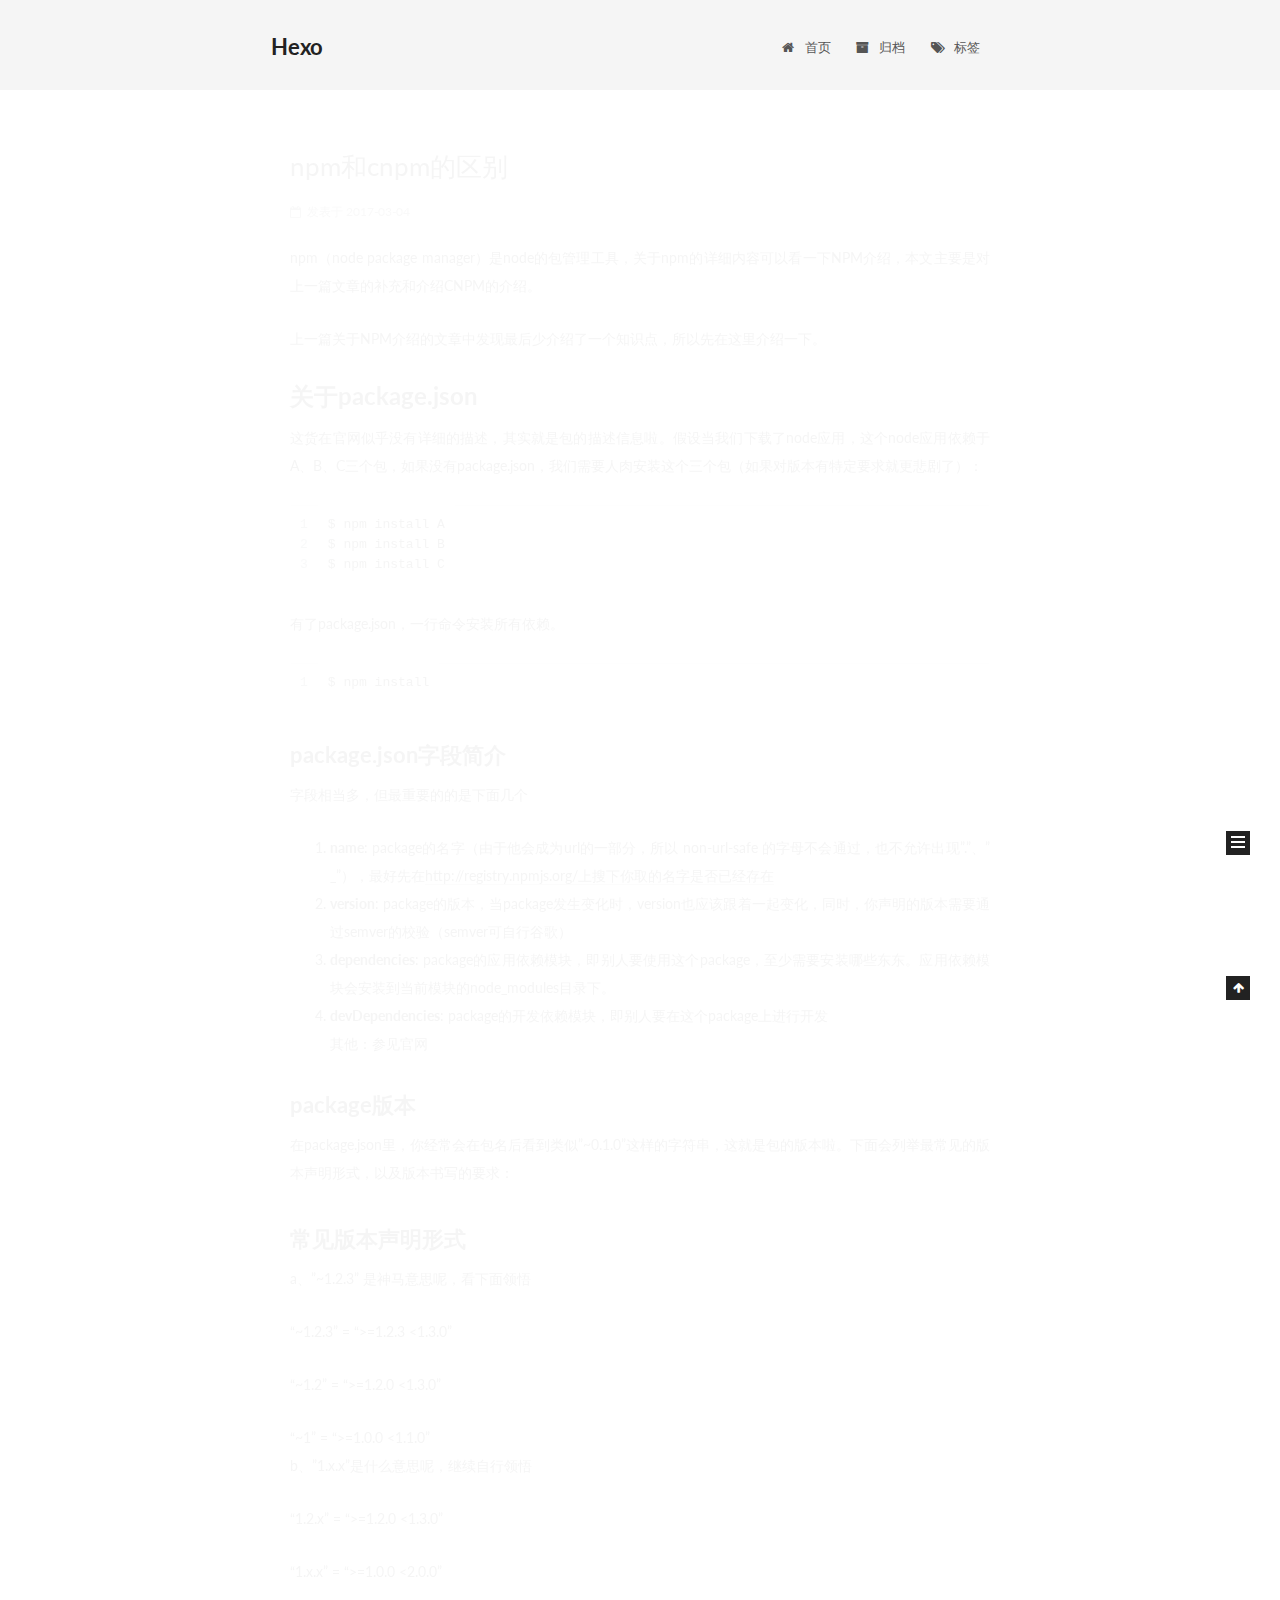
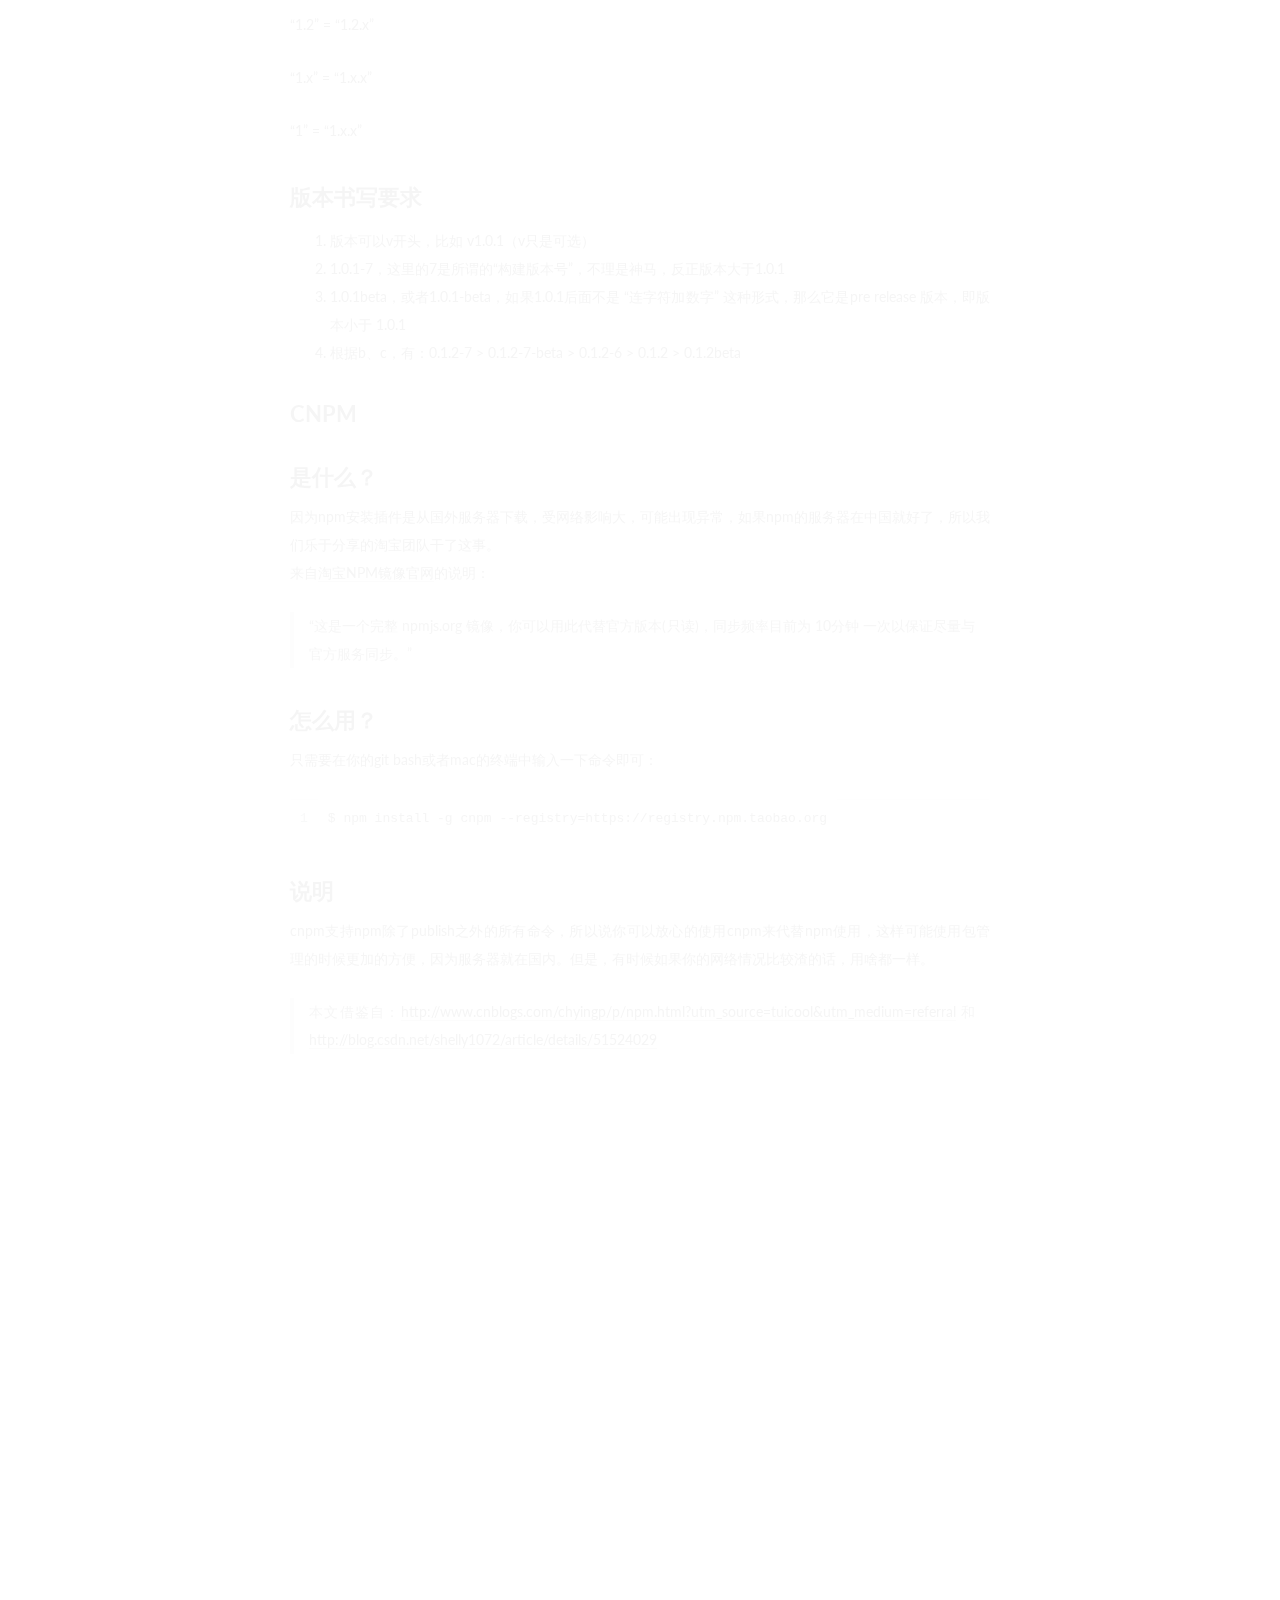
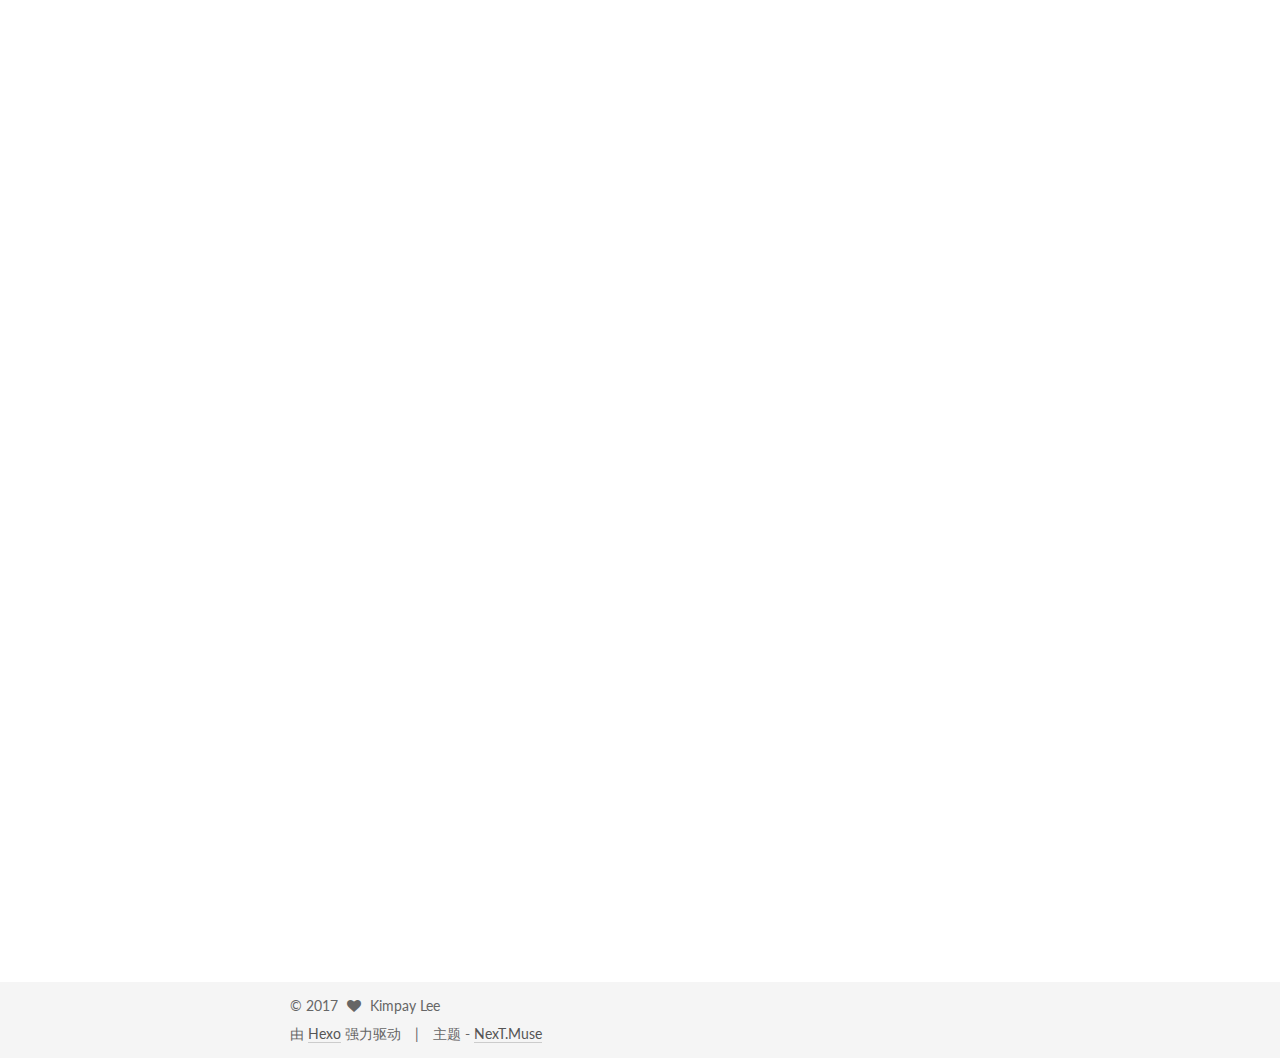
<file: index.html>
<!doctype html>



  


<html class="theme-next muse use-motion" lang="zh-Hans">
<head>
  <meta charset="UTF-8"/>
<meta http-equiv="X-UA-Compatible" content="IE=edge" />
<meta name="viewport" content="width=device-width, initial-scale=1, maximum-scale=1"/>



<meta http-equiv="Cache-Control" content="no-transform" />
<meta http-equiv="Cache-Control" content="no-siteapp" />















  
  
  <link href="/lib/fancybox/source/jquery.fancybox.css?v=2.1.5" rel="stylesheet" type="text/css" />




  
  
  
  

  
    
    
  

  

  

  

  

  
    
    
    <link href="//fonts.googleapis.com/css?family=Lato:300,300italic,400,400italic,700,700italic&subset=latin,latin-ext" rel="stylesheet" type="text/css">
  






<link href="/lib/font-awesome/css/font-awesome.min.css?v=4.6.2" rel="stylesheet" type="text/css" />

<link href="/css/main.css?v=5.1.0" rel="stylesheet" type="text/css" />


  <meta name="keywords" content="Hexo, NexT" />








  <link rel="shortcut icon" type="image/x-icon" href="/favicon.ico?v=5.1.0" />






<meta property="og:type" content="website">
<meta property="og:title" content="Hexo">
<meta property="og:url" content="http://yoursite.com/index.html">
<meta property="og:site_name" content="Hexo">
<meta name="twitter:card" content="summary">
<meta name="twitter:title" content="Hexo">



<script type="text/javascript" id="hexo.configurations">
  var NexT = window.NexT || {};
  var CONFIG = {
    root: '/',
    scheme: 'Muse',
    sidebar: {"position":"left","display":"post","offset":12,"offset_float":0,"b2t":false,"scrollpercent":false},
    fancybox: true,
    motion: true,
    duoshuo: {
      userId: '0',
      author: '博主'
    },
    algolia: {
      applicationID: '',
      apiKey: '',
      indexName: '',
      hits: {"per_page":10},
      labels: {"input_placeholder":"Search for Posts","hits_empty":"We didn't find any results for the search: ${query}","hits_stats":"${hits} results found in ${time} ms"}
    }
  };
</script>



  <link rel="canonical" href="http://yoursite.com/"/>





  <title> Hexo </title>
</head>

<body itemscope itemtype="http://schema.org/WebPage" lang="zh-Hans">

  














  
  
    
  

  <div class="container one-collumn sidebar-position-left 
   page-home 
 ">
    <div class="headband"></div>

    <header id="header" class="header" itemscope itemtype="http://schema.org/WPHeader">
      <div class="header-inner"><div class="site-brand-wrapper">
  <div class="site-meta ">
    

    <div class="custom-logo-site-title">
      <a href="/"  class="brand" rel="start">
        <span class="logo-line-before"><i></i></span>
        <span class="site-title">Hexo</span>
        <span class="logo-line-after"><i></i></span>
      </a>
    </div>
      
        <p class="site-subtitle">i love you</p>
      
  </div>

  <div class="site-nav-toggle">
    <button>
      <span class="btn-bar"></span>
      <span class="btn-bar"></span>
      <span class="btn-bar"></span>
    </button>
  </div>
</div>

<nav class="site-nav">
  

  
    <ul id="menu" class="menu">
      
        
        <li class="menu-item menu-item-home">
          <a href="/" rel="section">
            
              <i class="menu-item-icon fa fa-fw fa-home"></i> <br />
            
            首页
          </a>
        </li>
      
        
        <li class="menu-item menu-item-archives">
          <a href="/archives" rel="section">
            
              <i class="menu-item-icon fa fa-fw fa-archive"></i> <br />
            
            归档
          </a>
        </li>
      
        
        <li class="menu-item menu-item-tags">
          <a href="/tags" rel="section">
            
              <i class="menu-item-icon fa fa-fw fa-tags"></i> <br />
            
            标签
          </a>
        </li>
      

      
    </ul>
  

  
</nav>



 </div>
    </header>

    <main id="main" class="main">
      <div class="main-inner">
        <div class="content-wrap">
          <div id="content" class="content">
            
  <section id="posts" class="posts-expand">
    
      

  

  
  
  

  <article class="post post-type-normal " itemscope itemtype="http://schema.org/Article">
    <link itemprop="mainEntityOfPage" href="http://yoursite.com/2017/03/04/npm和cnpm的区别/">

    <span hidden itemprop="author" itemscope itemtype="http://schema.org/Person">
      <meta itemprop="name" content="Kimpay Lee">
      <meta itemprop="description" content="">
      <meta itemprop="image" content="/images/k.png">
    </span>

    <span hidden itemprop="publisher" itemscope itemtype="http://schema.org/Organization">
      <meta itemprop="name" content="Hexo">
    </span>

    
      <header class="post-header">

        
        
          <h1 class="post-title" itemprop="name headline">
            
            
              
                
                <a class="post-title-link" href="/2017/03/04/npm和cnpm的区别/" itemprop="url">
                  npm和cnpm的区别
                </a>
              
            
          </h1>
        

        <div class="post-meta">
          <span class="post-time">
            
              <span class="post-meta-item-icon">
                <i class="fa fa-calendar-o"></i>
              </span>
              
                <span class="post-meta-item-text">发表于</span>
              
              <time title="创建于" itemprop="dateCreated datePublished" datetime="2017-03-04T16:56:54+08:00">
                2017-03-04
              </time>
            

            

            
          </span>

          

          
            
          

          
          

          

          

          

        </div>
      </header>
    


    <div class="post-body" itemprop="articleBody">

      
      

      
        
          
            <p>npm（node package manager）是node的包管理工具，关于npm的详细内容可以看一下NPM介绍，本文主要是对上一篇文章的补充和介绍CNPM的介绍。</p>
<p>上一篇关于NPM介绍的文章中发现最后少介绍了一个知识点，所以先在这里介绍一下。</p>
<h1 id="关于package-json"><a href="#关于package-json" class="headerlink" title="关于package.json"></a>关于package.json</h1><p>这货在官网似乎没有详细的描述，其实就是包的描述信息啦。假设当我们下载了node应用，这个node应用依赖于A、B、C三个包，如果没有package.json，我们需要人肉安装这个三个包（如果对版本有特定要求就更悲剧了）：<br><figure class="highlight plain"><table><tr><td class="gutter"><pre><div class="line">1</div><div class="line">2</div><div class="line">3</div></pre></td><td class="code"><pre><div class="line">$ npm install A</div><div class="line">$ npm install B</div><div class="line">$ npm install C</div></pre></td></tr></table></figure></p>
<p>有了package.json，一行命令安装所有依赖。<br><figure class="highlight plain"><table><tr><td class="gutter"><pre><div class="line">1</div></pre></td><td class="code"><pre><div class="line">$ npm install</div></pre></td></tr></table></figure></p>
<h2 id="package-json字段简介"><a href="#package-json字段简介" class="headerlink" title="package.json字段简介"></a>package.json字段简介</h2><p>字段相当多，但最重要的的是下面几个</p>
<ol>
<li><strong>name</strong>: package的名字（由于他会成为url的一部分，所以 non-url-safe 的字母不会通过，也不允许出现”.”、”_”），最好先在<a href="http://registry.npmjs.org/上搜下你取的名字是否已经存在" target="_blank" rel="external">http://registry.npmjs.org/上搜下你取的名字是否已经存在</a></li>
<li><strong>version</strong>: package的版本，当package发生变化时，version也应该跟着一起变化，同时，你声明的版本需要通过semver的校验（semver可自行谷歌）</li>
<li><strong>dependencies</strong>: package的应用依赖模块，即别人要使用这个package，至少需要安装哪些东东。应用依赖模块会安装到当前模块的node_modules目录下。</li>
<li><strong>devDependencies</strong>: package的开发依赖模块，即别人要在这个package上进行开发<br>其他：参见官网</li>
</ol>
<h2 id="package版本"><a href="#package版本" class="headerlink" title="package版本"></a>package版本</h2><p>在package.json里，你经常会在包名后看到类似”~0.1.0”这样的字符串，这就是包的版本啦。下面会列举最常见的版本声明形式，以及版本书写的要求：</p>
<h2 id="常见版本声明形式"><a href="#常见版本声明形式" class="headerlink" title="常见版本声明形式"></a>常见版本声明形式</h2><p>a、”~1.2.3” 是神马意思呢，看下面领悟</p>
<p>“~1.2.3” = “&gt;=1.2.3 &lt;1.3.0”</p>
<p>“~1.2” = “&gt;=1.2.0 &lt;1.3.0”</p>
<p>“~1” = “&gt;=1.0.0 &lt;1.1.0”<br>b、”1.x.x”是什么意思呢，继续自行领悟</p>
<p>“1.2.x” = “&gt;=1.2.0 &lt;1.3.0”</p>
<p>“1.x.x” = “&gt;=1.0.0 &lt;2.0.0”</p>
<p>“1.2” = “1.2.x”</p>
<p>“1.x” = “1.x.x”</p>
<p>“1” = “1.x.x”</p>
<h2 id="版本书写要求"><a href="#版本书写要求" class="headerlink" title="版本书写要求"></a>版本书写要求</h2><ol>
<li>版本可以v开头，比如 v1.0.1（v只是可选）</li>
<li>1.0.1-7，这里的7是所谓的“构建版本号”，不理是神马，反正版本大于1.0.1</li>
<li>1.0.1beta，或者1.0.1-beta，如果1.0.1后面不是 “连字符加数字” 这种形式，那么它是pre release 版本，即版本小于 1.0.1</li>
<li>根据b、c，有：0.1.2-7 &gt; 0.1.2-7-beta &gt; 0.1.2-6 &gt; 0.1.2 &gt; 0.1.2beta</li>
</ol>
<h2 id="CNPM"><a href="#CNPM" class="headerlink" title="CNPM"></a>CNPM</h2><h2 id="是什么？"><a href="#是什么？" class="headerlink" title="是什么？"></a>是什么？</h2><p>因为npm安装插件是从国外服务器下载，受网络影响大，可能出现异常，如果npm的服务器在中国就好了，所以我们乐于分享的淘宝团队干了这事。<br>来自<a href="https://npm.taobao.org/" target="_blank" rel="external">淘宝NPM镜像官网</a>的说明：</p>
<blockquote>
<p>“这是一个完整 npmjs.org 镜像，你可以用此代替官方版本(只读)，同步频率目前为 10分钟 一次以保证尽量与官方服务同步。”</p>
</blockquote>
<h2 id="怎么用？"><a href="#怎么用？" class="headerlink" title="怎么用？"></a>怎么用？</h2><p>只需要在你的git bash或者mac的终端中输入一下命令即可：<br><figure class="highlight plain"><table><tr><td class="gutter"><pre><div class="line">1</div></pre></td><td class="code"><pre><div class="line">$ npm install -g cnpm --registry=https://registry.npm.taobao.org</div></pre></td></tr></table></figure></p>
<h2 id="说明"><a href="#说明" class="headerlink" title="说明"></a>说明</h2><p>cnpm支持npm除了publish之外的所有命令，所以说你可以放心的使用cnpm来代替npm使用，这样可能使用包管理的时候更加的方便，因为服务器就在国内。但是，有时候如果你的网络情况比较渣的话，用啥都一样。</p>
<blockquote>
<p>本文借鉴自：<a href="http://www.cnblogs.com/chyingp/p/npm.html?utm_source=tuicool&amp;utm_medium=referral" target="_blank" rel="external">http://www.cnblogs.com/chyingp/p/npm.html?utm_source=tuicool&amp;utm_medium=referral</a> 和 <a href="http://blog.csdn.net/shelly1072/article/details/51524029" target="_blank" rel="external">http://blog.csdn.net/shelly1072/article/details/51524029</a></p>
</blockquote>

          
        
      
    </div>

    <div>
      
    </div>

    <div>
      
    </div>


    <footer class="post-footer">
      

      

      

      
      
        <div class="post-eof"></div>
      
    </footer>
  </article>


    
      

  

  
  
  

  <article class="post post-type-normal " itemscope itemtype="http://schema.org/Article">
    <link itemprop="mainEntityOfPage" href="http://yoursite.com/2017/03/03/博客测试/">

    <span hidden itemprop="author" itemscope itemtype="http://schema.org/Person">
      <meta itemprop="name" content="Kimpay Lee">
      <meta itemprop="description" content="">
      <meta itemprop="image" content="/images/k.png">
    </span>

    <span hidden itemprop="publisher" itemscope itemtype="http://schema.org/Organization">
      <meta itemprop="name" content="Hexo">
    </span>

    
      <header class="post-header">

        
        
          <h1 class="post-title" itemprop="name headline">
            
            
              
                
                <a class="post-title-link" href="/2017/03/03/博客测试/" itemprop="url">
                  博客测试
                </a>
              
            
          </h1>
        

        <div class="post-meta">
          <span class="post-time">
            
              <span class="post-meta-item-icon">
                <i class="fa fa-calendar-o"></i>
              </span>
              
                <span class="post-meta-item-text">发表于</span>
              
              <time title="创建于" itemprop="dateCreated datePublished" datetime="2017-03-03T01:32:55+08:00">
                2017-03-03
              </time>
            

            

            
          </span>

          

          
            
          

          
          

          

          

          

        </div>
      </header>
    


    <div class="post-body" itemprop="articleBody">

      
      

      
        
          
            
          
        
      
    </div>

    <div>
      
    </div>

    <div>
      
    </div>


    <footer class="post-footer">
      

      

      

      
      
        <div class="post-eof"></div>
      
    </footer>
  </article>


    
      

  

  
  
  

  <article class="post post-type-normal " itemscope itemtype="http://schema.org/Article">
    <link itemprop="mainEntityOfPage" href="http://yoursite.com/2017/03/03/haha/">

    <span hidden itemprop="author" itemscope itemtype="http://schema.org/Person">
      <meta itemprop="name" content="Kimpay Lee">
      <meta itemprop="description" content="">
      <meta itemprop="image" content="/images/k.png">
    </span>

    <span hidden itemprop="publisher" itemscope itemtype="http://schema.org/Organization">
      <meta itemprop="name" content="Hexo">
    </span>

    
      <header class="post-header">

        
        
          <h1 class="post-title" itemprop="name headline">
            
            
              
                
                <a class="post-title-link" href="/2017/03/03/haha/" itemprop="url">
                  haha
                </a>
              
            
          </h1>
        

        <div class="post-meta">
          <span class="post-time">
            
              <span class="post-meta-item-icon">
                <i class="fa fa-calendar-o"></i>
              </span>
              
                <span class="post-meta-item-text">发表于</span>
              
              <time title="创建于" itemprop="dateCreated datePublished" datetime="2017-03-03T01:24:27+08:00">
                2017-03-03
              </time>
            

            

            
          </span>

          

          
            
          

          
          

          

          

          

        </div>
      </header>
    


    <div class="post-body" itemprop="articleBody">

      
      

      
        
          
            
          
        
      
    </div>

    <div>
      
    </div>

    <div>
      
    </div>


    <footer class="post-footer">
      

      

      

      
      
        <div class="post-eof"></div>
      
    </footer>
  </article>


    
      

  

  
  
  

  <article class="post post-type-normal " itemscope itemtype="http://schema.org/Article">
    <link itemprop="mainEntityOfPage" href="http://yoursite.com/2017/03/02/hello-world/">

    <span hidden itemprop="author" itemscope itemtype="http://schema.org/Person">
      <meta itemprop="name" content="Kimpay Lee">
      <meta itemprop="description" content="">
      <meta itemprop="image" content="/images/k.png">
    </span>

    <span hidden itemprop="publisher" itemscope itemtype="http://schema.org/Organization">
      <meta itemprop="name" content="Hexo">
    </span>

    
      <header class="post-header">

        
        
          <h1 class="post-title" itemprop="name headline">
            
            
              
                
                <a class="post-title-link" href="/2017/03/02/hello-world/" itemprop="url">
                  Hello World
                </a>
              
            
          </h1>
        

        <div class="post-meta">
          <span class="post-time">
            
              <span class="post-meta-item-icon">
                <i class="fa fa-calendar-o"></i>
              </span>
              
                <span class="post-meta-item-text">发表于</span>
              
              <time title="创建于" itemprop="dateCreated datePublished" datetime="2017-03-02T14:56:50+08:00">
                2017-03-02
              </time>
            

            

            
          </span>

          

          
            
          

          
          

          

          

          

        </div>
      </header>
    


    <div class="post-body" itemprop="articleBody">

      
      

      
        
          
            <p>Welcome to <a href="https://hexo.io/" target="_blank" rel="external">Hexo</a>! This is your very first post. Check <a href="https://hexo.io/docs/" target="_blank" rel="external">documentation</a> for more info. If you get any problems when using Hexo, you can find the answer in <a href="https://hexo.io/docs/troubleshooting.html" target="_blank" rel="external">troubleshooting</a> or you can ask me on <a href="https://github.com/hexojs/hexo/issues" target="_blank" rel="external">GitHub</a>.</p>
<h2 id="Quick-Start"><a href="#Quick-Start" class="headerlink" title="Quick Start"></a>Quick Start</h2><h3 id="Create-a-new-post"><a href="#Create-a-new-post" class="headerlink" title="Create a new post"></a>Create a new post</h3><figure class="highlight bash"><table><tr><td class="gutter"><pre><div class="line">1</div></pre></td><td class="code"><pre><div class="line">$ hexo new <span class="string">"My New Post"</span></div></pre></td></tr></table></figure>
<p>More info: <a href="https://hexo.io/docs/writing.html" target="_blank" rel="external">Writing</a></p>
<h3 id="Run-server"><a href="#Run-server" class="headerlink" title="Run server"></a>Run server</h3><figure class="highlight bash"><table><tr><td class="gutter"><pre><div class="line">1</div></pre></td><td class="code"><pre><div class="line">$ hexo server</div></pre></td></tr></table></figure>
<p>More info: <a href="https://hexo.io/docs/server.html" target="_blank" rel="external">Server</a></p>
<h3 id="Generate-static-files"><a href="#Generate-static-files" class="headerlink" title="Generate static files"></a>Generate static files</h3><figure class="highlight bash"><table><tr><td class="gutter"><pre><div class="line">1</div></pre></td><td class="code"><pre><div class="line">$ hexo generate</div></pre></td></tr></table></figure>
<p>More info: <a href="https://hexo.io/docs/generating.html" target="_blank" rel="external">Generating</a></p>
<h3 id="Deploy-to-remote-sites"><a href="#Deploy-to-remote-sites" class="headerlink" title="Deploy to remote sites"></a>Deploy to remote sites</h3><figure class="highlight bash"><table><tr><td class="gutter"><pre><div class="line">1</div></pre></td><td class="code"><pre><div class="line">$ hexo deploy</div></pre></td></tr></table></figure>
<p>More info: <a href="https://hexo.io/docs/deployment.html" target="_blank" rel="external">Deployment</a></p>

          
        
      
    </div>

    <div>
      
    </div>

    <div>
      
    </div>


    <footer class="post-footer">
      

      

      

      
      
        <div class="post-eof"></div>
      
    </footer>
  </article>


    
  </section>

  

          
          </div>
          


          

        </div>
        
          
  
  <div class="sidebar-toggle">
    <div class="sidebar-toggle-line-wrap">
      <span class="sidebar-toggle-line sidebar-toggle-line-first"></span>
      <span class="sidebar-toggle-line sidebar-toggle-line-middle"></span>
      <span class="sidebar-toggle-line sidebar-toggle-line-last"></span>
    </div>
  </div>

  <aside id="sidebar" class="sidebar">
    <div class="sidebar-inner">

      

      

      <section class="site-overview sidebar-panel sidebar-panel-active">
        <div class="site-author motion-element" itemprop="author" itemscope itemtype="http://schema.org/Person">
          <img class="site-author-image" itemprop="image"
               src="/images/k.png"
               alt="Kimpay Lee" />
          <p class="site-author-name" itemprop="name">Kimpay Lee</p>
           
              <p class="site-description motion-element" itemprop="description"></p>
          
        </div>
        <nav class="site-state motion-element">
        
          
            <div class="site-state-item site-state-posts">
              <a href="/archives">
                <span class="site-state-item-count">4</span>
                <span class="site-state-item-name">日志</span>
              </a>
            </div>
          

          

          

        </nav>

        

        <div class="links-of-author motion-element">
          
        </div>

        
        

        
        

        


      </section>

      

      

    </div>
  </aside>


        
      </div>
    </main>

    <footer id="footer" class="footer">
      <div class="footer-inner">
        <div class="copyright" >
  
  &copy; 
  <span itemprop="copyrightYear">2017</span>
  <span class="with-love">
    <i class="fa fa-heart"></i>
  </span>
  <span class="author" itemprop="copyrightHolder">Kimpay Lee</span>
</div>


<div class="powered-by">
  由 <a class="theme-link" href="https://hexo.io">Hexo</a> 强力驱动
</div>

<div class="theme-info">
  主题 -
  <a class="theme-link" href="https://github.com/iissnan/hexo-theme-next">
    NexT.Muse
  </a>
</div>


        

        
      </div>
    </footer>

    
      <div class="back-to-top">
        <i class="fa fa-arrow-up"></i>
        
      </div>
    
    
  </div>

  

<script type="text/javascript">
  if (Object.prototype.toString.call(window.Promise) !== '[object Function]') {
    window.Promise = null;
  }
</script>









  




  
  <script type="text/javascript" src="/lib/jquery/index.js?v=2.1.3"></script>

  
  <script type="text/javascript" src="/lib/fastclick/lib/fastclick.min.js?v=1.0.6"></script>

  
  <script type="text/javascript" src="/lib/jquery_lazyload/jquery.lazyload.js?v=1.9.7"></script>

  
  <script type="text/javascript" src="/lib/velocity/velocity.min.js?v=1.2.1"></script>

  
  <script type="text/javascript" src="/lib/velocity/velocity.ui.min.js?v=1.2.1"></script>

  
  <script type="text/javascript" src="/lib/fancybox/source/jquery.fancybox.pack.js?v=2.1.5"></script>


  


  <script type="text/javascript" src="/js/src/utils.js?v=5.1.0"></script>

  <script type="text/javascript" src="/js/src/motion.js?v=5.1.0"></script>



  
  

  

  


  <script type="text/javascript" src="/js/src/bootstrap.js?v=5.1.0"></script>



  



  




	





  





  





  



  
  

  

  

  

  


  

</body>
</html>
</file>
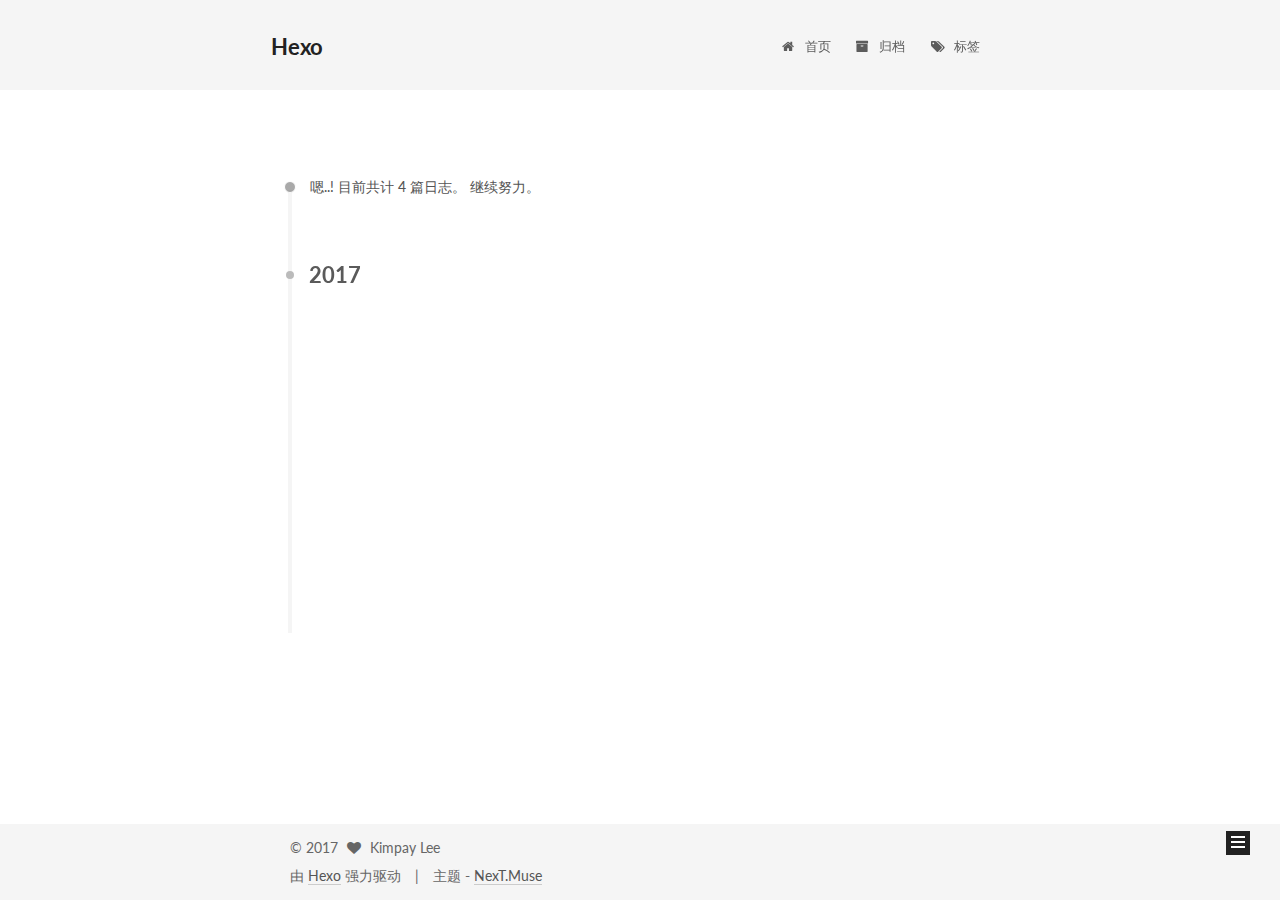
<file: archives/index.html>
<!doctype html>



  


<html class="theme-next muse use-motion" lang="zh-Hans">
<head>
  <meta charset="UTF-8"/>
<meta http-equiv="X-UA-Compatible" content="IE=edge" />
<meta name="viewport" content="width=device-width, initial-scale=1, maximum-scale=1"/>



<meta http-equiv="Cache-Control" content="no-transform" />
<meta http-equiv="Cache-Control" content="no-siteapp" />















  
  
  <link href="/lib/fancybox/source/jquery.fancybox.css?v=2.1.5" rel="stylesheet" type="text/css" />




  
  
  
  

  
    
    
  

  

  

  

  

  
    
    
    <link href="//fonts.googleapis.com/css?family=Lato:300,300italic,400,400italic,700,700italic&subset=latin,latin-ext" rel="stylesheet" type="text/css">
  






<link href="/lib/font-awesome/css/font-awesome.min.css?v=4.6.2" rel="stylesheet" type="text/css" />

<link href="/css/main.css?v=5.1.0" rel="stylesheet" type="text/css" />


  <meta name="keywords" content="Hexo, NexT" />








  <link rel="shortcut icon" type="image/x-icon" href="/favicon.ico?v=5.1.0" />






<meta property="og:type" content="website">
<meta property="og:title" content="Hexo">
<meta property="og:url" content="http://yoursite.com/archives/index.html">
<meta property="og:site_name" content="Hexo">
<meta name="twitter:card" content="summary">
<meta name="twitter:title" content="Hexo">



<script type="text/javascript" id="hexo.configurations">
  var NexT = window.NexT || {};
  var CONFIG = {
    root: '/',
    scheme: 'Muse',
    sidebar: {"position":"left","display":"post","offset":12,"offset_float":0,"b2t":false,"scrollpercent":false},
    fancybox: true,
    motion: true,
    duoshuo: {
      userId: '0',
      author: '博主'
    },
    algolia: {
      applicationID: '',
      apiKey: '',
      indexName: '',
      hits: {"per_page":10},
      labels: {"input_placeholder":"Search for Posts","hits_empty":"We didn't find any results for the search: ${query}","hits_stats":"${hits} results found in ${time} ms"}
    }
  };
</script>



  <link rel="canonical" href="http://yoursite.com/archives/"/>





  <title> 归档 | Hexo </title>
</head>

<body itemscope itemtype="http://schema.org/WebPage" lang="zh-Hans">

  














  
  
    
  

  <div class="container one-collumn sidebar-position-left  page-archive  ">
    <div class="headband"></div>

    <header id="header" class="header" itemscope itemtype="http://schema.org/WPHeader">
      <div class="header-inner"><div class="site-brand-wrapper">
  <div class="site-meta ">
    

    <div class="custom-logo-site-title">
      <a href="/"  class="brand" rel="start">
        <span class="logo-line-before"><i></i></span>
        <span class="site-title">Hexo</span>
        <span class="logo-line-after"><i></i></span>
      </a>
    </div>
      
        <p class="site-subtitle">i love you</p>
      
  </div>

  <div class="site-nav-toggle">
    <button>
      <span class="btn-bar"></span>
      <span class="btn-bar"></span>
      <span class="btn-bar"></span>
    </button>
  </div>
</div>

<nav class="site-nav">
  

  
    <ul id="menu" class="menu">
      
        
        <li class="menu-item menu-item-home">
          <a href="/" rel="section">
            
              <i class="menu-item-icon fa fa-fw fa-home"></i> <br />
            
            首页
          </a>
        </li>
      
        
        <li class="menu-item menu-item-archives">
          <a href="/archives" rel="section">
            
              <i class="menu-item-icon fa fa-fw fa-archive"></i> <br />
            
            归档
          </a>
        </li>
      
        
        <li class="menu-item menu-item-tags">
          <a href="/tags" rel="section">
            
              <i class="menu-item-icon fa fa-fw fa-tags"></i> <br />
            
            标签
          </a>
        </li>
      

      
    </ul>
  

  
</nav>



 </div>
    </header>

    <main id="main" class="main">
      <div class="main-inner">
        <div class="content-wrap">
          <div id="content" class="content">
            

  <section id="posts" class="posts-collapse">
    <span class="archive-move-on"></span>

    <span class="archive-page-counter">
      
      
      
        
      
      嗯..! 目前共计 4 篇日志。 继续努力。
    </span>

    

      
      
      

      
        
        <div class="collection-title">
          <h2 class="archive-year motion-element" id="archive-year-2017">2017</h2>
        </div>
      
      

      

  <article class="post post-type-normal" itemscope itemtype="http://schema.org/Article">
    <header class="post-header">

      <h1 class="post-title">
        
            <a class="post-title-link" href="/2017/03/04/npm和cnpm的区别/" itemprop="url">
              
                <span itemprop="name">npm和cnpm的区别</span>
              
            </a>
        
      </h1>

      <div class="post-meta">
        <time class="post-time" itemprop="dateCreated"
              datetime="2017-03-04T16:56:54+08:00"
              content="2017-03-04" >
          03-04
        </time>
      </div>

    </header>
  </article>



    

      
      
      

      
      

      

  <article class="post post-type-normal" itemscope itemtype="http://schema.org/Article">
    <header class="post-header">

      <h1 class="post-title">
        
            <a class="post-title-link" href="/2017/03/03/博客测试/" itemprop="url">
              
                <span itemprop="name">博客测试</span>
              
            </a>
        
      </h1>

      <div class="post-meta">
        <time class="post-time" itemprop="dateCreated"
              datetime="2017-03-03T01:32:55+08:00"
              content="2017-03-03" >
          03-03
        </time>
      </div>

    </header>
  </article>



    

      
      
      

      
      

      

  <article class="post post-type-normal" itemscope itemtype="http://schema.org/Article">
    <header class="post-header">

      <h1 class="post-title">
        
            <a class="post-title-link" href="/2017/03/03/haha/" itemprop="url">
              
                <span itemprop="name">haha</span>
              
            </a>
        
      </h1>

      <div class="post-meta">
        <time class="post-time" itemprop="dateCreated"
              datetime="2017-03-03T01:24:27+08:00"
              content="2017-03-03" >
          03-03
        </time>
      </div>

    </header>
  </article>



    

      
      
      

      
      

      

  <article class="post post-type-normal" itemscope itemtype="http://schema.org/Article">
    <header class="post-header">

      <h1 class="post-title">
        
            <a class="post-title-link" href="/2017/03/02/hello-world/" itemprop="url">
              
                <span itemprop="name">Hello World</span>
              
            </a>
        
      </h1>

      <div class="post-meta">
        <time class="post-time" itemprop="dateCreated"
              datetime="2017-03-02T14:56:50+08:00"
              content="2017-03-02" >
          03-02
        </time>
      </div>

    </header>
  </article>



    

  </section>

  


          
          </div>
          


          

        </div>
        
          
  
  <div class="sidebar-toggle">
    <div class="sidebar-toggle-line-wrap">
      <span class="sidebar-toggle-line sidebar-toggle-line-first"></span>
      <span class="sidebar-toggle-line sidebar-toggle-line-middle"></span>
      <span class="sidebar-toggle-line sidebar-toggle-line-last"></span>
    </div>
  </div>

  <aside id="sidebar" class="sidebar">
    <div class="sidebar-inner">

      

      

      <section class="site-overview sidebar-panel sidebar-panel-active">
        <div class="site-author motion-element" itemprop="author" itemscope itemtype="http://schema.org/Person">
          <img class="site-author-image" itemprop="image"
               src="/images/k.png"
               alt="Kimpay Lee" />
          <p class="site-author-name" itemprop="name">Kimpay Lee</p>
           
              <p class="site-description motion-element" itemprop="description"></p>
          
        </div>
        <nav class="site-state motion-element">
        
          
            <div class="site-state-item site-state-posts">
              <a href="/archives">
                <span class="site-state-item-count">4</span>
                <span class="site-state-item-name">日志</span>
              </a>
            </div>
          

          

          

        </nav>

        

        <div class="links-of-author motion-element">
          
        </div>

        
        

        
        

        


      </section>

      

      

    </div>
  </aside>


        
      </div>
    </main>

    <footer id="footer" class="footer">
      <div class="footer-inner">
        <div class="copyright" >
  
  &copy; 
  <span itemprop="copyrightYear">2017</span>
  <span class="with-love">
    <i class="fa fa-heart"></i>
  </span>
  <span class="author" itemprop="copyrightHolder">Kimpay Lee</span>
</div>


<div class="powered-by">
  由 <a class="theme-link" href="https://hexo.io">Hexo</a> 强力驱动
</div>

<div class="theme-info">
  主题 -
  <a class="theme-link" href="https://github.com/iissnan/hexo-theme-next">
    NexT.Muse
  </a>
</div>


        

        
      </div>
    </footer>

    
      <div class="back-to-top">
        <i class="fa fa-arrow-up"></i>
        
      </div>
    
    
  </div>

  

<script type="text/javascript">
  if (Object.prototype.toString.call(window.Promise) !== '[object Function]') {
    window.Promise = null;
  }
</script>









  




  
  <script type="text/javascript" src="/lib/jquery/index.js?v=2.1.3"></script>

  
  <script type="text/javascript" src="/lib/fastclick/lib/fastclick.min.js?v=1.0.6"></script>

  
  <script type="text/javascript" src="/lib/jquery_lazyload/jquery.lazyload.js?v=1.9.7"></script>

  
  <script type="text/javascript" src="/lib/velocity/velocity.min.js?v=1.2.1"></script>

  
  <script type="text/javascript" src="/lib/velocity/velocity.ui.min.js?v=1.2.1"></script>

  
  <script type="text/javascript" src="/lib/fancybox/source/jquery.fancybox.pack.js?v=2.1.5"></script>


  


  <script type="text/javascript" src="/js/src/utils.js?v=5.1.0"></script>

  <script type="text/javascript" src="/js/src/motion.js?v=5.1.0"></script>



  
  

  
  
    <script type="text/javascript" id="motion.page.archive">
      $('.archive-year').velocity('transition.slideLeftIn');
    </script>
  


  


  <script type="text/javascript" src="/js/src/bootstrap.js?v=5.1.0"></script>



  



  




	





  





  





  



  
  

  

  

  

  


  

</body>
</html>
</file>
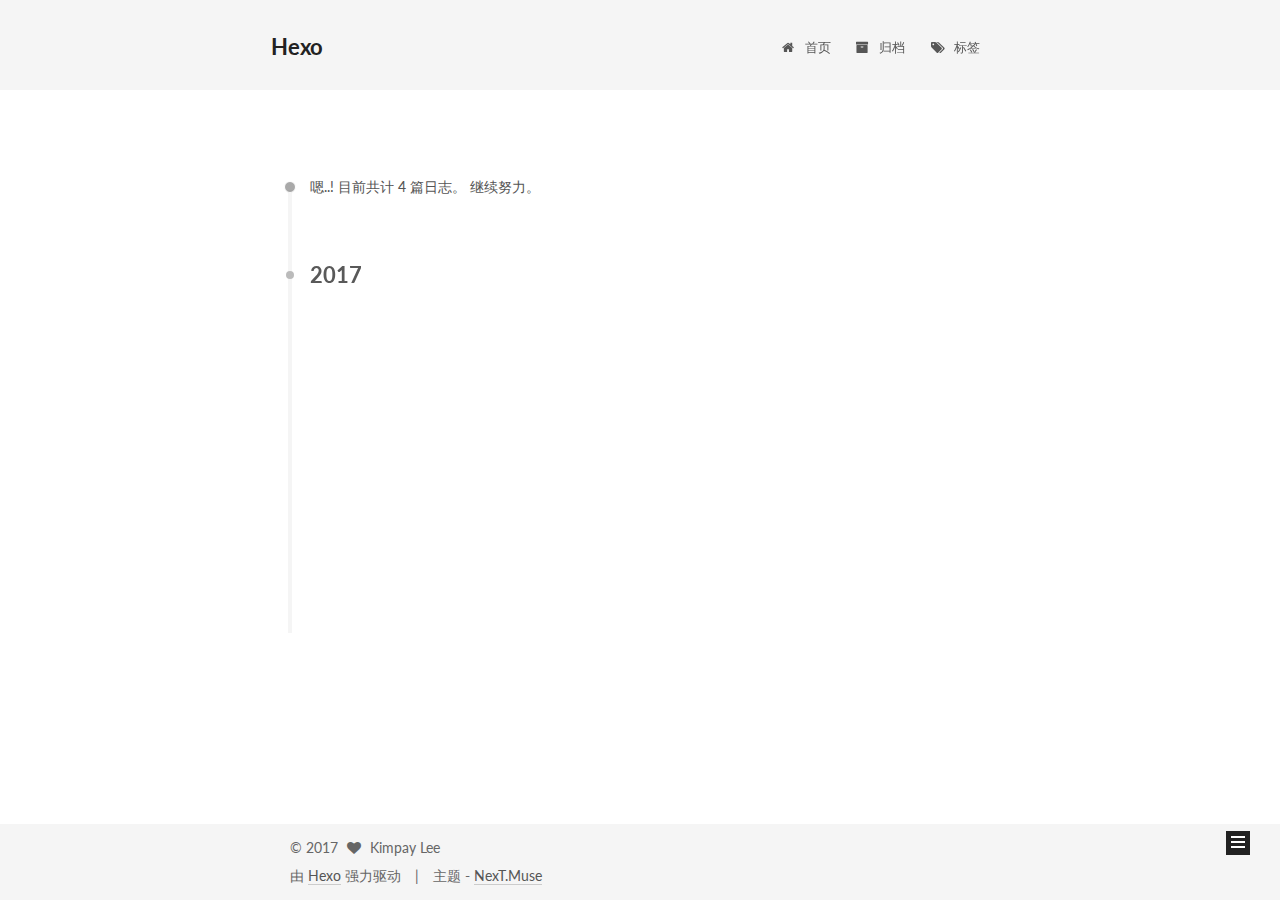
<file: archives/2017/index.html>
<!doctype html>



  


<html class="theme-next muse use-motion" lang="zh-Hans">
<head>
  <meta charset="UTF-8"/>
<meta http-equiv="X-UA-Compatible" content="IE=edge" />
<meta name="viewport" content="width=device-width, initial-scale=1, maximum-scale=1"/>



<meta http-equiv="Cache-Control" content="no-transform" />
<meta http-equiv="Cache-Control" content="no-siteapp" />















  
  
  <link href="/lib/fancybox/source/jquery.fancybox.css?v=2.1.5" rel="stylesheet" type="text/css" />




  
  
  
  

  
    
    
  

  

  

  

  

  
    
    
    <link href="//fonts.googleapis.com/css?family=Lato:300,300italic,400,400italic,700,700italic&subset=latin,latin-ext" rel="stylesheet" type="text/css">
  






<link href="/lib/font-awesome/css/font-awesome.min.css?v=4.6.2" rel="stylesheet" type="text/css" />

<link href="/css/main.css?v=5.1.0" rel="stylesheet" type="text/css" />


  <meta name="keywords" content="Hexo, NexT" />








  <link rel="shortcut icon" type="image/x-icon" href="/favicon.ico?v=5.1.0" />






<meta property="og:type" content="website">
<meta property="og:title" content="Hexo">
<meta property="og:url" content="http://yoursite.com/archives/2017/index.html">
<meta property="og:site_name" content="Hexo">
<meta name="twitter:card" content="summary">
<meta name="twitter:title" content="Hexo">



<script type="text/javascript" id="hexo.configurations">
  var NexT = window.NexT || {};
  var CONFIG = {
    root: '/',
    scheme: 'Muse',
    sidebar: {"position":"left","display":"post","offset":12,"offset_float":0,"b2t":false,"scrollpercent":false},
    fancybox: true,
    motion: true,
    duoshuo: {
      userId: '0',
      author: '博主'
    },
    algolia: {
      applicationID: '',
      apiKey: '',
      indexName: '',
      hits: {"per_page":10},
      labels: {"input_placeholder":"Search for Posts","hits_empty":"We didn't find any results for the search: ${query}","hits_stats":"${hits} results found in ${time} ms"}
    }
  };
</script>



  <link rel="canonical" href="http://yoursite.com/archives/2017/"/>





  <title> 归档 | Hexo </title>
</head>

<body itemscope itemtype="http://schema.org/WebPage" lang="zh-Hans">

  














  
  
    
  

  <div class="container one-collumn sidebar-position-left  page-archive  ">
    <div class="headband"></div>

    <header id="header" class="header" itemscope itemtype="http://schema.org/WPHeader">
      <div class="header-inner"><div class="site-brand-wrapper">
  <div class="site-meta ">
    

    <div class="custom-logo-site-title">
      <a href="/"  class="brand" rel="start">
        <span class="logo-line-before"><i></i></span>
        <span class="site-title">Hexo</span>
        <span class="logo-line-after"><i></i></span>
      </a>
    </div>
      
        <p class="site-subtitle">i love you</p>
      
  </div>

  <div class="site-nav-toggle">
    <button>
      <span class="btn-bar"></span>
      <span class="btn-bar"></span>
      <span class="btn-bar"></span>
    </button>
  </div>
</div>

<nav class="site-nav">
  

  
    <ul id="menu" class="menu">
      
        
        <li class="menu-item menu-item-home">
          <a href="/" rel="section">
            
              <i class="menu-item-icon fa fa-fw fa-home"></i> <br />
            
            首页
          </a>
        </li>
      
        
        <li class="menu-item menu-item-archives">
          <a href="/archives" rel="section">
            
              <i class="menu-item-icon fa fa-fw fa-archive"></i> <br />
            
            归档
          </a>
        </li>
      
        
        <li class="menu-item menu-item-tags">
          <a href="/tags" rel="section">
            
              <i class="menu-item-icon fa fa-fw fa-tags"></i> <br />
            
            标签
          </a>
        </li>
      

      
    </ul>
  

  
</nav>



 </div>
    </header>

    <main id="main" class="main">
      <div class="main-inner">
        <div class="content-wrap">
          <div id="content" class="content">
            

  <section id="posts" class="posts-collapse">
    <span class="archive-move-on"></span>

    <span class="archive-page-counter">
      
      
      
        
      
      嗯..! 目前共计 4 篇日志。 继续努力。
    </span>

    

      
      
      

      
        
        <div class="collection-title">
          <h2 class="archive-year motion-element" id="archive-year-2017">2017</h2>
        </div>
      
      

      

  <article class="post post-type-normal" itemscope itemtype="http://schema.org/Article">
    <header class="post-header">

      <h1 class="post-title">
        
            <a class="post-title-link" href="/2017/03/04/npm和cnpm的区别/" itemprop="url">
              
                <span itemprop="name">npm和cnpm的区别</span>
              
            </a>
        
      </h1>

      <div class="post-meta">
        <time class="post-time" itemprop="dateCreated"
              datetime="2017-03-04T16:56:54+08:00"
              content="2017-03-04" >
          03-04
        </time>
      </div>

    </header>
  </article>



    

      
      
      

      
      

      

  <article class="post post-type-normal" itemscope itemtype="http://schema.org/Article">
    <header class="post-header">

      <h1 class="post-title">
        
            <a class="post-title-link" href="/2017/03/03/博客测试/" itemprop="url">
              
                <span itemprop="name">博客测试</span>
              
            </a>
        
      </h1>

      <div class="post-meta">
        <time class="post-time" itemprop="dateCreated"
              datetime="2017-03-03T01:32:55+08:00"
              content="2017-03-03" >
          03-03
        </time>
      </div>

    </header>
  </article>



    

      
      
      

      
      

      

  <article class="post post-type-normal" itemscope itemtype="http://schema.org/Article">
    <header class="post-header">

      <h1 class="post-title">
        
            <a class="post-title-link" href="/2017/03/03/haha/" itemprop="url">
              
                <span itemprop="name">haha</span>
              
            </a>
        
      </h1>

      <div class="post-meta">
        <time class="post-time" itemprop="dateCreated"
              datetime="2017-03-03T01:24:27+08:00"
              content="2017-03-03" >
          03-03
        </time>
      </div>

    </header>
  </article>



    

      
      
      

      
      

      

  <article class="post post-type-normal" itemscope itemtype="http://schema.org/Article">
    <header class="post-header">

      <h1 class="post-title">
        
            <a class="post-title-link" href="/2017/03/02/hello-world/" itemprop="url">
              
                <span itemprop="name">Hello World</span>
              
            </a>
        
      </h1>

      <div class="post-meta">
        <time class="post-time" itemprop="dateCreated"
              datetime="2017-03-02T14:56:50+08:00"
              content="2017-03-02" >
          03-02
        </time>
      </div>

    </header>
  </article>



    

  </section>

  


          
          </div>
          


          

        </div>
        
          
  
  <div class="sidebar-toggle">
    <div class="sidebar-toggle-line-wrap">
      <span class="sidebar-toggle-line sidebar-toggle-line-first"></span>
      <span class="sidebar-toggle-line sidebar-toggle-line-middle"></span>
      <span class="sidebar-toggle-line sidebar-toggle-line-last"></span>
    </div>
  </div>

  <aside id="sidebar" class="sidebar">
    <div class="sidebar-inner">

      

      

      <section class="site-overview sidebar-panel sidebar-panel-active">
        <div class="site-author motion-element" itemprop="author" itemscope itemtype="http://schema.org/Person">
          <img class="site-author-image" itemprop="image"
               src="/images/k.png"
               alt="Kimpay Lee" />
          <p class="site-author-name" itemprop="name">Kimpay Lee</p>
           
              <p class="site-description motion-element" itemprop="description"></p>
          
        </div>
        <nav class="site-state motion-element">
        
          
            <div class="site-state-item site-state-posts">
              <a href="/archives">
                <span class="site-state-item-count">4</span>
                <span class="site-state-item-name">日志</span>
              </a>
            </div>
          

          

          

        </nav>

        

        <div class="links-of-author motion-element">
          
        </div>

        
        

        
        

        


      </section>

      

      

    </div>
  </aside>


        
      </div>
    </main>

    <footer id="footer" class="footer">
      <div class="footer-inner">
        <div class="copyright" >
  
  &copy; 
  <span itemprop="copyrightYear">2017</span>
  <span class="with-love">
    <i class="fa fa-heart"></i>
  </span>
  <span class="author" itemprop="copyrightHolder">Kimpay Lee</span>
</div>


<div class="powered-by">
  由 <a class="theme-link" href="https://hexo.io">Hexo</a> 强力驱动
</div>

<div class="theme-info">
  主题 -
  <a class="theme-link" href="https://github.com/iissnan/hexo-theme-next">
    NexT.Muse
  </a>
</div>


        

        
      </div>
    </footer>

    
      <div class="back-to-top">
        <i class="fa fa-arrow-up"></i>
        
      </div>
    
    
  </div>

  

<script type="text/javascript">
  if (Object.prototype.toString.call(window.Promise) !== '[object Function]') {
    window.Promise = null;
  }
</script>









  




  
  <script type="text/javascript" src="/lib/jquery/index.js?v=2.1.3"></script>

  
  <script type="text/javascript" src="/lib/fastclick/lib/fastclick.min.js?v=1.0.6"></script>

  
  <script type="text/javascript" src="/lib/jquery_lazyload/jquery.lazyload.js?v=1.9.7"></script>

  
  <script type="text/javascript" src="/lib/velocity/velocity.min.js?v=1.2.1"></script>

  
  <script type="text/javascript" src="/lib/velocity/velocity.ui.min.js?v=1.2.1"></script>

  
  <script type="text/javascript" src="/lib/fancybox/source/jquery.fancybox.pack.js?v=2.1.5"></script>


  


  <script type="text/javascript" src="/js/src/utils.js?v=5.1.0"></script>

  <script type="text/javascript" src="/js/src/motion.js?v=5.1.0"></script>



  
  

  
  
    <script type="text/javascript" id="motion.page.archive">
      $('.archive-year').velocity('transition.slideLeftIn');
    </script>
  


  


  <script type="text/javascript" src="/js/src/bootstrap.js?v=5.1.0"></script>



  



  




	





  





  





  



  
  

  

  

  

  


  

</body>
</html>
</file>
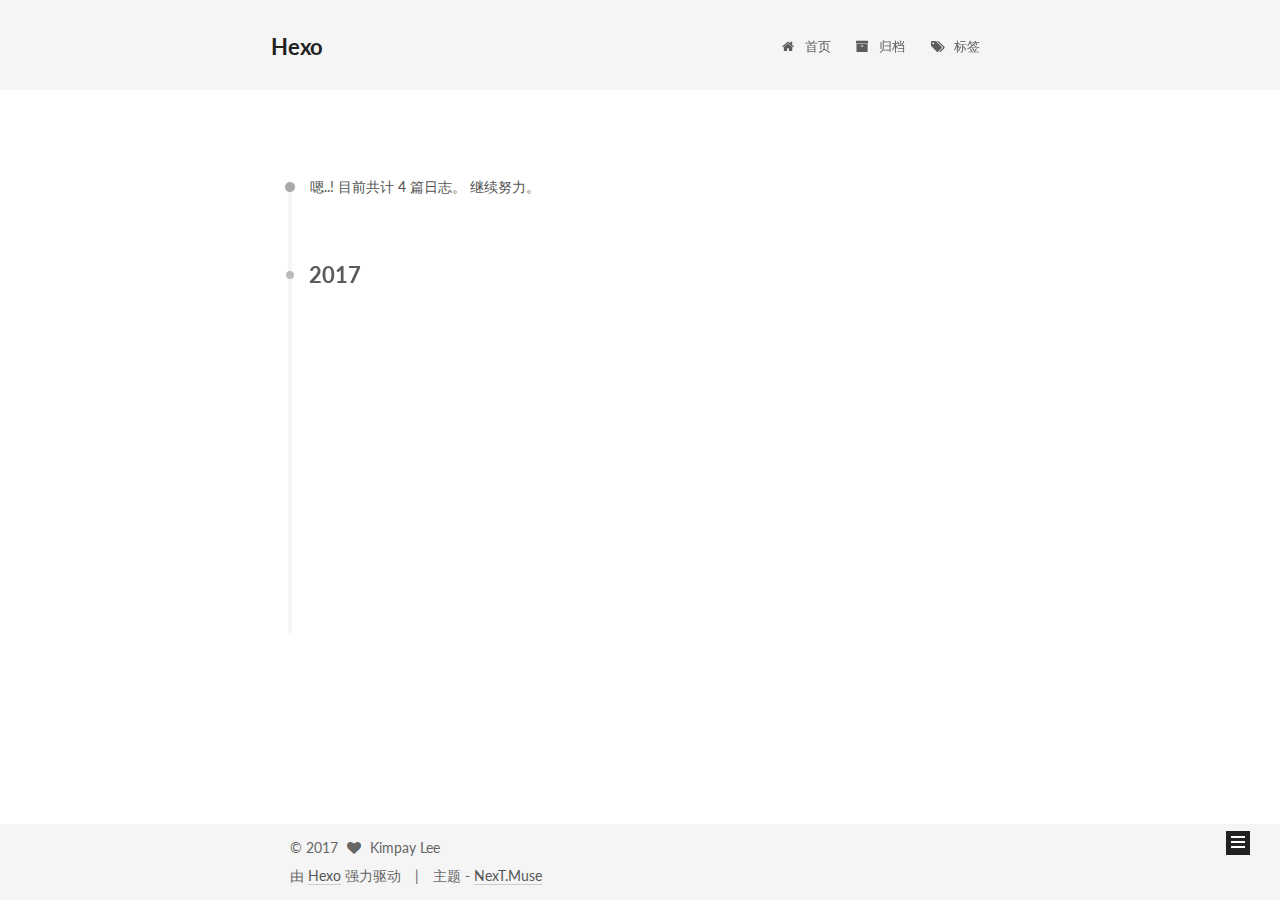
<file: archives/2017/03/index.html>
<!doctype html>



  


<html class="theme-next muse use-motion" lang="zh-Hans">
<head>
  <meta charset="UTF-8"/>
<meta http-equiv="X-UA-Compatible" content="IE=edge" />
<meta name="viewport" content="width=device-width, initial-scale=1, maximum-scale=1"/>



<meta http-equiv="Cache-Control" content="no-transform" />
<meta http-equiv="Cache-Control" content="no-siteapp" />















  
  
  <link href="/lib/fancybox/source/jquery.fancybox.css?v=2.1.5" rel="stylesheet" type="text/css" />




  
  
  
  

  
    
    
  

  

  

  

  

  
    
    
    <link href="//fonts.googleapis.com/css?family=Lato:300,300italic,400,400italic,700,700italic&subset=latin,latin-ext" rel="stylesheet" type="text/css">
  






<link href="/lib/font-awesome/css/font-awesome.min.css?v=4.6.2" rel="stylesheet" type="text/css" />

<link href="/css/main.css?v=5.1.0" rel="stylesheet" type="text/css" />


  <meta name="keywords" content="Hexo, NexT" />








  <link rel="shortcut icon" type="image/x-icon" href="/favicon.ico?v=5.1.0" />






<meta property="og:type" content="website">
<meta property="og:title" content="Hexo">
<meta property="og:url" content="http://yoursite.com/archives/2017/03/index.html">
<meta property="og:site_name" content="Hexo">
<meta name="twitter:card" content="summary">
<meta name="twitter:title" content="Hexo">



<script type="text/javascript" id="hexo.configurations">
  var NexT = window.NexT || {};
  var CONFIG = {
    root: '/',
    scheme: 'Muse',
    sidebar: {"position":"left","display":"post","offset":12,"offset_float":0,"b2t":false,"scrollpercent":false},
    fancybox: true,
    motion: true,
    duoshuo: {
      userId: '0',
      author: '博主'
    },
    algolia: {
      applicationID: '',
      apiKey: '',
      indexName: '',
      hits: {"per_page":10},
      labels: {"input_placeholder":"Search for Posts","hits_empty":"We didn't find any results for the search: ${query}","hits_stats":"${hits} results found in ${time} ms"}
    }
  };
</script>



  <link rel="canonical" href="http://yoursite.com/archives/2017/03/"/>





  <title> 归档 | Hexo </title>
</head>

<body itemscope itemtype="http://schema.org/WebPage" lang="zh-Hans">

  














  
  
    
  

  <div class="container one-collumn sidebar-position-left  page-archive  ">
    <div class="headband"></div>

    <header id="header" class="header" itemscope itemtype="http://schema.org/WPHeader">
      <div class="header-inner"><div class="site-brand-wrapper">
  <div class="site-meta ">
    

    <div class="custom-logo-site-title">
      <a href="/"  class="brand" rel="start">
        <span class="logo-line-before"><i></i></span>
        <span class="site-title">Hexo</span>
        <span class="logo-line-after"><i></i></span>
      </a>
    </div>
      
        <p class="site-subtitle">i love you</p>
      
  </div>

  <div class="site-nav-toggle">
    <button>
      <span class="btn-bar"></span>
      <span class="btn-bar"></span>
      <span class="btn-bar"></span>
    </button>
  </div>
</div>

<nav class="site-nav">
  

  
    <ul id="menu" class="menu">
      
        
        <li class="menu-item menu-item-home">
          <a href="/" rel="section">
            
              <i class="menu-item-icon fa fa-fw fa-home"></i> <br />
            
            首页
          </a>
        </li>
      
        
        <li class="menu-item menu-item-archives">
          <a href="/archives" rel="section">
            
              <i class="menu-item-icon fa fa-fw fa-archive"></i> <br />
            
            归档
          </a>
        </li>
      
        
        <li class="menu-item menu-item-tags">
          <a href="/tags" rel="section">
            
              <i class="menu-item-icon fa fa-fw fa-tags"></i> <br />
            
            标签
          </a>
        </li>
      

      
    </ul>
  

  
</nav>



 </div>
    </header>

    <main id="main" class="main">
      <div class="main-inner">
        <div class="content-wrap">
          <div id="content" class="content">
            

  <section id="posts" class="posts-collapse">
    <span class="archive-move-on"></span>

    <span class="archive-page-counter">
      
      
      
        
      
      嗯..! 目前共计 4 篇日志。 继续努力。
    </span>

    

      
      
      

      
        
        <div class="collection-title">
          <h2 class="archive-year motion-element" id="archive-year-2017">2017</h2>
        </div>
      
      

      

  <article class="post post-type-normal" itemscope itemtype="http://schema.org/Article">
    <header class="post-header">

      <h1 class="post-title">
        
            <a class="post-title-link" href="/2017/03/04/npm和cnpm的区别/" itemprop="url">
              
                <span itemprop="name">npm和cnpm的区别</span>
              
            </a>
        
      </h1>

      <div class="post-meta">
        <time class="post-time" itemprop="dateCreated"
              datetime="2017-03-04T16:56:54+08:00"
              content="2017-03-04" >
          03-04
        </time>
      </div>

    </header>
  </article>



    

      
      
      

      
      

      

  <article class="post post-type-normal" itemscope itemtype="http://schema.org/Article">
    <header class="post-header">

      <h1 class="post-title">
        
            <a class="post-title-link" href="/2017/03/03/博客测试/" itemprop="url">
              
                <span itemprop="name">博客测试</span>
              
            </a>
        
      </h1>

      <div class="post-meta">
        <time class="post-time" itemprop="dateCreated"
              datetime="2017-03-03T01:32:55+08:00"
              content="2017-03-03" >
          03-03
        </time>
      </div>

    </header>
  </article>



    

      
      
      

      
      

      

  <article class="post post-type-normal" itemscope itemtype="http://schema.org/Article">
    <header class="post-header">

      <h1 class="post-title">
        
            <a class="post-title-link" href="/2017/03/03/haha/" itemprop="url">
              
                <span itemprop="name">haha</span>
              
            </a>
        
      </h1>

      <div class="post-meta">
        <time class="post-time" itemprop="dateCreated"
              datetime="2017-03-03T01:24:27+08:00"
              content="2017-03-03" >
          03-03
        </time>
      </div>

    </header>
  </article>



    

      
      
      

      
      

      

  <article class="post post-type-normal" itemscope itemtype="http://schema.org/Article">
    <header class="post-header">

      <h1 class="post-title">
        
            <a class="post-title-link" href="/2017/03/02/hello-world/" itemprop="url">
              
                <span itemprop="name">Hello World</span>
              
            </a>
        
      </h1>

      <div class="post-meta">
        <time class="post-time" itemprop="dateCreated"
              datetime="2017-03-02T14:56:50+08:00"
              content="2017-03-02" >
          03-02
        </time>
      </div>

    </header>
  </article>



    

  </section>

  


          
          </div>
          


          

        </div>
        
          
  
  <div class="sidebar-toggle">
    <div class="sidebar-toggle-line-wrap">
      <span class="sidebar-toggle-line sidebar-toggle-line-first"></span>
      <span class="sidebar-toggle-line sidebar-toggle-line-middle"></span>
      <span class="sidebar-toggle-line sidebar-toggle-line-last"></span>
    </div>
  </div>

  <aside id="sidebar" class="sidebar">
    <div class="sidebar-inner">

      

      

      <section class="site-overview sidebar-panel sidebar-panel-active">
        <div class="site-author motion-element" itemprop="author" itemscope itemtype="http://schema.org/Person">
          <img class="site-author-image" itemprop="image"
               src="/images/k.png"
               alt="Kimpay Lee" />
          <p class="site-author-name" itemprop="name">Kimpay Lee</p>
           
              <p class="site-description motion-element" itemprop="description"></p>
          
        </div>
        <nav class="site-state motion-element">
        
          
            <div class="site-state-item site-state-posts">
              <a href="/archives">
                <span class="site-state-item-count">4</span>
                <span class="site-state-item-name">日志</span>
              </a>
            </div>
          

          

          

        </nav>

        

        <div class="links-of-author motion-element">
          
        </div>

        
        

        
        

        


      </section>

      

      

    </div>
  </aside>


        
      </div>
    </main>

    <footer id="footer" class="footer">
      <div class="footer-inner">
        <div class="copyright" >
  
  &copy; 
  <span itemprop="copyrightYear">2017</span>
  <span class="with-love">
    <i class="fa fa-heart"></i>
  </span>
  <span class="author" itemprop="copyrightHolder">Kimpay Lee</span>
</div>


<div class="powered-by">
  由 <a class="theme-link" href="https://hexo.io">Hexo</a> 强力驱动
</div>

<div class="theme-info">
  主题 -
  <a class="theme-link" href="https://github.com/iissnan/hexo-theme-next">
    NexT.Muse
  </a>
</div>


        

        
      </div>
    </footer>

    
      <div class="back-to-top">
        <i class="fa fa-arrow-up"></i>
        
      </div>
    
    
  </div>

  

<script type="text/javascript">
  if (Object.prototype.toString.call(window.Promise) !== '[object Function]') {
    window.Promise = null;
  }
</script>









  




  
  <script type="text/javascript" src="/lib/jquery/index.js?v=2.1.3"></script>

  
  <script type="text/javascript" src="/lib/fastclick/lib/fastclick.min.js?v=1.0.6"></script>

  
  <script type="text/javascript" src="/lib/jquery_lazyload/jquery.lazyload.js?v=1.9.7"></script>

  
  <script type="text/javascript" src="/lib/velocity/velocity.min.js?v=1.2.1"></script>

  
  <script type="text/javascript" src="/lib/velocity/velocity.ui.min.js?v=1.2.1"></script>

  
  <script type="text/javascript" src="/lib/fancybox/source/jquery.fancybox.pack.js?v=2.1.5"></script>


  


  <script type="text/javascript" src="/js/src/utils.js?v=5.1.0"></script>

  <script type="text/javascript" src="/js/src/motion.js?v=5.1.0"></script>



  
  

  
  
    <script type="text/javascript" id="motion.page.archive">
      $('.archive-year').velocity('transition.slideLeftIn');
    </script>
  


  


  <script type="text/javascript" src="/js/src/bootstrap.js?v=5.1.0"></script>



  



  




	





  





  





  



  
  

  

  

  

  


  

</body>
</html>
</file>
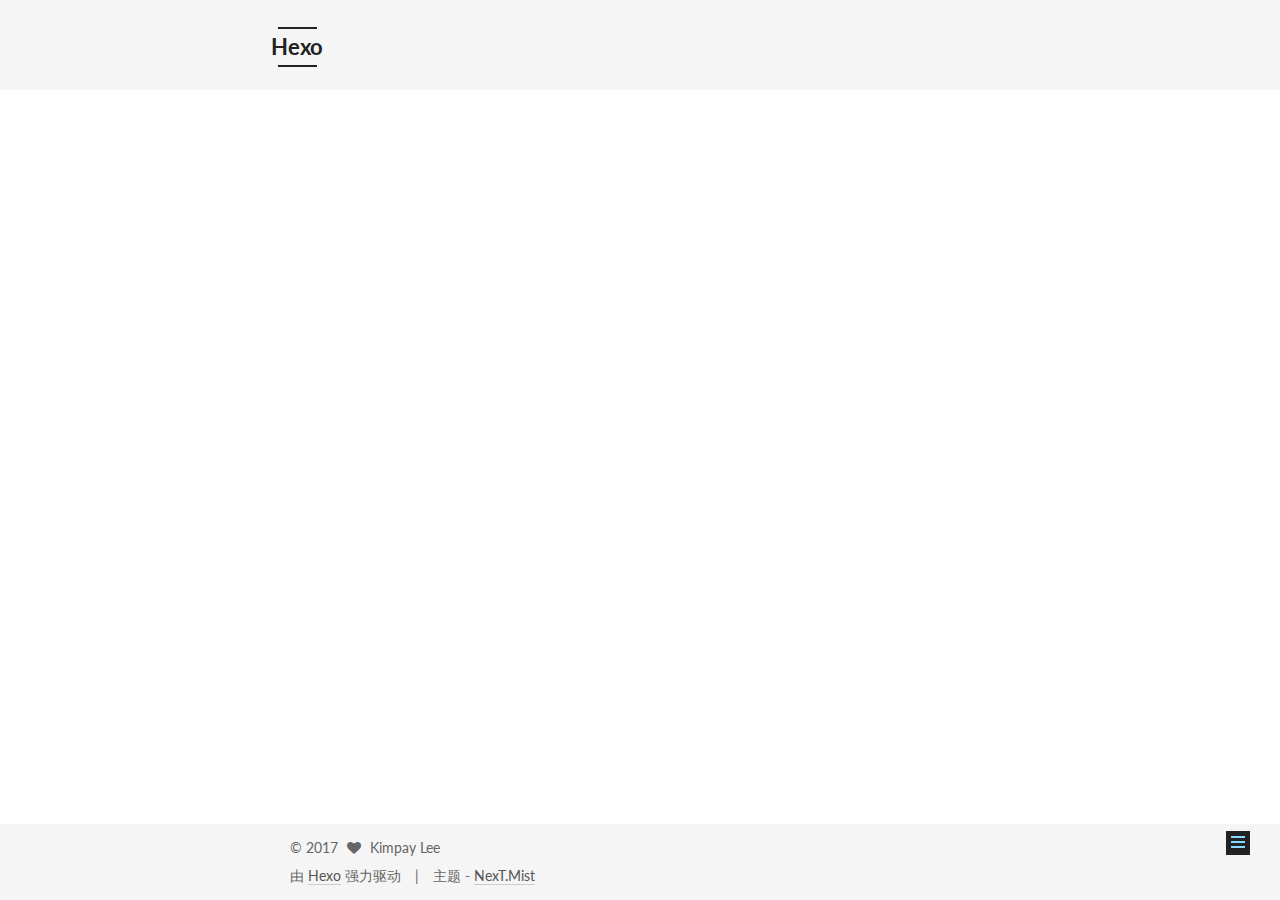
<file: 2017/03/02/article-title/index.html>
<!doctype html>



  


<html class="theme-next mist use-motion" lang="zh-Hans">
<head>
  <meta charset="UTF-8"/>
<meta http-equiv="X-UA-Compatible" content="IE=edge" />
<meta name="viewport" content="width=device-width, initial-scale=1, maximum-scale=1"/>



<meta http-equiv="Cache-Control" content="no-transform" />
<meta http-equiv="Cache-Control" content="no-siteapp" />















  
  
  <link href="/lib/fancybox/source/jquery.fancybox.css?v=2.1.5" rel="stylesheet" type="text/css" />




  
  
  
  

  
    
    
  

  

  

  

  

  
    
    
    <link href="//fonts.googleapis.com/css?family=Lato:300,300italic,400,400italic,700,700italic&subset=latin,latin-ext" rel="stylesheet" type="text/css">
  






<link href="/lib/font-awesome/css/font-awesome.min.css?v=4.6.2" rel="stylesheet" type="text/css" />

<link href="/css/main.css?v=5.1.0" rel="stylesheet" type="text/css" />


  <meta name="keywords" content="Hexo, NexT" />








  <link rel="shortcut icon" type="image/x-icon" href="/favicon.ico?v=5.1.0" />






<meta property="og:type" content="article">
<meta property="og:title" content="article title">
<meta property="og:url" content="http://yoursite.com/2017/03/02/article-title/index.html">
<meta property="og:site_name" content="Hexo">
<meta property="og:updated_time" content="2017-03-02T07:52:44.205Z">
<meta name="twitter:card" content="summary">
<meta name="twitter:title" content="article title">



<script type="text/javascript" id="hexo.configurations">
  var NexT = window.NexT || {};
  var CONFIG = {
    root: '/',
    scheme: 'Mist',
    sidebar: {"position":"left","display":"post","offset":12,"offset_float":0,"b2t":false,"scrollpercent":false},
    fancybox: true,
    motion: true,
    duoshuo: {
      userId: '0',
      author: '博主'
    },
    algolia: {
      applicationID: '',
      apiKey: '',
      indexName: '',
      hits: {"per_page":10},
      labels: {"input_placeholder":"Search for Posts","hits_empty":"We didn't find any results for the search: ${query}","hits_stats":"${hits} results found in ${time} ms"}
    }
  };
</script>



  <link rel="canonical" href="http://yoursite.com/2017/03/02/article-title/"/>





  <title> article title | Hexo </title>
</head>

<body itemscope itemtype="http://schema.org/WebPage" lang="zh-Hans">

  














  
  
    
  

  <div class="container one-collumn sidebar-position-left page-post-detail ">
    <div class="headband"></div>

    <header id="header" class="header" itemscope itemtype="http://schema.org/WPHeader">
      <div class="header-inner"><div class="site-brand-wrapper">
  <div class="site-meta ">
    

    <div class="custom-logo-site-title">
      <a href="/"  class="brand" rel="start">
        <span class="logo-line-before"><i></i></span>
        <span class="site-title">Hexo</span>
        <span class="logo-line-after"><i></i></span>
      </a>
    </div>
      
        <p class="site-subtitle">i love you</p>
      
  </div>

  <div class="site-nav-toggle">
    <button>
      <span class="btn-bar"></span>
      <span class="btn-bar"></span>
      <span class="btn-bar"></span>
    </button>
  </div>
</div>

<nav class="site-nav">
  

  
    <ul id="menu" class="menu">
      
        
        <li class="menu-item menu-item-home">
          <a href="/" rel="section">
            
              <i class="menu-item-icon fa fa-fw fa-home"></i> <br />
            
            首页
          </a>
        </li>
      
        
        <li class="menu-item menu-item-categories">
          <a href="/categories" rel="section">
            
              <i class="menu-item-icon fa fa-fw fa-th"></i> <br />
            
            分类
          </a>
        </li>
      
        
        <li class="menu-item menu-item-archives">
          <a href="/archives" rel="section">
            
              <i class="menu-item-icon fa fa-fw fa-archive"></i> <br />
            
            归档
          </a>
        </li>
      
        
        <li class="menu-item menu-item-tags">
          <a href="/tags" rel="section">
            
              <i class="menu-item-icon fa fa-fw fa-tags"></i> <br />
            
            标签
          </a>
        </li>
      

      
    </ul>
  

  
</nav>



 </div>
    </header>

    <main id="main" class="main">
      <div class="main-inner">
        <div class="content-wrap">
          <div id="content" class="content">
            

  <div id="posts" class="posts-expand">
    

  

  
  
  

  <article class="post post-type-normal " itemscope itemtype="http://schema.org/Article">
    <link itemprop="mainEntityOfPage" href="http://yoursite.com/2017/03/02/article-title/">

    <span hidden itemprop="author" itemscope itemtype="http://schema.org/Person">
      <meta itemprop="name" content="Kimpay Lee">
      <meta itemprop="description" content="">
      <meta itemprop="image" content="/images/avatar.gif">
    </span>

    <span hidden itemprop="publisher" itemscope itemtype="http://schema.org/Organization">
      <meta itemprop="name" content="Hexo">
    </span>

    
      <header class="post-header">

        
        
          <h1 class="post-title" itemprop="name headline">
            
            
              
                article title
              
            
          </h1>
        

        <div class="post-meta">
          <span class="post-time">
            
              <span class="post-meta-item-icon">
                <i class="fa fa-calendar-o"></i>
              </span>
              
                <span class="post-meta-item-text">发表于</span>
              
              <time title="创建于" itemprop="dateCreated datePublished" datetime="2017-03-02T15:52:44+08:00">
                2017-03-02
              </time>
            

            

            
          </span>

          

          
            
          

          
          

          

          

          

        </div>
      </header>
    


    <div class="post-body" itemprop="articleBody">

      
      

      
        
      
    </div>

    <div>
      
        

      
    </div>

    <div>
      
        

      
    </div>


    <footer class="post-footer">
      

      
        
      

      
        <div class="post-nav">
          <div class="post-nav-next post-nav-item">
            
              <a href="/2017/03/02/hello-world/" rel="next" title="Hello World">
                <i class="fa fa-chevron-left"></i> Hello World
              </a>
            
          </div>

          <span class="post-nav-divider"></span>

          <div class="post-nav-prev post-nav-item">
            
          </div>
        </div>
      

      
      
    </footer>
  </article>



    <div class="post-spread">
      
    </div>
  </div>

          
          </div>
          


          
  <div class="comments" id="comments">
    
  </div>


        </div>
        
          
  
  <div class="sidebar-toggle">
    <div class="sidebar-toggle-line-wrap">
      <span class="sidebar-toggle-line sidebar-toggle-line-first"></span>
      <span class="sidebar-toggle-line sidebar-toggle-line-middle"></span>
      <span class="sidebar-toggle-line sidebar-toggle-line-last"></span>
    </div>
  </div>

  <aside id="sidebar" class="sidebar">
    <div class="sidebar-inner">

      

      

      <section class="site-overview sidebar-panel sidebar-panel-active">
        <div class="site-author motion-element" itemprop="author" itemscope itemtype="http://schema.org/Person">
          <img class="site-author-image" itemprop="image"
               src="/images/avatar.gif"
               alt="Kimpay Lee" />
          <p class="site-author-name" itemprop="name">Kimpay Lee</p>
           
              <p class="site-description motion-element" itemprop="description"></p>
          
        </div>
        <nav class="site-state motion-element">
        
          
            <div class="site-state-item site-state-posts">
              <a href="/archives">
                <span class="site-state-item-count">2</span>
                <span class="site-state-item-name">日志</span>
              </a>
            </div>
          

          

          

        </nav>

        

        <div class="links-of-author motion-element">
          
        </div>

        
        

        
        

        


      </section>

      

      

    </div>
  </aside>


        
      </div>
    </main>

    <footer id="footer" class="footer">
      <div class="footer-inner">
        <div class="copyright" >
  
  &copy; 
  <span itemprop="copyrightYear">2017</span>
  <span class="with-love">
    <i class="fa fa-heart"></i>
  </span>
  <span class="author" itemprop="copyrightHolder">Kimpay Lee</span>
</div>


<div class="powered-by">
  由 <a class="theme-link" href="https://hexo.io">Hexo</a> 强力驱动
</div>

<div class="theme-info">
  主题 -
  <a class="theme-link" href="https://github.com/iissnan/hexo-theme-next">
    NexT.Mist
  </a>
</div>


        

        
      </div>
    </footer>

    
      <div class="back-to-top">
        <i class="fa fa-arrow-up"></i>
        
      </div>
    
    
  </div>

  

<script type="text/javascript">
  if (Object.prototype.toString.call(window.Promise) !== '[object Function]') {
    window.Promise = null;
  }
</script>









  




  
  <script type="text/javascript" src="/lib/jquery/index.js?v=2.1.3"></script>

  
  <script type="text/javascript" src="/lib/fastclick/lib/fastclick.min.js?v=1.0.6"></script>

  
  <script type="text/javascript" src="/lib/jquery_lazyload/jquery.lazyload.js?v=1.9.7"></script>

  
  <script type="text/javascript" src="/lib/velocity/velocity.min.js?v=1.2.1"></script>

  
  <script type="text/javascript" src="/lib/velocity/velocity.ui.min.js?v=1.2.1"></script>

  
  <script type="text/javascript" src="/lib/fancybox/source/jquery.fancybox.pack.js?v=2.1.5"></script>


  


  <script type="text/javascript" src="/js/src/utils.js?v=5.1.0"></script>

  <script type="text/javascript" src="/js/src/motion.js?v=5.1.0"></script>



  
  

  
  <script type="text/javascript" src="/js/src/scrollspy.js?v=5.1.0"></script>
<script type="text/javascript" src="/js/src/post-details.js?v=5.1.0"></script>



  


  <script type="text/javascript" src="/js/src/bootstrap.js?v=5.1.0"></script>



  



  




	





  





  





  



  
  

  

  

  

  


  

</body>
</html>
</file>
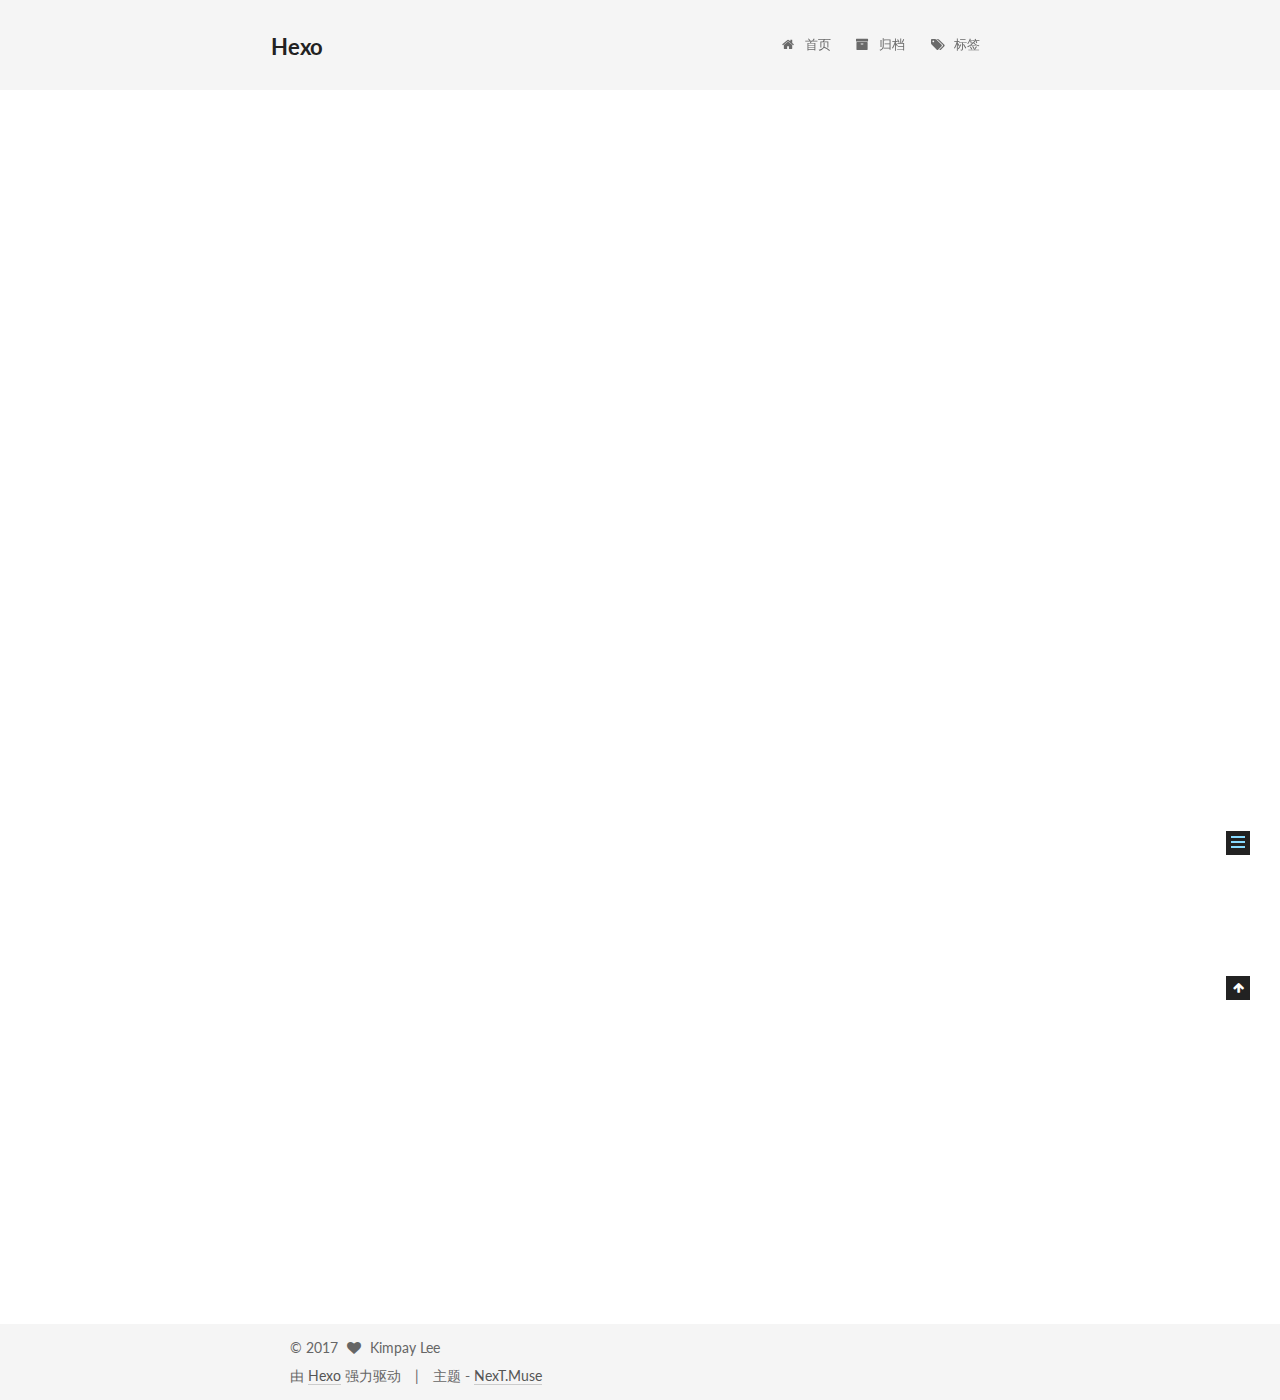
<file: 2017/03/02/hello-world/index.html>
<!doctype html>



  


<html class="theme-next muse use-motion" lang="zh-Hans">
<head>
  <meta charset="UTF-8"/>
<meta http-equiv="X-UA-Compatible" content="IE=edge" />
<meta name="viewport" content="width=device-width, initial-scale=1, maximum-scale=1"/>



<meta http-equiv="Cache-Control" content="no-transform" />
<meta http-equiv="Cache-Control" content="no-siteapp" />















  
  
  <link href="/lib/fancybox/source/jquery.fancybox.css?v=2.1.5" rel="stylesheet" type="text/css" />




  
  
  
  

  
    
    
  

  

  

  

  

  
    
    
    <link href="//fonts.googleapis.com/css?family=Lato:300,300italic,400,400italic,700,700italic&subset=latin,latin-ext" rel="stylesheet" type="text/css">
  






<link href="/lib/font-awesome/css/font-awesome.min.css?v=4.6.2" rel="stylesheet" type="text/css" />

<link href="/css/main.css?v=5.1.0" rel="stylesheet" type="text/css" />


  <meta name="keywords" content="Hexo, NexT" />








  <link rel="shortcut icon" type="image/x-icon" href="/favicon.ico?v=5.1.0" />






<meta name="description" content="Welcome to Hexo! This is your very first post. Check documentation for more info. If you get any problems when using Hexo, you can find the answer in troubleshooting or you can ask me on GitHub.
Quick">
<meta property="og:type" content="article">
<meta property="og:title" content="Hello World">
<meta property="og:url" content="http://yoursite.com/2017/03/02/hello-world/index.html">
<meta property="og:site_name" content="Hexo">
<meta property="og:description" content="Welcome to Hexo! This is your very first post. Check documentation for more info. If you get any problems when using Hexo, you can find the answer in troubleshooting or you can ask me on GitHub.
Quick">
<meta property="og:updated_time" content="2017-03-02T06:56:50.221Z">
<meta name="twitter:card" content="summary">
<meta name="twitter:title" content="Hello World">
<meta name="twitter:description" content="Welcome to Hexo! This is your very first post. Check documentation for more info. If you get any problems when using Hexo, you can find the answer in troubleshooting or you can ask me on GitHub.
Quick">



<script type="text/javascript" id="hexo.configurations">
  var NexT = window.NexT || {};
  var CONFIG = {
    root: '/',
    scheme: 'Muse',
    sidebar: {"position":"left","display":"post","offset":12,"offset_float":0,"b2t":false,"scrollpercent":false},
    fancybox: true,
    motion: true,
    duoshuo: {
      userId: '0',
      author: '博主'
    },
    algolia: {
      applicationID: '',
      apiKey: '',
      indexName: '',
      hits: {"per_page":10},
      labels: {"input_placeholder":"Search for Posts","hits_empty":"We didn't find any results for the search: ${query}","hits_stats":"${hits} results found in ${time} ms"}
    }
  };
</script>



  <link rel="canonical" href="http://yoursite.com/2017/03/02/hello-world/"/>





  <title> Hello World | Hexo </title>
</head>

<body itemscope itemtype="http://schema.org/WebPage" lang="zh-Hans">

  














  
  
    
  

  <div class="container one-collumn sidebar-position-left page-post-detail ">
    <div class="headband"></div>

    <header id="header" class="header" itemscope itemtype="http://schema.org/WPHeader">
      <div class="header-inner"><div class="site-brand-wrapper">
  <div class="site-meta ">
    

    <div class="custom-logo-site-title">
      <a href="/"  class="brand" rel="start">
        <span class="logo-line-before"><i></i></span>
        <span class="site-title">Hexo</span>
        <span class="logo-line-after"><i></i></span>
      </a>
    </div>
      
        <p class="site-subtitle">i love you</p>
      
  </div>

  <div class="site-nav-toggle">
    <button>
      <span class="btn-bar"></span>
      <span class="btn-bar"></span>
      <span class="btn-bar"></span>
    </button>
  </div>
</div>

<nav class="site-nav">
  

  
    <ul id="menu" class="menu">
      
        
        <li class="menu-item menu-item-home">
          <a href="/" rel="section">
            
              <i class="menu-item-icon fa fa-fw fa-home"></i> <br />
            
            首页
          </a>
        </li>
      
        
        <li class="menu-item menu-item-archives">
          <a href="/archives" rel="section">
            
              <i class="menu-item-icon fa fa-fw fa-archive"></i> <br />
            
            归档
          </a>
        </li>
      
        
        <li class="menu-item menu-item-tags">
          <a href="/tags" rel="section">
            
              <i class="menu-item-icon fa fa-fw fa-tags"></i> <br />
            
            标签
          </a>
        </li>
      

      
    </ul>
  

  
</nav>



 </div>
    </header>

    <main id="main" class="main">
      <div class="main-inner">
        <div class="content-wrap">
          <div id="content" class="content">
            

  <div id="posts" class="posts-expand">
    

  

  
  
  

  <article class="post post-type-normal " itemscope itemtype="http://schema.org/Article">
    <link itemprop="mainEntityOfPage" href="http://yoursite.com/2017/03/02/hello-world/">

    <span hidden itemprop="author" itemscope itemtype="http://schema.org/Person">
      <meta itemprop="name" content="Kimpay Lee">
      <meta itemprop="description" content="">
      <meta itemprop="image" content="/images/k.png">
    </span>

    <span hidden itemprop="publisher" itemscope itemtype="http://schema.org/Organization">
      <meta itemprop="name" content="Hexo">
    </span>

    
      <header class="post-header">

        
        
          <h1 class="post-title" itemprop="name headline">
            
            
              
                Hello World
              
            
          </h1>
        

        <div class="post-meta">
          <span class="post-time">
            
              <span class="post-meta-item-icon">
                <i class="fa fa-calendar-o"></i>
              </span>
              
                <span class="post-meta-item-text">发表于</span>
              
              <time title="创建于" itemprop="dateCreated datePublished" datetime="2017-03-02T14:56:50+08:00">
                2017-03-02
              </time>
            

            

            
          </span>

          

          
            
          

          
          

          

          

          

        </div>
      </header>
    


    <div class="post-body" itemprop="articleBody">

      
      

      
        <p>Welcome to <a href="https://hexo.io/" target="_blank" rel="external">Hexo</a>! This is your very first post. Check <a href="https://hexo.io/docs/" target="_blank" rel="external">documentation</a> for more info. If you get any problems when using Hexo, you can find the answer in <a href="https://hexo.io/docs/troubleshooting.html" target="_blank" rel="external">troubleshooting</a> or you can ask me on <a href="https://github.com/hexojs/hexo/issues" target="_blank" rel="external">GitHub</a>.</p>
<h2 id="Quick-Start"><a href="#Quick-Start" class="headerlink" title="Quick Start"></a>Quick Start</h2><h3 id="Create-a-new-post"><a href="#Create-a-new-post" class="headerlink" title="Create a new post"></a>Create a new post</h3><figure class="highlight bash"><table><tr><td class="gutter"><pre><div class="line">1</div></pre></td><td class="code"><pre><div class="line">$ hexo new <span class="string">"My New Post"</span></div></pre></td></tr></table></figure>
<p>More info: <a href="https://hexo.io/docs/writing.html" target="_blank" rel="external">Writing</a></p>
<h3 id="Run-server"><a href="#Run-server" class="headerlink" title="Run server"></a>Run server</h3><figure class="highlight bash"><table><tr><td class="gutter"><pre><div class="line">1</div></pre></td><td class="code"><pre><div class="line">$ hexo server</div></pre></td></tr></table></figure>
<p>More info: <a href="https://hexo.io/docs/server.html" target="_blank" rel="external">Server</a></p>
<h3 id="Generate-static-files"><a href="#Generate-static-files" class="headerlink" title="Generate static files"></a>Generate static files</h3><figure class="highlight bash"><table><tr><td class="gutter"><pre><div class="line">1</div></pre></td><td class="code"><pre><div class="line">$ hexo generate</div></pre></td></tr></table></figure>
<p>More info: <a href="https://hexo.io/docs/generating.html" target="_blank" rel="external">Generating</a></p>
<h3 id="Deploy-to-remote-sites"><a href="#Deploy-to-remote-sites" class="headerlink" title="Deploy to remote sites"></a>Deploy to remote sites</h3><figure class="highlight bash"><table><tr><td class="gutter"><pre><div class="line">1</div></pre></td><td class="code"><pre><div class="line">$ hexo deploy</div></pre></td></tr></table></figure>
<p>More info: <a href="https://hexo.io/docs/deployment.html" target="_blank" rel="external">Deployment</a></p>

      
    </div>

    <div>
      
        

      
    </div>

    <div>
      
        

      
    </div>


    <footer class="post-footer">
      

      
        
      

      
        <div class="post-nav">
          <div class="post-nav-next post-nav-item">
            
          </div>

          <span class="post-nav-divider"></span>

          <div class="post-nav-prev post-nav-item">
            
              <a href="/2017/03/03/haha/" rel="prev" title="haha">
                haha <i class="fa fa-chevron-right"></i>
              </a>
            
          </div>
        </div>
      

      
      
    </footer>
  </article>



    <div class="post-spread">
      
    </div>
  </div>

          
          </div>
          


          
  <div class="comments" id="comments">
    
  </div>


        </div>
        
          
  
  <div class="sidebar-toggle">
    <div class="sidebar-toggle-line-wrap">
      <span class="sidebar-toggle-line sidebar-toggle-line-first"></span>
      <span class="sidebar-toggle-line sidebar-toggle-line-middle"></span>
      <span class="sidebar-toggle-line sidebar-toggle-line-last"></span>
    </div>
  </div>

  <aside id="sidebar" class="sidebar">
    <div class="sidebar-inner">

      

      
        <ul class="sidebar-nav motion-element">
          <li class="sidebar-nav-toc sidebar-nav-active" data-target="post-toc-wrap" >
            文章目录
          </li>
          <li class="sidebar-nav-overview" data-target="site-overview">
            站点概览
          </li>
        </ul>
      

      <section class="site-overview sidebar-panel">
        <div class="site-author motion-element" itemprop="author" itemscope itemtype="http://schema.org/Person">
          <img class="site-author-image" itemprop="image"
               src="/images/k.png"
               alt="Kimpay Lee" />
          <p class="site-author-name" itemprop="name">Kimpay Lee</p>
           
              <p class="site-description motion-element" itemprop="description"></p>
          
        </div>
        <nav class="site-state motion-element">
        
          
            <div class="site-state-item site-state-posts">
              <a href="/archives">
                <span class="site-state-item-count">3</span>
                <span class="site-state-item-name">日志</span>
              </a>
            </div>
          

          

          

        </nav>

        

        <div class="links-of-author motion-element">
          
        </div>

        
        

        
        

        


      </section>

      
      <!--noindex-->
        <section class="post-toc-wrap motion-element sidebar-panel sidebar-panel-active">
          <div class="post-toc">

            
              
            

            
              <div class="post-toc-content"><ol class="nav"><li class="nav-item nav-level-2"><a class="nav-link" href="#Quick-Start"><span class="nav-number">1.</span> <span class="nav-text">Quick Start</span></a><ol class="nav-child"><li class="nav-item nav-level-3"><a class="nav-link" href="#Create-a-new-post"><span class="nav-number">1.1.</span> <span class="nav-text">Create a new post</span></a></li><li class="nav-item nav-level-3"><a class="nav-link" href="#Run-server"><span class="nav-number">1.2.</span> <span class="nav-text">Run server</span></a></li><li class="nav-item nav-level-3"><a class="nav-link" href="#Generate-static-files"><span class="nav-number">1.3.</span> <span class="nav-text">Generate static files</span></a></li><li class="nav-item nav-level-3"><a class="nav-link" href="#Deploy-to-remote-sites"><span class="nav-number">1.4.</span> <span class="nav-text">Deploy to remote sites</span></a></li></ol></li></ol></div>
            

          </div>
        </section>
      <!--/noindex-->
      

      

    </div>
  </aside>


        
      </div>
    </main>

    <footer id="footer" class="footer">
      <div class="footer-inner">
        <div class="copyright" >
  
  &copy; 
  <span itemprop="copyrightYear">2017</span>
  <span class="with-love">
    <i class="fa fa-heart"></i>
  </span>
  <span class="author" itemprop="copyrightHolder">Kimpay Lee</span>
</div>


<div class="powered-by">
  由 <a class="theme-link" href="https://hexo.io">Hexo</a> 强力驱动
</div>

<div class="theme-info">
  主题 -
  <a class="theme-link" href="https://github.com/iissnan/hexo-theme-next">
    NexT.Muse
  </a>
</div>


        

        
      </div>
    </footer>

    
      <div class="back-to-top">
        <i class="fa fa-arrow-up"></i>
        
      </div>
    
    
  </div>

  

<script type="text/javascript">
  if (Object.prototype.toString.call(window.Promise) !== '[object Function]') {
    window.Promise = null;
  }
</script>









  




  
  <script type="text/javascript" src="/lib/jquery/index.js?v=2.1.3"></script>

  
  <script type="text/javascript" src="/lib/fastclick/lib/fastclick.min.js?v=1.0.6"></script>

  
  <script type="text/javascript" src="/lib/jquery_lazyload/jquery.lazyload.js?v=1.9.7"></script>

  
  <script type="text/javascript" src="/lib/velocity/velocity.min.js?v=1.2.1"></script>

  
  <script type="text/javascript" src="/lib/velocity/velocity.ui.min.js?v=1.2.1"></script>

  
  <script type="text/javascript" src="/lib/fancybox/source/jquery.fancybox.pack.js?v=2.1.5"></script>


  


  <script type="text/javascript" src="/js/src/utils.js?v=5.1.0"></script>

  <script type="text/javascript" src="/js/src/motion.js?v=5.1.0"></script>



  
  

  
  <script type="text/javascript" src="/js/src/scrollspy.js?v=5.1.0"></script>
<script type="text/javascript" src="/js/src/post-details.js?v=5.1.0"></script>



  


  <script type="text/javascript" src="/js/src/bootstrap.js?v=5.1.0"></script>



  



  




	





  





  





  



  
  

  

  

  

  


  

</body>
</html>
</file>
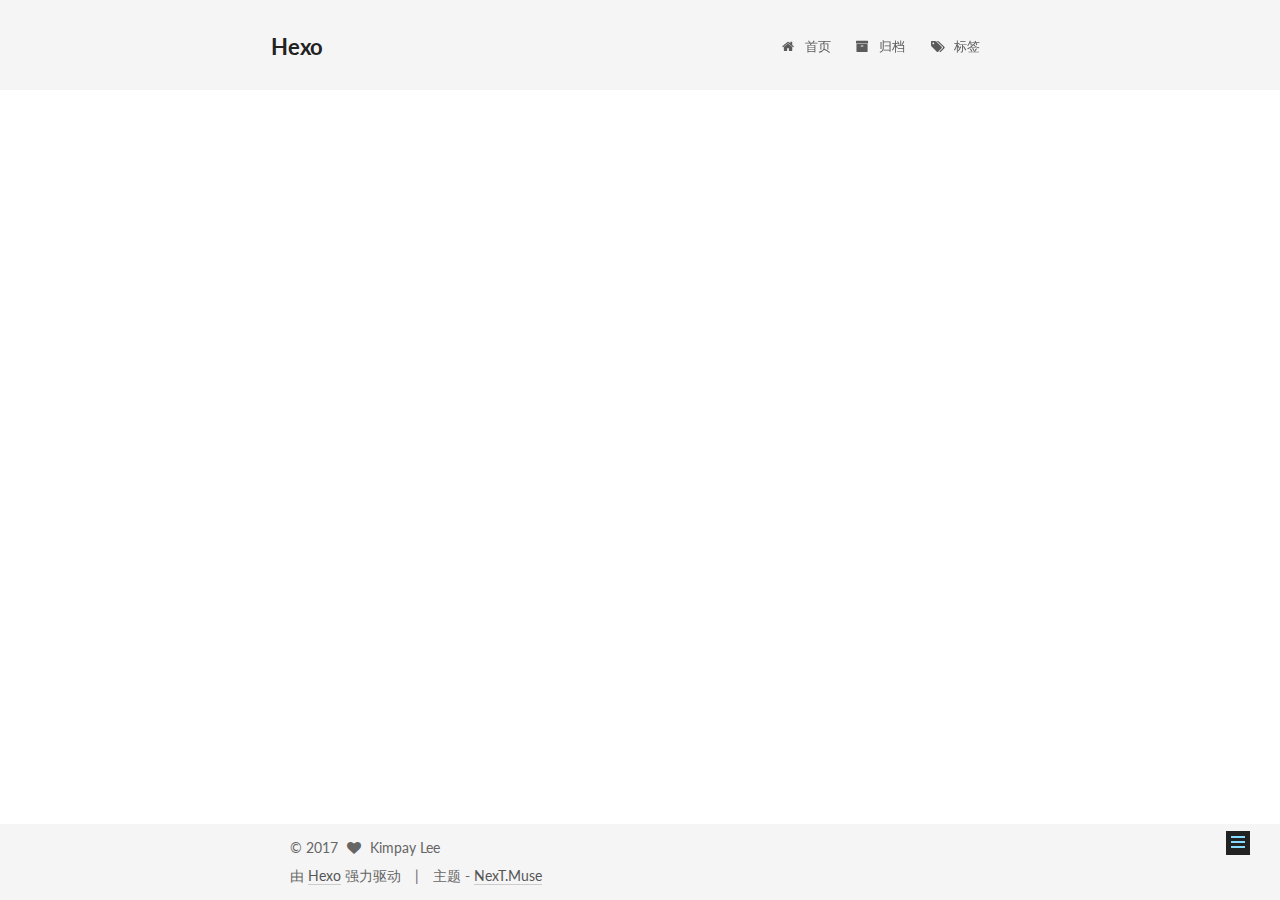
<file: 2017/03/03/haha/index.html>
<!doctype html>



  


<html class="theme-next muse use-motion" lang="zh-Hans">
<head>
  <meta charset="UTF-8"/>
<meta http-equiv="X-UA-Compatible" content="IE=edge" />
<meta name="viewport" content="width=device-width, initial-scale=1, maximum-scale=1"/>



<meta http-equiv="Cache-Control" content="no-transform" />
<meta http-equiv="Cache-Control" content="no-siteapp" />















  
  
  <link href="/lib/fancybox/source/jquery.fancybox.css?v=2.1.5" rel="stylesheet" type="text/css" />




  
  
  
  

  
    
    
  

  

  

  

  

  
    
    
    <link href="//fonts.googleapis.com/css?family=Lato:300,300italic,400,400italic,700,700italic&subset=latin,latin-ext" rel="stylesheet" type="text/css">
  






<link href="/lib/font-awesome/css/font-awesome.min.css?v=4.6.2" rel="stylesheet" type="text/css" />

<link href="/css/main.css?v=5.1.0" rel="stylesheet" type="text/css" />


  <meta name="keywords" content="Hexo, NexT" />








  <link rel="shortcut icon" type="image/x-icon" href="/favicon.ico?v=5.1.0" />






<meta property="og:type" content="article">
<meta property="og:title" content="haha">
<meta property="og:url" content="http://yoursite.com/2017/03/03/haha/index.html">
<meta property="og:site_name" content="Hexo">
<meta property="og:updated_time" content="2017-03-02T17:24:27.302Z">
<meta name="twitter:card" content="summary">
<meta name="twitter:title" content="haha">



<script type="text/javascript" id="hexo.configurations">
  var NexT = window.NexT || {};
  var CONFIG = {
    root: '/',
    scheme: 'Muse',
    sidebar: {"position":"left","display":"post","offset":12,"offset_float":0,"b2t":false,"scrollpercent":false},
    fancybox: true,
    motion: true,
    duoshuo: {
      userId: '0',
      author: '博主'
    },
    algolia: {
      applicationID: '',
      apiKey: '',
      indexName: '',
      hits: {"per_page":10},
      labels: {"input_placeholder":"Search for Posts","hits_empty":"We didn't find any results for the search: ${query}","hits_stats":"${hits} results found in ${time} ms"}
    }
  };
</script>



  <link rel="canonical" href="http://yoursite.com/2017/03/03/haha/"/>





  <title> haha | Hexo </title>
</head>

<body itemscope itemtype="http://schema.org/WebPage" lang="zh-Hans">

  














  
  
    
  

  <div class="container one-collumn sidebar-position-left page-post-detail ">
    <div class="headband"></div>

    <header id="header" class="header" itemscope itemtype="http://schema.org/WPHeader">
      <div class="header-inner"><div class="site-brand-wrapper">
  <div class="site-meta ">
    

    <div class="custom-logo-site-title">
      <a href="/"  class="brand" rel="start">
        <span class="logo-line-before"><i></i></span>
        <span class="site-title">Hexo</span>
        <span class="logo-line-after"><i></i></span>
      </a>
    </div>
      
        <p class="site-subtitle">i love you</p>
      
  </div>

  <div class="site-nav-toggle">
    <button>
      <span class="btn-bar"></span>
      <span class="btn-bar"></span>
      <span class="btn-bar"></span>
    </button>
  </div>
</div>

<nav class="site-nav">
  

  
    <ul id="menu" class="menu">
      
        
        <li class="menu-item menu-item-home">
          <a href="/" rel="section">
            
              <i class="menu-item-icon fa fa-fw fa-home"></i> <br />
            
            首页
          </a>
        </li>
      
        
        <li class="menu-item menu-item-archives">
          <a href="/archives" rel="section">
            
              <i class="menu-item-icon fa fa-fw fa-archive"></i> <br />
            
            归档
          </a>
        </li>
      
        
        <li class="menu-item menu-item-tags">
          <a href="/tags" rel="section">
            
              <i class="menu-item-icon fa fa-fw fa-tags"></i> <br />
            
            标签
          </a>
        </li>
      

      
    </ul>
  

  
</nav>



 </div>
    </header>

    <main id="main" class="main">
      <div class="main-inner">
        <div class="content-wrap">
          <div id="content" class="content">
            

  <div id="posts" class="posts-expand">
    

  

  
  
  

  <article class="post post-type-normal " itemscope itemtype="http://schema.org/Article">
    <link itemprop="mainEntityOfPage" href="http://yoursite.com/2017/03/03/haha/">

    <span hidden itemprop="author" itemscope itemtype="http://schema.org/Person">
      <meta itemprop="name" content="Kimpay Lee">
      <meta itemprop="description" content="">
      <meta itemprop="image" content="/images/k.png">
    </span>

    <span hidden itemprop="publisher" itemscope itemtype="http://schema.org/Organization">
      <meta itemprop="name" content="Hexo">
    </span>

    
      <header class="post-header">

        
        
          <h1 class="post-title" itemprop="name headline">
            
            
              
                haha
              
            
          </h1>
        

        <div class="post-meta">
          <span class="post-time">
            
              <span class="post-meta-item-icon">
                <i class="fa fa-calendar-o"></i>
              </span>
              
                <span class="post-meta-item-text">发表于</span>
              
              <time title="创建于" itemprop="dateCreated datePublished" datetime="2017-03-03T01:24:27+08:00">
                2017-03-03
              </time>
            

            

            
          </span>

          

          
            
          

          
          

          

          

          

        </div>
      </header>
    


    <div class="post-body" itemprop="articleBody">

      
      

      
        
      
    </div>

    <div>
      
        

      
    </div>

    <div>
      
        

      
    </div>


    <footer class="post-footer">
      

      
        
      

      
        <div class="post-nav">
          <div class="post-nav-next post-nav-item">
            
              <a href="/2017/03/02/hello-world/" rel="next" title="Hello World">
                <i class="fa fa-chevron-left"></i> Hello World
              </a>
            
          </div>

          <span class="post-nav-divider"></span>

          <div class="post-nav-prev post-nav-item">
            
              <a href="/2017/03/03/博客测试/" rel="prev" title="博客测试">
                博客测试 <i class="fa fa-chevron-right"></i>
              </a>
            
          </div>
        </div>
      

      
      
    </footer>
  </article>



    <div class="post-spread">
      
    </div>
  </div>

          
          </div>
          


          
  <div class="comments" id="comments">
    
  </div>


        </div>
        
          
  
  <div class="sidebar-toggle">
    <div class="sidebar-toggle-line-wrap">
      <span class="sidebar-toggle-line sidebar-toggle-line-first"></span>
      <span class="sidebar-toggle-line sidebar-toggle-line-middle"></span>
      <span class="sidebar-toggle-line sidebar-toggle-line-last"></span>
    </div>
  </div>

  <aside id="sidebar" class="sidebar">
    <div class="sidebar-inner">

      

      

      <section class="site-overview sidebar-panel sidebar-panel-active">
        <div class="site-author motion-element" itemprop="author" itemscope itemtype="http://schema.org/Person">
          <img class="site-author-image" itemprop="image"
               src="/images/k.png"
               alt="Kimpay Lee" />
          <p class="site-author-name" itemprop="name">Kimpay Lee</p>
           
              <p class="site-description motion-element" itemprop="description"></p>
          
        </div>
        <nav class="site-state motion-element">
        
          
            <div class="site-state-item site-state-posts">
              <a href="/archives">
                <span class="site-state-item-count">4</span>
                <span class="site-state-item-name">日志</span>
              </a>
            </div>
          

          

          

        </nav>

        

        <div class="links-of-author motion-element">
          
        </div>

        
        

        
        

        


      </section>

      

      

    </div>
  </aside>


        
      </div>
    </main>

    <footer id="footer" class="footer">
      <div class="footer-inner">
        <div class="copyright" >
  
  &copy; 
  <span itemprop="copyrightYear">2017</span>
  <span class="with-love">
    <i class="fa fa-heart"></i>
  </span>
  <span class="author" itemprop="copyrightHolder">Kimpay Lee</span>
</div>


<div class="powered-by">
  由 <a class="theme-link" href="https://hexo.io">Hexo</a> 强力驱动
</div>

<div class="theme-info">
  主题 -
  <a class="theme-link" href="https://github.com/iissnan/hexo-theme-next">
    NexT.Muse
  </a>
</div>


        

        
      </div>
    </footer>

    
      <div class="back-to-top">
        <i class="fa fa-arrow-up"></i>
        
      </div>
    
    
  </div>

  

<script type="text/javascript">
  if (Object.prototype.toString.call(window.Promise) !== '[object Function]') {
    window.Promise = null;
  }
</script>









  




  
  <script type="text/javascript" src="/lib/jquery/index.js?v=2.1.3"></script>

  
  <script type="text/javascript" src="/lib/fastclick/lib/fastclick.min.js?v=1.0.6"></script>

  
  <script type="text/javascript" src="/lib/jquery_lazyload/jquery.lazyload.js?v=1.9.7"></script>

  
  <script type="text/javascript" src="/lib/velocity/velocity.min.js?v=1.2.1"></script>

  
  <script type="text/javascript" src="/lib/velocity/velocity.ui.min.js?v=1.2.1"></script>

  
  <script type="text/javascript" src="/lib/fancybox/source/jquery.fancybox.pack.js?v=2.1.5"></script>


  


  <script type="text/javascript" src="/js/src/utils.js?v=5.1.0"></script>

  <script type="text/javascript" src="/js/src/motion.js?v=5.1.0"></script>



  
  

  
  <script type="text/javascript" src="/js/src/scrollspy.js?v=5.1.0"></script>
<script type="text/javascript" src="/js/src/post-details.js?v=5.1.0"></script>



  


  <script type="text/javascript" src="/js/src/bootstrap.js?v=5.1.0"></script>



  



  




	





  





  





  



  
  

  

  

  

  


  

</body>
</html>
</file>
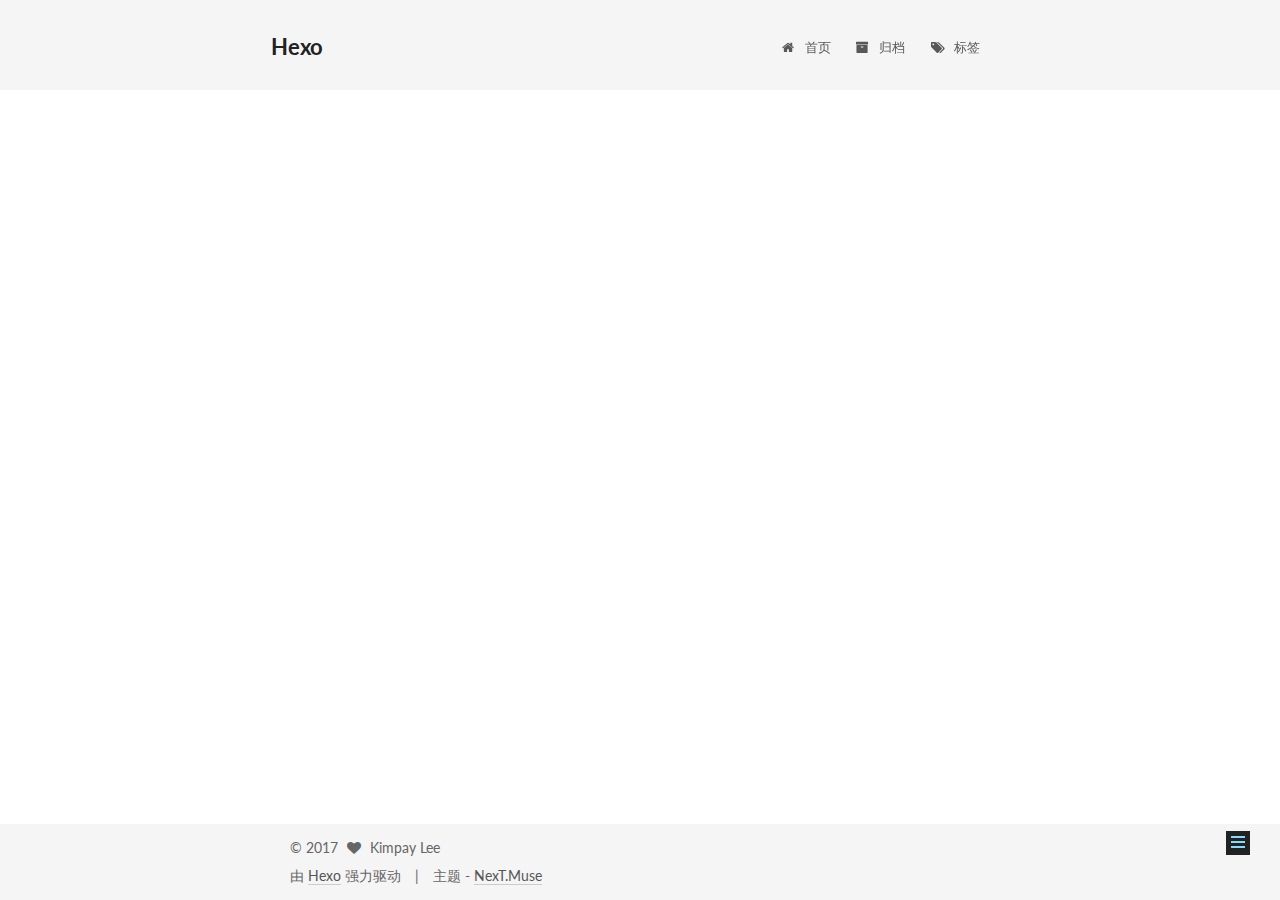
<file: 2017/03/03/博客测试/index.html>
<!doctype html>



  


<html class="theme-next muse use-motion" lang="zh-Hans">
<head>
  <meta charset="UTF-8"/>
<meta http-equiv="X-UA-Compatible" content="IE=edge" />
<meta name="viewport" content="width=device-width, initial-scale=1, maximum-scale=1"/>



<meta http-equiv="Cache-Control" content="no-transform" />
<meta http-equiv="Cache-Control" content="no-siteapp" />















  
  
  <link href="/lib/fancybox/source/jquery.fancybox.css?v=2.1.5" rel="stylesheet" type="text/css" />




  
  
  
  

  
    
    
  

  

  

  

  

  
    
    
    <link href="//fonts.googleapis.com/css?family=Lato:300,300italic,400,400italic,700,700italic&subset=latin,latin-ext" rel="stylesheet" type="text/css">
  






<link href="/lib/font-awesome/css/font-awesome.min.css?v=4.6.2" rel="stylesheet" type="text/css" />

<link href="/css/main.css?v=5.1.0" rel="stylesheet" type="text/css" />


  <meta name="keywords" content="Hexo, NexT" />








  <link rel="shortcut icon" type="image/x-icon" href="/favicon.ico?v=5.1.0" />






<meta property="og:type" content="article">
<meta property="og:title" content="博客测试">
<meta property="og:url" content="http://yoursite.com/2017/03/03/博客测试/index.html">
<meta property="og:site_name" content="Hexo">
<meta property="og:updated_time" content="2017-03-02T17:32:55.298Z">
<meta name="twitter:card" content="summary">
<meta name="twitter:title" content="博客测试">



<script type="text/javascript" id="hexo.configurations">
  var NexT = window.NexT || {};
  var CONFIG = {
    root: '/',
    scheme: 'Muse',
    sidebar: {"position":"left","display":"post","offset":12,"offset_float":0,"b2t":false,"scrollpercent":false},
    fancybox: true,
    motion: true,
    duoshuo: {
      userId: '0',
      author: '博主'
    },
    algolia: {
      applicationID: '',
      apiKey: '',
      indexName: '',
      hits: {"per_page":10},
      labels: {"input_placeholder":"Search for Posts","hits_empty":"We didn't find any results for the search: ${query}","hits_stats":"${hits} results found in ${time} ms"}
    }
  };
</script>



  <link rel="canonical" href="http://yoursite.com/2017/03/03/博客测试/"/>





  <title> 博客测试 | Hexo </title>
</head>

<body itemscope itemtype="http://schema.org/WebPage" lang="zh-Hans">

  














  
  
    
  

  <div class="container one-collumn sidebar-position-left page-post-detail ">
    <div class="headband"></div>

    <header id="header" class="header" itemscope itemtype="http://schema.org/WPHeader">
      <div class="header-inner"><div class="site-brand-wrapper">
  <div class="site-meta ">
    

    <div class="custom-logo-site-title">
      <a href="/"  class="brand" rel="start">
        <span class="logo-line-before"><i></i></span>
        <span class="site-title">Hexo</span>
        <span class="logo-line-after"><i></i></span>
      </a>
    </div>
      
        <p class="site-subtitle">i love you</p>
      
  </div>

  <div class="site-nav-toggle">
    <button>
      <span class="btn-bar"></span>
      <span class="btn-bar"></span>
      <span class="btn-bar"></span>
    </button>
  </div>
</div>

<nav class="site-nav">
  

  
    <ul id="menu" class="menu">
      
        
        <li class="menu-item menu-item-home">
          <a href="/" rel="section">
            
              <i class="menu-item-icon fa fa-fw fa-home"></i> <br />
            
            首页
          </a>
        </li>
      
        
        <li class="menu-item menu-item-archives">
          <a href="/archives" rel="section">
            
              <i class="menu-item-icon fa fa-fw fa-archive"></i> <br />
            
            归档
          </a>
        </li>
      
        
        <li class="menu-item menu-item-tags">
          <a href="/tags" rel="section">
            
              <i class="menu-item-icon fa fa-fw fa-tags"></i> <br />
            
            标签
          </a>
        </li>
      

      
    </ul>
  

  
</nav>



 </div>
    </header>

    <main id="main" class="main">
      <div class="main-inner">
        <div class="content-wrap">
          <div id="content" class="content">
            

  <div id="posts" class="posts-expand">
    

  

  
  
  

  <article class="post post-type-normal " itemscope itemtype="http://schema.org/Article">
    <link itemprop="mainEntityOfPage" href="http://yoursite.com/2017/03/03/博客测试/">

    <span hidden itemprop="author" itemscope itemtype="http://schema.org/Person">
      <meta itemprop="name" content="Kimpay Lee">
      <meta itemprop="description" content="">
      <meta itemprop="image" content="/images/k.png">
    </span>

    <span hidden itemprop="publisher" itemscope itemtype="http://schema.org/Organization">
      <meta itemprop="name" content="Hexo">
    </span>

    
      <header class="post-header">

        
        
          <h1 class="post-title" itemprop="name headline">
            
            
              
                博客测试
              
            
          </h1>
        

        <div class="post-meta">
          <span class="post-time">
            
              <span class="post-meta-item-icon">
                <i class="fa fa-calendar-o"></i>
              </span>
              
                <span class="post-meta-item-text">发表于</span>
              
              <time title="创建于" itemprop="dateCreated datePublished" datetime="2017-03-03T01:32:55+08:00">
                2017-03-03
              </time>
            

            

            
          </span>

          

          
            
          

          
          

          

          

          

        </div>
      </header>
    


    <div class="post-body" itemprop="articleBody">

      
      

      
        
      
    </div>

    <div>
      
        

      
    </div>

    <div>
      
        

      
    </div>


    <footer class="post-footer">
      

      
        
      

      
        <div class="post-nav">
          <div class="post-nav-next post-nav-item">
            
              <a href="/2017/03/03/haha/" rel="next" title="haha">
                <i class="fa fa-chevron-left"></i> haha
              </a>
            
          </div>

          <span class="post-nav-divider"></span>

          <div class="post-nav-prev post-nav-item">
            
              <a href="/2017/03/04/npm和cnpm的区别/" rel="prev" title="npm和cnpm的区别">
                npm和cnpm的区别 <i class="fa fa-chevron-right"></i>
              </a>
            
          </div>
        </div>
      

      
      
    </footer>
  </article>



    <div class="post-spread">
      
    </div>
  </div>

          
          </div>
          


          
  <div class="comments" id="comments">
    
  </div>


        </div>
        
          
  
  <div class="sidebar-toggle">
    <div class="sidebar-toggle-line-wrap">
      <span class="sidebar-toggle-line sidebar-toggle-line-first"></span>
      <span class="sidebar-toggle-line sidebar-toggle-line-middle"></span>
      <span class="sidebar-toggle-line sidebar-toggle-line-last"></span>
    </div>
  </div>

  <aside id="sidebar" class="sidebar">
    <div class="sidebar-inner">

      

      

      <section class="site-overview sidebar-panel sidebar-panel-active">
        <div class="site-author motion-element" itemprop="author" itemscope itemtype="http://schema.org/Person">
          <img class="site-author-image" itemprop="image"
               src="/images/k.png"
               alt="Kimpay Lee" />
          <p class="site-author-name" itemprop="name">Kimpay Lee</p>
           
              <p class="site-description motion-element" itemprop="description"></p>
          
        </div>
        <nav class="site-state motion-element">
        
          
            <div class="site-state-item site-state-posts">
              <a href="/archives">
                <span class="site-state-item-count">4</span>
                <span class="site-state-item-name">日志</span>
              </a>
            </div>
          

          

          

        </nav>

        

        <div class="links-of-author motion-element">
          
        </div>

        
        

        
        

        


      </section>

      

      

    </div>
  </aside>


        
      </div>
    </main>

    <footer id="footer" class="footer">
      <div class="footer-inner">
        <div class="copyright" >
  
  &copy; 
  <span itemprop="copyrightYear">2017</span>
  <span class="with-love">
    <i class="fa fa-heart"></i>
  </span>
  <span class="author" itemprop="copyrightHolder">Kimpay Lee</span>
</div>


<div class="powered-by">
  由 <a class="theme-link" href="https://hexo.io">Hexo</a> 强力驱动
</div>

<div class="theme-info">
  主题 -
  <a class="theme-link" href="https://github.com/iissnan/hexo-theme-next">
    NexT.Muse
  </a>
</div>


        

        
      </div>
    </footer>

    
      <div class="back-to-top">
        <i class="fa fa-arrow-up"></i>
        
      </div>
    
    
  </div>

  

<script type="text/javascript">
  if (Object.prototype.toString.call(window.Promise) !== '[object Function]') {
    window.Promise = null;
  }
</script>









  




  
  <script type="text/javascript" src="/lib/jquery/index.js?v=2.1.3"></script>

  
  <script type="text/javascript" src="/lib/fastclick/lib/fastclick.min.js?v=1.0.6"></script>

  
  <script type="text/javascript" src="/lib/jquery_lazyload/jquery.lazyload.js?v=1.9.7"></script>

  
  <script type="text/javascript" src="/lib/velocity/velocity.min.js?v=1.2.1"></script>

  
  <script type="text/javascript" src="/lib/velocity/velocity.ui.min.js?v=1.2.1"></script>

  
  <script type="text/javascript" src="/lib/fancybox/source/jquery.fancybox.pack.js?v=2.1.5"></script>


  


  <script type="text/javascript" src="/js/src/utils.js?v=5.1.0"></script>

  <script type="text/javascript" src="/js/src/motion.js?v=5.1.0"></script>



  
  

  
  <script type="text/javascript" src="/js/src/scrollspy.js?v=5.1.0"></script>
<script type="text/javascript" src="/js/src/post-details.js?v=5.1.0"></script>



  


  <script type="text/javascript" src="/js/src/bootstrap.js?v=5.1.0"></script>



  



  




	





  





  





  



  
  

  

  

  

  


  

</body>
</html>
</file>
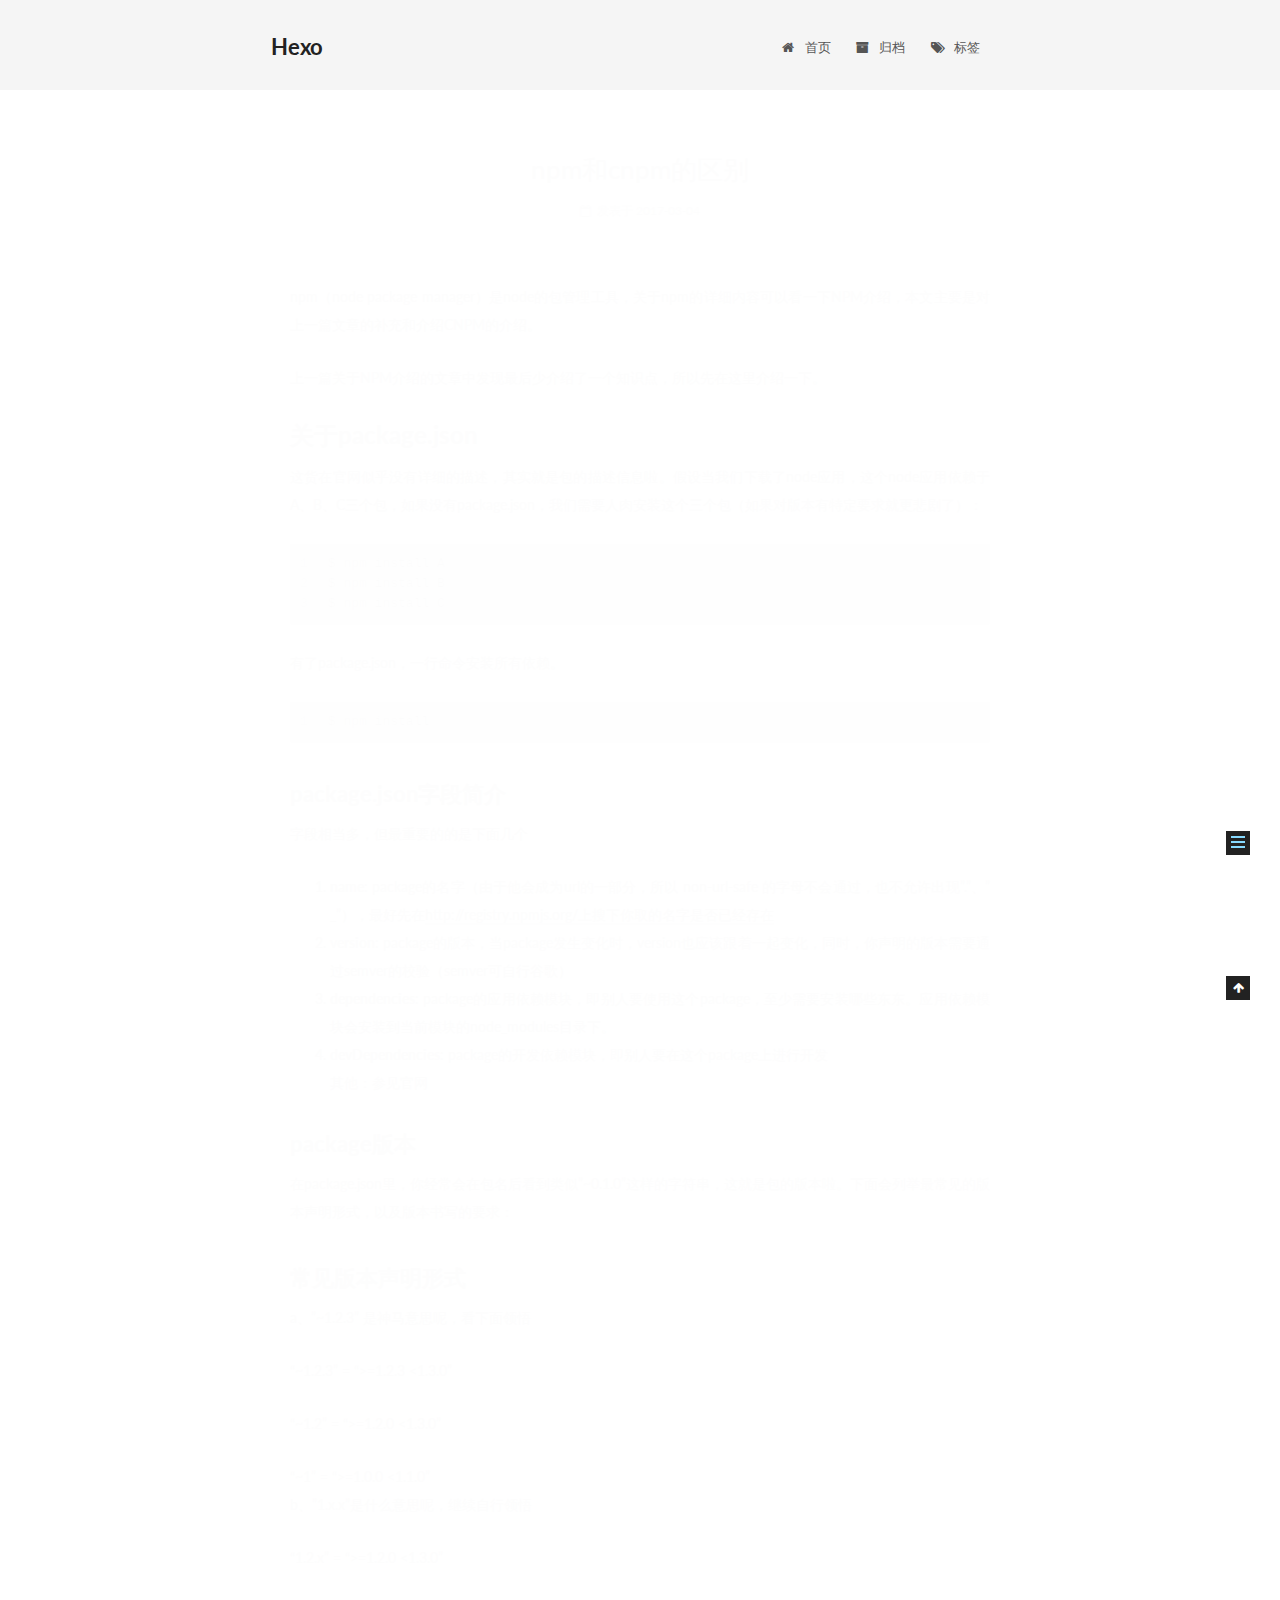
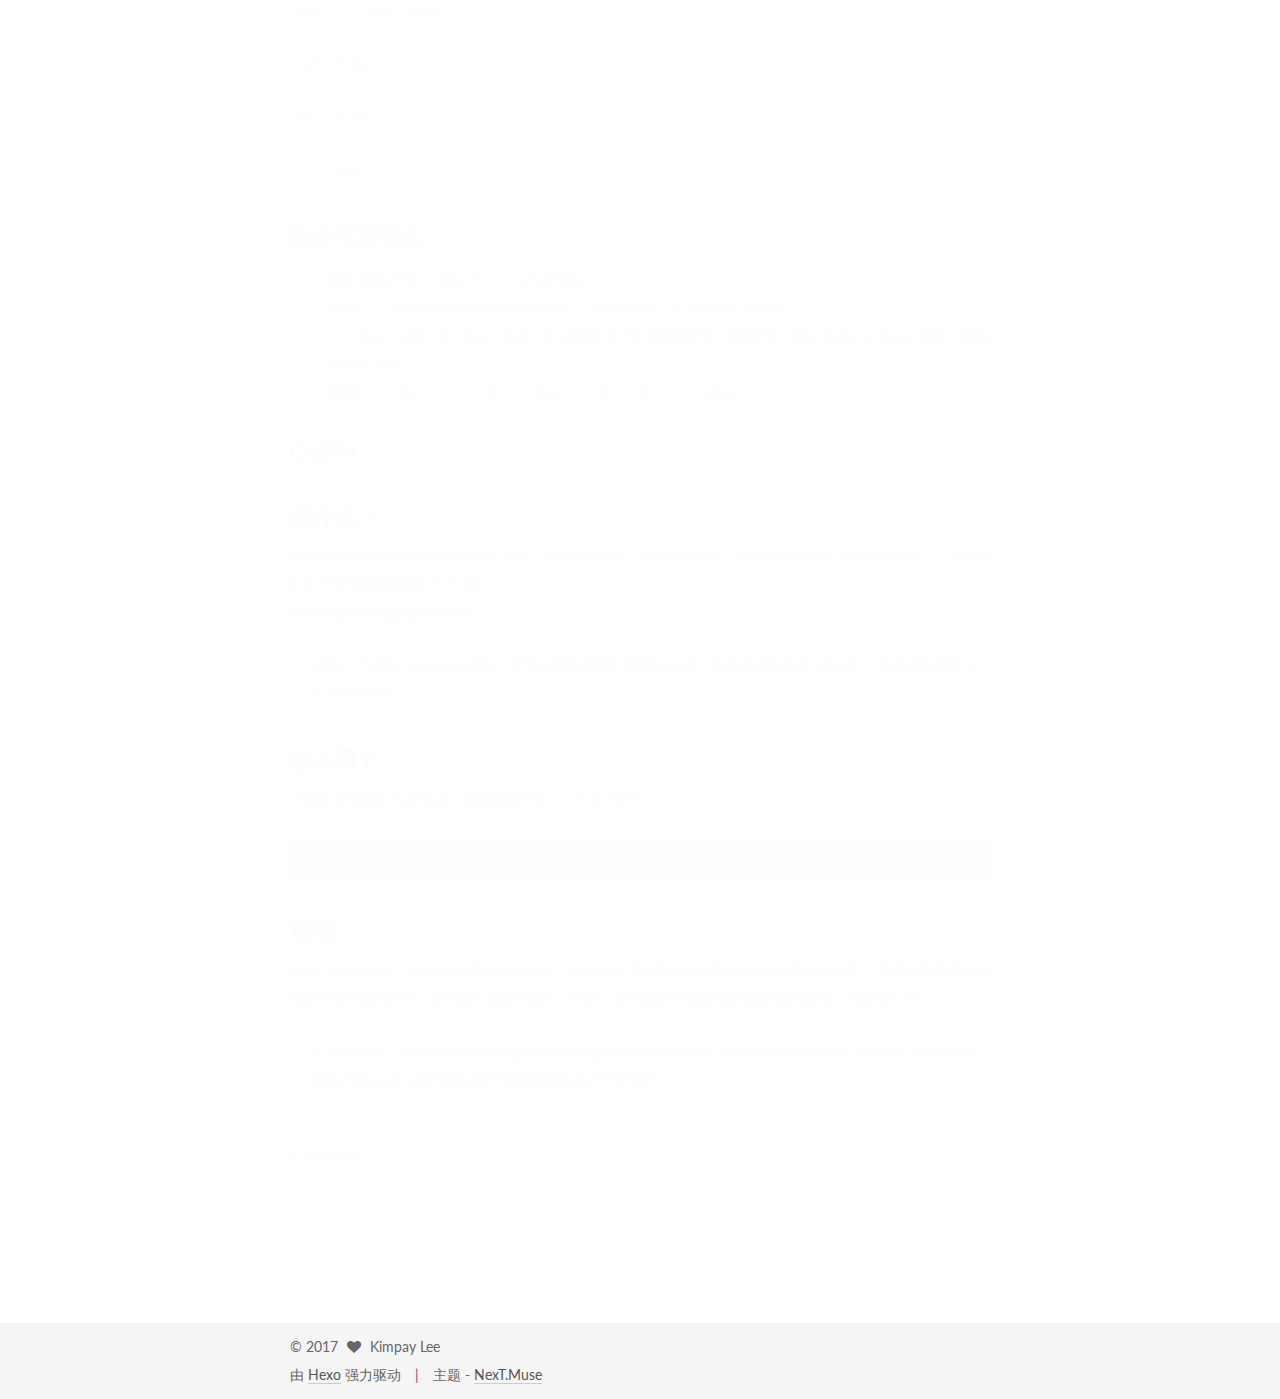
<file: 2017/03/04/npm和cnpm的区别/index.html>
<!doctype html>



  


<html class="theme-next muse use-motion" lang="zh-Hans">
<head>
  <meta charset="UTF-8"/>
<meta http-equiv="X-UA-Compatible" content="IE=edge" />
<meta name="viewport" content="width=device-width, initial-scale=1, maximum-scale=1"/>



<meta http-equiv="Cache-Control" content="no-transform" />
<meta http-equiv="Cache-Control" content="no-siteapp" />















  
  
  <link href="/lib/fancybox/source/jquery.fancybox.css?v=2.1.5" rel="stylesheet" type="text/css" />




  
  
  
  

  
    
    
  

  

  

  

  

  
    
    
    <link href="//fonts.googleapis.com/css?family=Lato:300,300italic,400,400italic,700,700italic&subset=latin,latin-ext" rel="stylesheet" type="text/css">
  






<link href="/lib/font-awesome/css/font-awesome.min.css?v=4.6.2" rel="stylesheet" type="text/css" />

<link href="/css/main.css?v=5.1.0" rel="stylesheet" type="text/css" />


  <meta name="keywords" content="Hexo, NexT" />








  <link rel="shortcut icon" type="image/x-icon" href="/favicon.ico?v=5.1.0" />






<meta name="description" content="npm（node package manager）是node的包管理工具，关于npm的详细内容可以看一下NPM介绍，本文主要是对上一篇文章的补充和介绍CNPM的介绍。
上一篇关于NPM介绍的文章中发现最后少介绍了一个知识点，所以先在这里介绍一下。
关于package.json这货在官网似乎没有详细的描述，其实就是包的描述信息啦。假设当我们下载了node应用，这个node应用依赖于A、B、C三个包，">
<meta property="og:type" content="article">
<meta property="og:title" content="npm和cnpm的区别">
<meta property="og:url" content="http://yoursite.com/2017/03/04/npm和cnpm的区别/index.html">
<meta property="og:site_name" content="Hexo">
<meta property="og:description" content="npm（node package manager）是node的包管理工具，关于npm的详细内容可以看一下NPM介绍，本文主要是对上一篇文章的补充和介绍CNPM的介绍。
上一篇关于NPM介绍的文章中发现最后少介绍了一个知识点，所以先在这里介绍一下。
关于package.json这货在官网似乎没有详细的描述，其实就是包的描述信息啦。假设当我们下载了node应用，这个node应用依赖于A、B、C三个包，">
<meta property="og:updated_time" content="2017-03-04T09:25:38.345Z">
<meta name="twitter:card" content="summary">
<meta name="twitter:title" content="npm和cnpm的区别">
<meta name="twitter:description" content="npm（node package manager）是node的包管理工具，关于npm的详细内容可以看一下NPM介绍，本文主要是对上一篇文章的补充和介绍CNPM的介绍。
上一篇关于NPM介绍的文章中发现最后少介绍了一个知识点，所以先在这里介绍一下。
关于package.json这货在官网似乎没有详细的描述，其实就是包的描述信息啦。假设当我们下载了node应用，这个node应用依赖于A、B、C三个包，">



<script type="text/javascript" id="hexo.configurations">
  var NexT = window.NexT || {};
  var CONFIG = {
    root: '/',
    scheme: 'Muse',
    sidebar: {"position":"left","display":"post","offset":12,"offset_float":0,"b2t":false,"scrollpercent":false},
    fancybox: true,
    motion: true,
    duoshuo: {
      userId: '0',
      author: '博主'
    },
    algolia: {
      applicationID: '',
      apiKey: '',
      indexName: '',
      hits: {"per_page":10},
      labels: {"input_placeholder":"Search for Posts","hits_empty":"We didn't find any results for the search: ${query}","hits_stats":"${hits} results found in ${time} ms"}
    }
  };
</script>



  <link rel="canonical" href="http://yoursite.com/2017/03/04/npm和cnpm的区别/"/>





  <title> npm和cnpm的区别 | Hexo </title>
</head>

<body itemscope itemtype="http://schema.org/WebPage" lang="zh-Hans">

  














  
  
    
  

  <div class="container one-collumn sidebar-position-left page-post-detail ">
    <div class="headband"></div>

    <header id="header" class="header" itemscope itemtype="http://schema.org/WPHeader">
      <div class="header-inner"><div class="site-brand-wrapper">
  <div class="site-meta ">
    

    <div class="custom-logo-site-title">
      <a href="/"  class="brand" rel="start">
        <span class="logo-line-before"><i></i></span>
        <span class="site-title">Hexo</span>
        <span class="logo-line-after"><i></i></span>
      </a>
    </div>
      
        <p class="site-subtitle">i love you</p>
      
  </div>

  <div class="site-nav-toggle">
    <button>
      <span class="btn-bar"></span>
      <span class="btn-bar"></span>
      <span class="btn-bar"></span>
    </button>
  </div>
</div>

<nav class="site-nav">
  

  
    <ul id="menu" class="menu">
      
        
        <li class="menu-item menu-item-home">
          <a href="/" rel="section">
            
              <i class="menu-item-icon fa fa-fw fa-home"></i> <br />
            
            首页
          </a>
        </li>
      
        
        <li class="menu-item menu-item-archives">
          <a href="/archives" rel="section">
            
              <i class="menu-item-icon fa fa-fw fa-archive"></i> <br />
            
            归档
          </a>
        </li>
      
        
        <li class="menu-item menu-item-tags">
          <a href="/tags" rel="section">
            
              <i class="menu-item-icon fa fa-fw fa-tags"></i> <br />
            
            标签
          </a>
        </li>
      

      
    </ul>
  

  
</nav>



 </div>
    </header>

    <main id="main" class="main">
      <div class="main-inner">
        <div class="content-wrap">
          <div id="content" class="content">
            

  <div id="posts" class="posts-expand">
    

  

  
  
  

  <article class="post post-type-normal " itemscope itemtype="http://schema.org/Article">
    <link itemprop="mainEntityOfPage" href="http://yoursite.com/2017/03/04/npm和cnpm的区别/">

    <span hidden itemprop="author" itemscope itemtype="http://schema.org/Person">
      <meta itemprop="name" content="Kimpay Lee">
      <meta itemprop="description" content="">
      <meta itemprop="image" content="/images/k.png">
    </span>

    <span hidden itemprop="publisher" itemscope itemtype="http://schema.org/Organization">
      <meta itemprop="name" content="Hexo">
    </span>

    
      <header class="post-header">

        
        
          <h1 class="post-title" itemprop="name headline">
            
            
              
                npm和cnpm的区别
              
            
          </h1>
        

        <div class="post-meta">
          <span class="post-time">
            
              <span class="post-meta-item-icon">
                <i class="fa fa-calendar-o"></i>
              </span>
              
                <span class="post-meta-item-text">发表于</span>
              
              <time title="创建于" itemprop="dateCreated datePublished" datetime="2017-03-04T16:56:54+08:00">
                2017-03-04
              </time>
            

            

            
          </span>

          

          
            
          

          
          

          

          

          

        </div>
      </header>
    


    <div class="post-body" itemprop="articleBody">

      
      

      
        <p>npm（node package manager）是node的包管理工具，关于npm的详细内容可以看一下NPM介绍，本文主要是对上一篇文章的补充和介绍CNPM的介绍。</p>
<p>上一篇关于NPM介绍的文章中发现最后少介绍了一个知识点，所以先在这里介绍一下。</p>
<h1 id="关于package-json"><a href="#关于package-json" class="headerlink" title="关于package.json"></a>关于package.json</h1><p>这货在官网似乎没有详细的描述，其实就是包的描述信息啦。假设当我们下载了node应用，这个node应用依赖于A、B、C三个包，如果没有package.json，我们需要人肉安装这个三个包（如果对版本有特定要求就更悲剧了）：<br><figure class="highlight plain"><table><tr><td class="gutter"><pre><div class="line">1</div><div class="line">2</div><div class="line">3</div></pre></td><td class="code"><pre><div class="line">$ npm install A</div><div class="line">$ npm install B</div><div class="line">$ npm install C</div></pre></td></tr></table></figure></p>
<p>有了package.json，一行命令安装所有依赖。<br><figure class="highlight plain"><table><tr><td class="gutter"><pre><div class="line">1</div></pre></td><td class="code"><pre><div class="line">$ npm install</div></pre></td></tr></table></figure></p>
<h2 id="package-json字段简介"><a href="#package-json字段简介" class="headerlink" title="package.json字段简介"></a>package.json字段简介</h2><p>字段相当多，但最重要的的是下面几个</p>
<ol>
<li><strong>name</strong>: package的名字（由于他会成为url的一部分，所以 non-url-safe 的字母不会通过，也不允许出现”.”、”_”），最好先在<a href="http://registry.npmjs.org/上搜下你取的名字是否已经存在" target="_blank" rel="external">http://registry.npmjs.org/上搜下你取的名字是否已经存在</a></li>
<li><strong>version</strong>: package的版本，当package发生变化时，version也应该跟着一起变化，同时，你声明的版本需要通过semver的校验（semver可自行谷歌）</li>
<li><strong>dependencies</strong>: package的应用依赖模块，即别人要使用这个package，至少需要安装哪些东东。应用依赖模块会安装到当前模块的node_modules目录下。</li>
<li><strong>devDependencies</strong>: package的开发依赖模块，即别人要在这个package上进行开发<br>其他：参见官网</li>
</ol>
<h2 id="package版本"><a href="#package版本" class="headerlink" title="package版本"></a>package版本</h2><p>在package.json里，你经常会在包名后看到类似”~0.1.0”这样的字符串，这就是包的版本啦。下面会列举最常见的版本声明形式，以及版本书写的要求：</p>
<h2 id="常见版本声明形式"><a href="#常见版本声明形式" class="headerlink" title="常见版本声明形式"></a>常见版本声明形式</h2><p>a、”~1.2.3” 是神马意思呢，看下面领悟</p>
<p>“~1.2.3” = “&gt;=1.2.3 &lt;1.3.0”</p>
<p>“~1.2” = “&gt;=1.2.0 &lt;1.3.0”</p>
<p>“~1” = “&gt;=1.0.0 &lt;1.1.0”<br>b、”1.x.x”是什么意思呢，继续自行领悟</p>
<p>“1.2.x” = “&gt;=1.2.0 &lt;1.3.0”</p>
<p>“1.x.x” = “&gt;=1.0.0 &lt;2.0.0”</p>
<p>“1.2” = “1.2.x”</p>
<p>“1.x” = “1.x.x”</p>
<p>“1” = “1.x.x”</p>
<h2 id="版本书写要求"><a href="#版本书写要求" class="headerlink" title="版本书写要求"></a>版本书写要求</h2><ol>
<li>版本可以v开头，比如 v1.0.1（v只是可选）</li>
<li>1.0.1-7，这里的7是所谓的“构建版本号”，不理是神马，反正版本大于1.0.1</li>
<li>1.0.1beta，或者1.0.1-beta，如果1.0.1后面不是 “连字符加数字” 这种形式，那么它是pre release 版本，即版本小于 1.0.1</li>
<li>根据b、c，有：0.1.2-7 &gt; 0.1.2-7-beta &gt; 0.1.2-6 &gt; 0.1.2 &gt; 0.1.2beta</li>
</ol>
<h2 id="CNPM"><a href="#CNPM" class="headerlink" title="CNPM"></a>CNPM</h2><h2 id="是什么？"><a href="#是什么？" class="headerlink" title="是什么？"></a>是什么？</h2><p>因为npm安装插件是从国外服务器下载，受网络影响大，可能出现异常，如果npm的服务器在中国就好了，所以我们乐于分享的淘宝团队干了这事。<br>来自<a href="https://npm.taobao.org/" target="_blank" rel="external">淘宝NPM镜像官网</a>的说明：</p>
<blockquote>
<p>“这是一个完整 npmjs.org 镜像，你可以用此代替官方版本(只读)，同步频率目前为 10分钟 一次以保证尽量与官方服务同步。”</p>
</blockquote>
<h2 id="怎么用？"><a href="#怎么用？" class="headerlink" title="怎么用？"></a>怎么用？</h2><p>只需要在你的git bash或者mac的终端中输入一下命令即可：<br><figure class="highlight plain"><table><tr><td class="gutter"><pre><div class="line">1</div></pre></td><td class="code"><pre><div class="line">$ npm install -g cnpm --registry=https://registry.npm.taobao.org</div></pre></td></tr></table></figure></p>
<h2 id="说明"><a href="#说明" class="headerlink" title="说明"></a>说明</h2><p>cnpm支持npm除了publish之外的所有命令，所以说你可以放心的使用cnpm来代替npm使用，这样可能使用包管理的时候更加的方便，因为服务器就在国内。但是，有时候如果你的网络情况比较渣的话，用啥都一样。</p>
<blockquote>
<p>本文借鉴自：<a href="http://www.cnblogs.com/chyingp/p/npm.html?utm_source=tuicool&amp;utm_medium=referral" target="_blank" rel="external">http://www.cnblogs.com/chyingp/p/npm.html?utm_source=tuicool&amp;utm_medium=referral</a> 和 <a href="http://blog.csdn.net/shelly1072/article/details/51524029" target="_blank" rel="external">http://blog.csdn.net/shelly1072/article/details/51524029</a></p>
</blockquote>

      
    </div>

    <div>
      
        

      
    </div>

    <div>
      
        

      
    </div>


    <footer class="post-footer">
      

      
        
      

      
        <div class="post-nav">
          <div class="post-nav-next post-nav-item">
            
              <a href="/2017/03/03/博客测试/" rel="next" title="博客测试">
                <i class="fa fa-chevron-left"></i> 博客测试
              </a>
            
          </div>

          <span class="post-nav-divider"></span>

          <div class="post-nav-prev post-nav-item">
            
          </div>
        </div>
      

      
      
    </footer>
  </article>



    <div class="post-spread">
      
    </div>
  </div>

          
          </div>
          


          
  <div class="comments" id="comments">
    
  </div>


        </div>
        
          
  
  <div class="sidebar-toggle">
    <div class="sidebar-toggle-line-wrap">
      <span class="sidebar-toggle-line sidebar-toggle-line-first"></span>
      <span class="sidebar-toggle-line sidebar-toggle-line-middle"></span>
      <span class="sidebar-toggle-line sidebar-toggle-line-last"></span>
    </div>
  </div>

  <aside id="sidebar" class="sidebar">
    <div class="sidebar-inner">

      

      
        <ul class="sidebar-nav motion-element">
          <li class="sidebar-nav-toc sidebar-nav-active" data-target="post-toc-wrap" >
            文章目录
          </li>
          <li class="sidebar-nav-overview" data-target="site-overview">
            站点概览
          </li>
        </ul>
      

      <section class="site-overview sidebar-panel">
        <div class="site-author motion-element" itemprop="author" itemscope itemtype="http://schema.org/Person">
          <img class="site-author-image" itemprop="image"
               src="/images/k.png"
               alt="Kimpay Lee" />
          <p class="site-author-name" itemprop="name">Kimpay Lee</p>
           
              <p class="site-description motion-element" itemprop="description"></p>
          
        </div>
        <nav class="site-state motion-element">
        
          
            <div class="site-state-item site-state-posts">
              <a href="/archives">
                <span class="site-state-item-count">4</span>
                <span class="site-state-item-name">日志</span>
              </a>
            </div>
          

          

          

        </nav>

        

        <div class="links-of-author motion-element">
          
        </div>

        
        

        
        

        


      </section>

      
      <!--noindex-->
        <section class="post-toc-wrap motion-element sidebar-panel sidebar-panel-active">
          <div class="post-toc">

            
              
            

            
              <div class="post-toc-content"><ol class="nav"><li class="nav-item nav-level-1"><a class="nav-link" href="#关于package-json"><span class="nav-number">1.</span> <span class="nav-text">关于package.json</span></a><ol class="nav-child"><li class="nav-item nav-level-2"><a class="nav-link" href="#package-json字段简介"><span class="nav-number">1.1.</span> <span class="nav-text">package.json字段简介</span></a></li><li class="nav-item nav-level-2"><a class="nav-link" href="#package版本"><span class="nav-number">1.2.</span> <span class="nav-text">package版本</span></a></li><li class="nav-item nav-level-2"><a class="nav-link" href="#常见版本声明形式"><span class="nav-number">1.3.</span> <span class="nav-text">常见版本声明形式</span></a></li><li class="nav-item nav-level-2"><a class="nav-link" href="#版本书写要求"><span class="nav-number">1.4.</span> <span class="nav-text">版本书写要求</span></a></li><li class="nav-item nav-level-2"><a class="nav-link" href="#CNPM"><span class="nav-number">1.5.</span> <span class="nav-text">CNPM</span></a></li><li class="nav-item nav-level-2"><a class="nav-link" href="#是什么？"><span class="nav-number">1.6.</span> <span class="nav-text">是什么？</span></a></li><li class="nav-item nav-level-2"><a class="nav-link" href="#怎么用？"><span class="nav-number">1.7.</span> <span class="nav-text">怎么用？</span></a></li><li class="nav-item nav-level-2"><a class="nav-link" href="#说明"><span class="nav-number">1.8.</span> <span class="nav-text">说明</span></a></li></ol></li></ol></div>
            

          </div>
        </section>
      <!--/noindex-->
      

      

    </div>
  </aside>


        
      </div>
    </main>

    <footer id="footer" class="footer">
      <div class="footer-inner">
        <div class="copyright" >
  
  &copy; 
  <span itemprop="copyrightYear">2017</span>
  <span class="with-love">
    <i class="fa fa-heart"></i>
  </span>
  <span class="author" itemprop="copyrightHolder">Kimpay Lee</span>
</div>


<div class="powered-by">
  由 <a class="theme-link" href="https://hexo.io">Hexo</a> 强力驱动
</div>

<div class="theme-info">
  主题 -
  <a class="theme-link" href="https://github.com/iissnan/hexo-theme-next">
    NexT.Muse
  </a>
</div>


        

        
      </div>
    </footer>

    
      <div class="back-to-top">
        <i class="fa fa-arrow-up"></i>
        
      </div>
    
    
  </div>

  

<script type="text/javascript">
  if (Object.prototype.toString.call(window.Promise) !== '[object Function]') {
    window.Promise = null;
  }
</script>









  




  
  <script type="text/javascript" src="/lib/jquery/index.js?v=2.1.3"></script>

  
  <script type="text/javascript" src="/lib/fastclick/lib/fastclick.min.js?v=1.0.6"></script>

  
  <script type="text/javascript" src="/lib/jquery_lazyload/jquery.lazyload.js?v=1.9.7"></script>

  
  <script type="text/javascript" src="/lib/velocity/velocity.min.js?v=1.2.1"></script>

  
  <script type="text/javascript" src="/lib/velocity/velocity.ui.min.js?v=1.2.1"></script>

  
  <script type="text/javascript" src="/lib/fancybox/source/jquery.fancybox.pack.js?v=2.1.5"></script>


  


  <script type="text/javascript" src="/js/src/utils.js?v=5.1.0"></script>

  <script type="text/javascript" src="/js/src/motion.js?v=5.1.0"></script>



  
  

  
  <script type="text/javascript" src="/js/src/scrollspy.js?v=5.1.0"></script>
<script type="text/javascript" src="/js/src/post-details.js?v=5.1.0"></script>



  


  <script type="text/javascript" src="/js/src/bootstrap.js?v=5.1.0"></script>



  



  




	





  





  





  



  
  

  

  

  

  


  

</body>
</html>
</file>
<file: css/main.css>
/* normalize.css v3.0.2 | MIT License | git.io/normalize */
html {
  font-family: sans-serif; /* 1 */
  -ms-text-size-adjust: 100%; /* 2 */
  -webkit-text-size-adjust: 100%; /* 2 */
}
body {
  margin: 0;
}
article,
aside,
details,
figcaption,
figure,
footer,
header,
hgroup,
main,
menu,
nav,
section,
summary {
  display: block;
}
audio,
canvas,
progress,
video {
  display: inline-block; /* 1 */
  vertical-align: baseline; /* 2 */
}
audio:not([controls]) {
  display: none;
  height: 0;
}
[hidden],
template {
  display: none;
}
a {
  background-color: transparent;
}
a:active,
a:hover {
  outline: 0;
}
abbr[title] {
  border-bottom: 1px dotted;
}
b,
strong {
  font-weight: bold;
}
dfn {
  font-style: italic;
}
h1 {
  font-size: 2em;
  margin: 0.67em 0;
}
mark {
  background: #ff0;
  color: #000;
}
small {
  font-size: 80%;
}
sub,
sup {
  font-size: 75%;
  line-height: 0;
  position: relative;
  vertical-align: baseline;
}
sup {
  top: -0.5em;
}
sub {
  bottom: -0.25em;
}
img {
  border: 0;
}
svg:not(:root) {
  overflow: hidden;
}
figure {
  margin: 1em 40px;
}
hr {
  -moz-box-sizing: content-box;
  box-sizing: content-box;
  height: 0;
}
pre {
  overflow: auto;
}
code,
kbd,
pre,
samp {
  font-family: monospace, monospace;
  font-size: 1em;
}
button,
input,
optgroup,
select,
textarea {
  color: inherit; /* 1 */
  font: inherit; /* 2 */
  margin: 0; /* 3 */
}
button {
  overflow: visible;
}
button,
select {
  text-transform: none;
}
button,
html input[type="button"],
input[type="reset"],
input[type="submit"] {
  -webkit-appearance: button; /* 2 */
  cursor: pointer; /* 3 */
}
button[disabled],
html input[disabled] {
  cursor: default;
}
button::-moz-focus-inner,
input::-moz-focus-inner {
  border: 0;
  padding: 0;
}
input {
  line-height: normal;
}
input[type="checkbox"],
input[type="radio"] {
  box-sizing: border-box; /* 1 */
  padding: 0; /* 2 */
}
input[type="number"]::-webkit-inner-spin-button,
input[type="number"]::-webkit-outer-spin-button {
  height: auto;
}
input[type="search"] {
  -webkit-appearance: textfield; /* 1 */
  -moz-box-sizing: content-box;
  -webkit-box-sizing: content-box; /* 2 */
  box-sizing: content-box;
}
input[type="search"]::-webkit-search-cancel-button,
input[type="search"]::-webkit-search-decoration {
  -webkit-appearance: none;
}
fieldset {
  border: 1px solid #c0c0c0;
  margin: 0 2px;
  padding: 0.35em 0.625em 0.75em;
}
legend {
  border: 0; /* 1 */
  padding: 0; /* 2 */
}
textarea {
  overflow: auto;
}
optgroup {
  font-weight: bold;
}
table {
  border-collapse: collapse;
  border-spacing: 0;
}
td,
th {
  padding: 0;
}
::selection {
  background: #262a30;
  color: #fff;
}
body {
  position: relative;
  font-family: 'Lato', "PingFang SC", "Microsoft YaHei", sans-serif;
  font-size: 14px;
  line-height: 2;
  color: #555;
  background: #fff;
}
@media (max-width: 767px) {
  body {
    padding-right: 0 !important;
  }
}
@media (min-width: 768px) and (max-width: 991px) {
  body {
    padding-right: 0 !important;
  }
}
@media (min-width: 1600px) {
  body {
    font-size: 16px;
  }
}
h1,
h2,
h3,
h4,
h5,
h6 {
  margin: 0;
  padding: 0;
  font-weight: bold;
  line-height: 1.5;
  font-family: 'Lato', "PingFang SC", "Microsoft YaHei", sans-serif;
}
h2,
h3,
h4,
h5,
h6 {
  margin: 20px 0 15px;
}
h1 {
  font-size: 24px;
}
@media (max-width: 767px) {
  h1 {
    font-size: 20px;
  }
}
h2 {
  font-size: 22px;
}
@media (max-width: 767px) {
  h2 {
    font-size: 18px;
  }
}
h3 {
  font-size: 20px;
}
@media (max-width: 767px) {
  h3 {
    font-size: 16px;
  }
}
h4 {
  font-size: 18px;
}
@media (max-width: 767px) {
  h4 {
    font-size: 14px;
  }
}
h5 {
  font-size: 16px;
}
@media (max-width: 767px) {
  h5 {
    font-size: 12px;
  }
}
h6 {
  font-size: 14px;
}
@media (max-width: 767px) {
  h6 {
    font-size: 10px;
  }
}
p {
  margin: 0 0 25px 0;
}
a {
  color: #555;
  text-decoration: none;
  border-bottom: 1px solid #999;
  word-wrap: break-word;
}
a:hover {
  color: #222;
  border-bottom-color: #222;
}
blockquote {
  margin: 0;
  padding: 0;
}
img {
  display: block;
  margin: auto;
  max-width: 100%;
  height: auto;
}
hr {
  margin: 40px 0;
  height: 3px;
  border: none;
  background-color: #ddd;
  background-image: repeating-linear-gradient(-45deg, #fff, #fff 4px, transparent 4px, transparent 8px);
}
blockquote {
  padding: 0 15px;
  color: #666;
  border-left: 4px solid #ddd;
}
blockquote cite::before {
  content: "-";
  padding: 0 5px;
}
dt {
  font-weight: 700;
}
dd {
  margin: 0;
  padding: 0;
}
.text-left {
  text-align: left;
}
.text-center {
  text-align: center;
}
.text-right {
  text-align: right;
}
.text-justify {
  text-align: justify;
}
.text-nowrap {
  white-space: nowrap;
}
.text-lowercase {
  text-transform: lowercase;
}
.text-uppercase {
  text-transform: uppercase;
}
.text-capitalize {
  text-transform: capitalize;
}
.center-block {
  display: block;
  margin-left: auto;
  margin-right: auto;
}
.clearfix:before,
.clearfix:after {
  content: " ";
  display: table;
}
.clearfix:after {
  clear: both;
}
.pullquote {
  width: 45%;
}
.pullquote.left {
  float: left;
  margin-left: 5px;
  margin-right: 10px;
}
.pullquote.right {
  float: right;
  margin-left: 10px;
  margin-right: 5px;
}
.affix.affix.affix {
  position: fixed;
}
.translation {
  margin-top: -20px;
  font-size: 14px;
  color: #999;
}
.scrollbar-measure {
  width: 100px;
  height: 100px;
  overflow: scroll;
  position: absolute;
  top: -9999px;
}
.use-motion .motion-element {
  opacity: 0;
}
table {
  margin: 20px 0;
  width: 100%;
  border-collapse: collapse;
  border-spacing: 0;
  border: 1px solid #ddd;
  font-size: 14px;
  table-layout: fixed;
  word-wrap: break-all;
}
table>tbody>tr:nth-of-type(odd) {
  background-color: #f9f9f9;
}
table>tbody>tr:hover {
  background-color: #f5f5f5;
}
caption,
th,
td {
  padding: 8px;
  text-align: left;
  vertical-align: middle;
  font-weight: normal;
}
th,
td {
  border-bottom: 3px solid #ddd;
  border-right: 1px solid #eee;
}
th {
  padding-bottom: 10px;
  font-weight: 700;
}
td {
  border-bottom-width: 1px;
}
html,
body {
  height: 100%;
}
.container {
  position: relative;
  min-height: 100%;
}
.header-inner {
  margin: 0 auto;
  padding: 100px 0 70px;
  width: 700px;
}
@media (min-width: 1600px) {
  .container .header-inner {
    width: 900px;
  }
}
.main {
  padding-bottom: 150px;
}
.main-inner {
  margin: 0 auto;
  width: 700px;
}
@media (min-width: 1600px) {
  .container .main-inner {
    width: 900px;
  }
}
.footer {
  position: absolute;
  left: 0;
  bottom: 0;
  width: 100%;
  min-height: 50px;
}
.footer-inner {
  box-sizing: border-box;
  margin: 20px auto;
  width: 700px;
}
@media (min-width: 1600px) {
  .container .footer-inner {
    width: 900px;
  }
}
pre,
.highlight {
  overflow: auto;
  margin: 20px 0;
  padding: 0;
  font-size: 13px;
  color: #4d4d4c;
  background: #f7f7f7;
  line-height: 1.6;
}
pre,
code {
  font-family: consolas, Menlo, "PingFang SC", "Microsoft YaHei", monospace;
}
code {
  padding: 2px 4px;
  word-wrap: break-word;
  color: #555;
  background: #eee;
  border-radius: 3px;
  font-size: 13px;
}
pre code {
  padding: 0;
  color: #4d4d4c;
  background: none;
  text-shadow: none;
}
.highlight {
  border-radius: 1px;
}
.highlight pre {
  border: none;
  margin: 0;
  padding: 10px 0;
}
.highlight table {
  margin: 0;
  width: auto;
  border: none;
}
.highlight td {
  border: none;
  padding: 0;
}
.highlight figcaption {
  font-size: 1em;
  color: #4d4d4c;
  line-height: 1em;
  margin-bottom: 1em;
}
.highlight figcaption:before,
.highlight figcaption:after {
  content: " ";
  display: table;
}
.highlight figcaption:after {
  clear: both;
}
.highlight figcaption a {
  float: right;
  color: #4d4d4c;
}
.highlight figcaption a:hover {
  border-bottom-color: #4d4d4c;
}
.highlight .gutter pre {
  padding-left: 10px;
  padding-right: 10px;
  color: #869194;
  text-align: right;
  background-color: #eff2f3;
}
.highlight .code pre {
  padding-left: 10px;
  padding-right: 10px;
  background-color: #f7f7f7;
}
.highlight .line {
  height: 20px;
}
.gutter {
  -webkit-user-select: none;
  -moz-user-select: none;
  -ms-user-select: none;
  user-select: none;
}
.gist table {
  width: auto;
}
.gist table td {
  border: none;
}
pre .deletion {
  background: #fdd;
}
pre .addition {
  background: #dfd;
}
pre .meta {
  color: #8959a8;
}
pre .comment {
  color: #8e908c;
}
pre .variable,
pre .attribute,
pre .tag,
pre .regexp,
pre .ruby .constant,
pre .xml .tag .title,
pre .xml .pi,
pre .xml .doctype,
pre .html .doctype,
pre .css .id,
pre .css .class,
pre .css .pseudo {
  color: #c82829;
}
pre .number,
pre .preprocessor,
pre .built_in,
pre .literal,
pre .params,
pre .constant,
pre .command {
  color: #f5871f;
}
pre .ruby .class .title,
pre .css .rules .attribute,
pre .string,
pre .value,
pre .inheritance,
pre .header,
pre .ruby .symbol,
pre .xml .cdata,
pre .special,
pre .number,
pre .formula {
  color: #718c00;
}
pre .title,
pre .css .hexcolor {
  color: #3e999f;
}
pre .function,
pre .python .decorator,
pre .python .title,
pre .ruby .function .title,
pre .ruby .title .keyword,
pre .perl .sub,
pre .javascript .title,
pre .coffeescript .title {
  color: #4271ae;
}
pre .keyword,
pre .javascript .function {
  color: #8959a8;
}
.full-image.full-image.full-image {
  border: none;
  max-width: 100%;
  width: auto;
  margin: 20px auto;
}
@media (min-width: 992px) {
  .full-image.full-image.full-image {
    max-width: none;
    width: 110%;
    margin: 25px -5%;
  }
}
.blockquote-center,
.page-home .post-type-quote blockquote,
.page-post-detail .post-type-quote blockquote {
  position: relative;
  margin: 40px 0;
  padding: 0;
  border-left: none;
  text-align: center;
}
.blockquote-center::before,
.page-home .post-type-quote blockquote::before,
.page-post-detail .post-type-quote blockquote::before,
.blockquote-center::after,
.page-home .post-type-quote blockquote::after,
.page-post-detail .post-type-quote blockquote::after {
  position: absolute;
  content: ' ';
  display: block;
  width: 100%;
  height: 24px;
  opacity: 0.2;
  background-repeat: no-repeat;
  background-position: 0 -6px;
  background-size: 22px 22px;
}
.blockquote-center::before,
.page-home .post-type-quote blockquote::before,
.page-post-detail .post-type-quote blockquote::before {
  top: -20px;
  background-image: url("../images/quote-l.svg");
  border-top: 1px solid #ccc;
}
.blockquote-center::after,
.page-home .post-type-quote blockquote::after,
.page-post-detail .post-type-quote blockquote::after {
  bottom: -20px;
  background-image: url("../images/quote-r.svg");
  border-bottom: 1px solid #ccc;
  background-position: 100% 8px;
}
.blockquote-center p,
.page-home .post-type-quote blockquote p,
.page-post-detail .post-type-quote blockquote p,
.blockquote-center div,
.page-home .post-type-quote blockquote div,
.page-post-detail .post-type-quote blockquote div {
  text-align: center;
}
.post .post-body .group-picture img {
  box-sizing: border-box;
  padding: 0 3px;
  border: none;
}
.post .group-picture-row {
  overflow: hidden;
  margin-top: 6px;
}
.post .group-picture-row:first-child {
  margin-top: 0;
}
.post .group-picture-column {
  float: left;
}
.page-post-detail .post-body .group-picture-column {
  float: none;
  margin-top: 10px;
  width: auto !important;
}
.page-post-detail .post-body .group-picture-column img {
  margin: 0 auto;
}
.page-archive .group-picture-container {
  overflow: hidden;
}
.page-archive .group-picture-row {
  float: left;
}
.page-archive .group-picture-row:first-child {
  margin-top: 6px;
}
.page-archive .group-picture-column {
  max-width: 150px;
  max-height: 150px;
}
.note {
  padding: 20px;
  margin: 20px 0;
  border: 1px solid #eee;
  border-left-width: 5px;
  border-radius: 3px;
}
.note h2,
.note h3,
.note h4,
.note h5,
.note h6 {
  margin-top: 0;
  margin-bottom: 5px;
}
.note p:last-child {
  margin-bottom: 0;
}
.note code {
  border-radius: 3px;
}
.note+.note {
  margin-top: -5px;
}
.default {
  border-left-color: #777;
}
.default h2,
.default h3,
.default h4,
.default h5,
.default h6 {
  color: #777;
}
.primary {
  border-left-color: #428bca;
}
.primary h2,
.primary h3,
.primary h4,
.primary h5,
.primary h6 {
  color: #428bca;
}
.success {
  border-left-color: #5cb85c;
}
.success h2,
.success h3,
.success h4,
.success h5,
.success h6 {
  color: #5cb85c;
}
.danger {
  border-left-color: #d9534f;
}
.danger h2,
.danger h3,
.danger h4,
.danger h5,
.danger h6 {
  color: #d9534f;
}
.warning {
  border-left-color: #f0ad4e;
}
.warning h2,
.warning h3,
.warning h4,
.warning h5,
.warning h6 {
  color: #f0ad4e;
}
.info {
  border-left-color: #5bc0de;
}
.info h2,
.info h3,
.info h4,
.info h5,
.info h6 {
  color: #5bc0de;
}
.exturl {
  background-color: transparent;
  cursor: pointer;
  border-bottom: 1px solid #999;
}
.exturl .fa {
  font-size: 14px;
}
.exturl:active,
.exturl:hover {
  outline: 0;
  color: #222;
  border-bottom-color: #222;
}
.btn {
  display: inline-block;
  padding: 0 20px;
  font-size: 14px;
  color: #fff;
  background: #222;
  border: 2px solid #222;
  text-decoration: none;
  border-radius: 0;
  transition-property: background-color;
  transition-duration: 0.2s;
  transition-timing-function: ease-in-out;
  transition-delay: 0s;
}
.btn:hover,
.post-button .btn:hover {
  border-color: #222;
  color: #222;
  background: #fff;
}
.btn-bar {
  display: block;
  width: 22px;
  height: 2px;
  background: #555;
  border-radius: 1px;
}
.btn-bar+.btn-bar {
  margin-top: 4px;
}
.pagination {
  margin: 120px 0 40px;
  text-align: center;
  border-top: 1px solid #eee;
}
.page-number-basic,
.pagination .prev,
.pagination .next,
.pagination .page-number,
.pagination .space {
  display: inline-block;
  position: relative;
  top: -1px;
  margin: 0 10px;
  padding: 0 10px;
  line-height: 30px;
}
@media (max-width: 767px) {
  .page-number-basic,
  .pagination .prev,
  .pagination .next,
  .pagination .page-number,
  .pagination .space {
    margin: 0 5px;
  }
}
.pagination .prev,
.pagination .next,
.pagination .page-number {
  border-bottom: 0;
  border-top: 1px solid #eee;
  transition-property: border-color;
  transition-duration: 0.2s;
  transition-timing-function: ease-in-out;
  transition-delay: 0s;
}
.pagination .prev:hover,
.pagination .next:hover,
.pagination .page-number:hover {
  border-top-color: #222;
}
.pagination .space {
  padding: 0;
  margin: 0;
}
.pagination .prev {
  margin-left: 0;
}
.pagination .next {
  margin-right: 0;
}
.pagination .page-number.current {
  color: #fff;
  background: #ccc;
  border-top-color: #ccc;
}
@media (max-width: 767px) {
  .pagination {
    border-top: none;
  }
  .pagination .prev,
  .pagination .next,
  .pagination .page-number {
    margin-bottom: 10px;
    border-top: 0;
    border-bottom: 1px solid #eee;
  }
  .pagination .prev:hover,
  .pagination .next:hover,
  .pagination .page-number:hover {
    border-bottom-color: #222;
  }
}
.comments {
  margin: 60px 20px 0;
}
.tag-cloud {
  text-align: center;
}
.tag-cloud a {
  display: inline-block;
  margin: 10px;
}
.back-to-top {
  box-sizing: border-box;
  position: fixed;
  bottom: -100px;
  right: 30px;
  z-index: 1050;
  padding: 0 6px;
  width: 24px;
  background: #222;
  font-size: 12px;
  opacity: 1;
  color: #fff;
  cursor: pointer;
  text-align: center;
  -webkit-transform: translateZ(0);
  transition-property: bottom;
  transition-duration: 0.2s;
  transition-timing-function: ease-in-out;
  transition-delay: 0s;
}
@media (max-width: 767px) {
  .back-to-top {
    display: none;
  }
}
@media (min-width: 768px) and (max-width: 991px) {
  .back-to-top {
    display: none;
  }
}
.back-to-top.back-to-top-on {
  bottom: 19px;
}
.header {
  background: #fff;
}
.header-inner {
  position: relative;
}
.headband {
  height: 3px;
  background: #222;
}
.site-meta {
  margin: 0;
  text-align: left;
}
@media (max-width: 767px) {
  .site-meta {
    text-align: center;
  }
}
.brand {
  position: relative;
  display: inline-block;
  padding: 0 40px;
  color: #222;
  background: #222;
  border-bottom: none;
}
.brand:hover {
  color: #222;
}
.logo {
  display: inline-block;
  margin-right: 5px;
  line-height: 36px;
  vertical-align: top;
}
.site-title {
  display: inline-block;
  vertical-align: top;
  line-height: 36px;
  font-size: 20px;
  font-weight: normal;
  font-family: 'Lato', "PingFang SC", "Microsoft YaHei", sans-serif;
}
.site-subtitle {
  margin-top: 10px;
  font-size: 13px;
  color: #999;
}
.use-motion .brand {
  opacity: 0;
}
.use-motion .logo,
.use-motion .site-title,
.use-motion .site-subtitle {
  opacity: 0;
  position: relative;
  top: -10px;
}
.site-nav-toggle {
  display: none;
  position: absolute;
  top: 10px;
  left: 10px;
}
@media (max-width: 767px) {
  .site-nav-toggle {
    display: block;
  }
}
.site-nav-toggle button {
  margin-top: 2px;
  padding: 9px 10px;
  background: transparent;
  border: none;
}
@media (max-width: 767px) {
  .site-nav {
    display: none;
    margin: 0 -10px;
    padding: 0 10px;
    clear: both;
    border-top: 1px solid #ddd;
  }
}
@media (min-width: 768px) and (max-width: 991px) {
  .site-nav {
    display: block !important;
  }
}
@media (min-width: 992px) {
  .site-nav {
    display: block !important;
  }
}
.menu {
  margin-top: 20px;
  padding-left: 0;
  text-align: center;
}
.menu .menu-item {
  display: inline-block;
  margin: 0 10px;
  list-style: none;
}
@media screen and (max-width: 767px) {
  .menu .menu-item {
    margin-top: 10px;
  }
}
.menu .menu-item a {
  display: block;
  font-size: 13px;
  line-height: inherit;
  border-bottom: 1px solid transparent;
  transition-property: border-color;
  transition-duration: 0.2s;
  transition-timing-function: ease-in-out;
  transition-delay: 0s;
}
.menu .menu-item a:hover {
  border-bottom-color: #222;
}
.menu .menu-item .fa {
  margin-right: 5px;
}
.use-motion .menu-item {
  opacity: 0;
}
.post-body {
  font-family: 'Lato', "PingFang SC", "Microsoft YaHei", sans-serif;
}
@media (max-width: 767px) {
  .post-body {
    word-break: break-word;
  }
}
.post-body .fancybox img {
  display: block !important;
  margin: 0 auto;
  cursor: pointer;
  cursor: zoom-in;
  cursor: -webkit-zoom-in;
}
.post-body .image-caption,
.post-body .figure .caption {
  margin: 10px auto 15px;
  text-align: center;
  font-size: 14px;
  color: #999;
  font-weight: bold;
  line-height: 1;
}
.post-sticky-flag {
  display: inline-block;
  font-size: 16px;
  -ms-transform: rotate(30deg);
  -webkit-transform: rotate(30deg);
  -moz-transform: rotate(30deg);
  -ms-transform: rotate(30deg);
  -o-transform: rotate(30deg);
  transform: rotate(30deg);
}
.posts-expand {
  padding-top: 40px;
}
@media (max-width: 767px) {
  .posts-expand {
    margin: 0 20px;
  }
  .post-body pre,
  .post-body .highlight {
    padding: 10px;
  }
  .post-body pre .gutter pre,
  .post-body .highlight .gutter pre {
    padding-right: 10px;
  }
}
@media (min-width: 992px) {
  .posts-expand .post-body {
    text-align: justify;
  }
}
.posts-expand .post-body h2,
.posts-expand .post-body h3,
.posts-expand .post-body h4,
.posts-expand .post-body h5,
.posts-expand .post-body h6 {
  padding-top: 10px;
}
.posts-expand .post-body h2 .header-anchor,
.posts-expand .post-body h3 .header-anchor,
.posts-expand .post-body h4 .header-anchor,
.posts-expand .post-body h5 .header-anchor,
.posts-expand .post-body h6 .header-anchor {
  float: right;
  margin-left: 10px;
  color: #ccc;
  border-bottom-style: none;
  visibility: hidden;
}
.posts-expand .post-body h2 .header-anchor:hover,
.posts-expand .post-body h3 .header-anchor:hover,
.posts-expand .post-body h4 .header-anchor:hover,
.posts-expand .post-body h5 .header-anchor:hover,
.posts-expand .post-body h6 .header-anchor:hover {
  color: inherit;
}
.posts-expand .post-body h2:hover .header-anchor,
.posts-expand .post-body h3:hover .header-anchor,
.posts-expand .post-body h4:hover .header-anchor,
.posts-expand .post-body h5:hover .header-anchor,
.posts-expand .post-body h6:hover .header-anchor {
  visibility: visible;
}
.posts-expand .post-body ul li {
  list-style: circle;
}
.posts-expand .post-body img {
  box-sizing: border-box;
  margin: auto;
  padding: 3px;
  border: 1px solid #ddd;
}
.posts-expand .fancybox img {
  margin: 0 auto;
}
@media (max-width: 767px) {
  .posts-collapse {
    margin: 0 20px;
  }
  .posts-collapse .post-title,
  .posts-collapse .post-meta {
    display: block;
    width: auto;
    text-align: left;
  }
}
.posts-collapse {
  position: relative;
  z-index: 1010;
  margin-left: 0;
}
.posts-collapse::after {
  content: " ";
  position: absolute;
  top: 20px;
  left: 0;
  margin-left: -2px;
  width: 4px;
  height: 100%;
  background: #f5f5f5;
  z-index: -1;
}
@media (max-width: 767px) {
  .posts-collapse {
    margin: 0 20px;
  }
}
.posts-collapse .collection-title {
  position: relative;
  margin: 60px 0;
}
.posts-collapse .collection-title h2 {
  margin-left: 20px;
}
.posts-collapse .collection-title small {
  color: #bbb;
}
.posts-collapse .collection-title::before {
  content: " ";
  position: absolute;
  left: 0;
  top: 50%;
  margin-left: -4px;
  margin-top: -4px;
  width: 8px;
  height: 8px;
  background: #bbb;
  border-radius: 50%;
}
.posts-collapse .post {
  margin: 30px 0;
}
.posts-collapse .post-header {
  position: relative;
  transition-duration: 0.2s;
  transition-timing-function: ease-in-out;
  transition-delay: 0s;
  transition-property: border;
  border-bottom: 1px dashed #ccc;
}
.posts-collapse .post-header::before {
  content: " ";
  position: absolute;
  left: 0;
  top: 12px;
  width: 6px;
  height: 6px;
  margin-left: -4px;
  background: #bbb;
  border-radius: 50%;
  border: 1px solid #fff;
  transition-duration: 0.2s;
  transition-timing-function: ease-in-out;
  transition-delay: 0s;
  transition-property: background;
}
.posts-collapse .post-header:hover {
  border-bottom-color: #666;
}
.posts-collapse .post-header:hover::before {
  background: #222;
}
.posts-collapse .post-meta {
  position: absolute;
  font-size: 12px;
  left: 20px;
  top: 5px;
}
.posts-collapse .post-comments-count {
  display: none;
}
.posts-collapse .post-title {
  margin-left: 60px;
  font-size: 16px;
  font-weight: normal;
  line-height: inherit;
}
.posts-collapse .post-title::after {
  margin-left: 3px;
  opacity: 0.6;
}
.posts-collapse .post-title a {
  color: #666;
  border-bottom: none;
}
.page-home .post-type-quote .post-header,
.page-post-detail .post-type-quote .post-header,
.page-home .post-type-quote .post-tags,
.page-post-detail .post-type-quote .post-tags {
  display: none;
}
.posts-expand .post-title {
  font-size: 26px;
  text-align: center;
  word-break: break-word;
  font-weight: 400;
}
@media (max-width: 767px) {
  .posts-expand .post-title {
    font-size: 22px;
  }
}
.posts-expand .post-title-link {
  display: inline-block;
  position: relative;
  color: #555;
  border-bottom: none;
  line-height: 1.2;
  vertical-align: top;
}
.posts-expand .post-title-link::before {
  content: "";
  position: absolute;
  width: 100%;
  height: 2px;
  bottom: 0;
  left: 0;
  background-color: #000;
  visibility: hidden;
  -webkit-transform: scaleX(0);
  -moz-transform: scaleX(0);
  -ms-transform: scaleX(0);
  -o-transform: scaleX(0);
  transform: scaleX(0);
  transition-duration: 0.2s;
  transition-timing-function: ease-in-out;
  transition-delay: 0s;
}
.posts-expand .post-title-link:hover::before {
  visibility: visible;
  -webkit-transform: scaleX(1);
  -moz-transform: scaleX(1);
  -ms-transform: scaleX(1);
  -o-transform: scaleX(1);
  transform: scaleX(1);
}
.posts-expand .post-title-link .fa {
  font-size: 16px;
}
.posts-expand .post-meta {
  margin: 3px 0 60px 0;
  color: #999;
  font-family: 'Lato', "PingFang SC", "Microsoft YaHei", sans-serif;
  font-size: 12px;
  text-align: center;
}
.posts-expand .post-meta .post-category-list {
  display: inline-block;
  margin: 0;
  padding: 3px;
}
.posts-expand .post-meta .post-category-list-link {
  color: #999;
}
.posts-expand .post-meta .post-description {
  font-size: 14px;
  margin-top: 2px;
}
.post-meta-divider {
  margin: 0 0.5em;
}
.post-meta-item-icon {
  margin-right: 3px;
}
@media (min-width: 768px) and (max-width: 991px) {
  .post-meta-item-icon {
    display: inline-block;
  }
}
@media (max-width: 767px) {
  .post-meta-item-icon {
    display: inline-block;
  }
}
@media (min-width: 768px) and (max-width: 991px) {
  .post-meta-item-text {
    display: none;
  }
}
@media (max-width: 767px) {
  .post-meta-item-text {
    display: none;
  }
}
@media (max-width: 767px) {
  .posts-expand .post-comments-count {
    display: none;
  }
}
.social-like {
  font-size: 14px;
  height: 20px;
  text-align: center;
  border-top: 1px solid #eee;
  padding-top: 9px;
  margin-top: 45px;
  display: flex;
  justify-content: center;
}
.vk_like {
  width: 85px;
  height: 21px;
  padding-top: 7px;
  align-self: center;
}
.fb_like {
  height: 30px;
  align-self: center;
}
.post-button {
  margin-top: 50px;
}
.post-button .btn {
  color: #555;
  font-size: 14px;
  background: transparent;
  border-radius: 0;
  line-height: 2;
  margin: 0 4px 8px 4px;
}
.post-button .fa-fw {
  width: 1.285714285714286em;
  text-align: left;
}
.posts-expand .post-tags {
  margin-top: 40px;
  text-align: center;
}
.posts-expand .post-tags a {
  display: inline-block;
  margin-right: 10px;
  font-size: 13px;
}
.post-nav {
  display: table;
  margin-top: 15px;
  width: 100%;
  border-top: 1px solid #eee;
}
.post-nav-divider {
  display: table-cell;
  width: 10%;
}
.post-nav-item {
  display: table-cell;
  padding: 10px 0 0 0;
  width: 45%;
  vertical-align: top;
}
.post-nav-item a {
  position: relative;
  display: block;
  line-height: 25px;
  font-size: 14px;
  color: #555;
  border-bottom: none;
}
.post-nav-item a:hover {
  color: #222;
  border-bottom: none;
}
.post-nav-item a:active {
  top: 2px;
}
.post-nav-item .fa {
  position: absolute;
  top: 8px;
  left: 0;
  font-size: 12px;
}
.post-nav-next a {
  padding-left: 15px;
}
.post-nav-prev {
  text-align: right;
}
.post-nav-prev a {
  padding-right: 15px;
}
.post-nav-prev .fa {
  right: 0;
  left: auto;
}
.posts-expand .post-eof {
  display: block;
  margin: 80px auto 60px;
  width: 8%;
  height: 1px;
  background: #ccc;
  text-align: center;
}
.post:last-child .post-eof.post-eof.post-eof {
  display: none;
}
.post-gallery {
  display: table;
  table-layout: fixed;
  width: 100%;
  border-collapse: separate;
}
.post-gallery-row {
  display: table-row;
}
.post-gallery .post-gallery-img {
  display: table-cell;
  text-align: center;
  vertical-align: middle;
  border: none;
}
.post-gallery .post-gallery-img img {
  max-width: 100%;
  max-height: 100%;
  border: none;
}
.fancybox-close,
.fancybox-close:hover {
  border: none;
}
.sidebar {
  position: fixed;
  right: 0;
  top: 0;
  bottom: 0;
  width: 0;
  z-index: 1040;
  box-shadow: inset 0 2px 6px #000;
  background: #222;
  -webkit-transform: translateZ(0);
}
.sidebar a {
  color: #999;
  border-bottom-color: #555;
}
.sidebar a:hover {
  color: #eee;
}
@media (min-width: 768px) and (max-width: 991px) {
  .sidebar {
    display: none !important;
  }
}
@media (max-width: 767px) {
  .sidebar {
    display: none !important;
  }
}
.sidebar-inner {
  position: relative;
  padding: 20px 10px;
  color: #999;
  text-align: center;
}
.sidebar-toggle {
  position: fixed;
  right: 30px;
  bottom: 45px;
  width: 14px;
  height: 14px;
  padding: 5px;
  background: #222;
  line-height: 0;
  z-index: 1050;
  cursor: pointer;
  -webkit-transform: translateZ(0);
}
@media (min-width: 768px) and (max-width: 991px) {
  .sidebar-toggle {
    display: none;
  }
}
@media (max-width: 767px) {
  .sidebar-toggle {
    display: none;
  }
}
.sidebar-toggle-line {
  position: relative;
  display: inline-block;
  vertical-align: top;
  height: 2px;
  width: 100%;
  background: #fff;
  margin-top: 3px;
}
.sidebar-toggle-line:first-child {
  margin-top: 0;
}
.site-author-image {
  display: block;
  margin: 0 auto;
  padding: 2px;
  max-width: 96px;
  height: auto;
  border: 2px solid #333;
}
.site-author-name {
  margin: 5px 0 0;
  text-align: center;
  color: #f5f5f5;
  font-weight: normal;
}
.site-description {
  margin-top: 5px;
  text-align: center;
  font-size: 14px;
  color: #999;
}
.site-state {
  overflow: hidden;
  line-height: 1.4;
  white-space: nowrap;
  text-align: center;
}
.site-state-item {
  display: inline-block;
  padding: 0 15px;
  border-left: 1px solid #333;
}
.site-state-item:first-child {
  border-left: none;
}
.site-state-item a {
  border-bottom: none;
}
.site-state-item-count {
  display: block;
  text-align: center;
  color: inherit;
  font-weight: 600;
  font-size: 18px;
}
.site-state-item-name {
  font-size: 13px;
  color: inherit;
}
.feed-link {
  margin-top: 20px;
}
.feed-link a {
  display: inline-block;
  padding: 0 15px;
  color: #fc6423;
  border: 1px solid #fc6423;
  border-radius: 4px;
}
.feed-link a i {
  color: #fc6423;
  font-size: 14px;
}
.feed-link a:hover {
  color: #fff;
  background: #fc6423;
}
.feed-link a:hover i {
  color: #fff;
}
.links-of-author {
  margin-top: 20px;
}
.links-of-author a {
  display: inline-block;
  vertical-align: middle;
  margin-right: 10px;
  margin-bottom: 10px;
  border-bottom-color: #555;
  font-size: 13px;
}
.links-of-author a:before {
  display: inline-block;
  vertical-align: middle;
  margin-right: 3px;
  content: " ";
  width: 4px;
  height: 4px;
  border-radius: 50%;
  background: #65c842;
}
.links-of-blogroll {
  font-size: 13px;
}
.links-of-blogroll-title {
  margin-top: 20px;
  font-size: 14px;
  font-weight: 600;
}
.links-of-blogroll-list {
  margin: 0;
  padding: 0;
}
.links-of-blogroll-item {
  padding: 2px 10px;
}
.sidebar-nav {
  margin: 0 0 20px;
  padding-left: 0;
}
.sidebar-nav li {
  display: inline-block;
  cursor: pointer;
  border-bottom: 1px solid transparent;
  font-size: 14px;
  color: #555;
}
.sidebar-nav li:hover {
  color: #f5f5f5;
}
.page-post-detail .sidebar-nav-toc {
  padding: 0 5px;
}
.page-post-detail .sidebar-nav-overview {
  margin-left: 10px;
}
.sidebar-nav .sidebar-nav-active {
  color: #87daff;
  border-bottom-color: #87daff;
}
.sidebar-nav .sidebar-nav-active:hover {
  color: #87daff;
}
.sidebar-panel {
  display: none;
}
.sidebar-panel-active {
  display: block;
}
.post-toc-empty {
  font-size: 14px;
  color: #666;
}
.post-toc-wrap {
  overflow: hidden;
}
.post-toc {
  overflow: auto;
}
.post-toc ol {
  margin: 0;
  padding: 0 2px 5px 10px;
  text-align: left;
  list-style: none;
  font-size: 14px;
}
.post-toc ol > ol {
  padding-left: 0;
}
.post-toc ol a {
  transition-duration: 0.2s;
  transition-timing-function: ease-in-out;
  transition-delay: 0s;
  transition-property: all;
  color: #999;
  border-bottom-color: #555;
}
.post-toc ol a:hover {
  color: #ccc;
  border-bottom-color: #ccc;
}
.post-toc .nav-item {
  overflow: hidden;
  text-overflow: ellipsis;
  white-space: nowrap;
  line-height: 1.8;
}
.post-toc .nav .nav-child {
  display: none;
}
.post-toc .nav .active > .nav-child {
  display: block;
}
.post-toc .nav .active-current > .nav-child {
  display: block;
}
.post-toc .nav .active-current > .nav-child > .nav-item {
  display: block;
}
.post-toc .nav .active > a {
  color: #87daff;
  border-bottom-color: #87daff;
}
.post-toc .nav .active-current > a {
  color: #87daff;
}
.post-toc .nav .active-current > a:hover {
  color: #87daff;
}
.footer {
  font-size: 14px;
  color: #999;
}
.footer img {
  border: none;
}
.footer-inner {
  text-align: center;
}
.with-love {
  display: inline-block;
  margin: 0 5px;
}
.powered-by,
.theme-info {
  display: inline-block;
}
.powered-by {
  margin-right: 10px;
}
.powered-by::after {
  content: "|";
  padding-left: 10px;
}
.cc-license {
  margin-top: 10px;
  text-align: center;
}
.cc-license .cc-opacity {
  opacity: 0.7;
  border-bottom: none;
}
.cc-license .cc-opacity:hover {
  opacity: 0.9;
}
.cc-license img {
  display: inline-block;
}
.theme-next #ds-thread #ds-reset {
  color: #555;
}
.theme-next #ds-thread #ds-reset .ds-replybox {
  margin-bottom: 30px;
}
.theme-next #ds-thread #ds-reset .ds-replybox .ds-avatar,
.theme-next #ds-reset .ds-avatar img {
  box-shadow: none;
}
.theme-next #ds-thread #ds-reset .ds-textarea-wrapper {
  border-color: #c7d4e1;
  background: none;
  border-top-right-radius: 3px;
  border-top-left-radius: 3px;
}
.theme-next #ds-thread #ds-reset .ds-textarea-wrapper textarea {
  height: 60px;
}
.theme-next #ds-reset .ds-rounded-top {
  border-radius: 0;
}
.theme-next #ds-thread #ds-reset .ds-post-toolbar {
  box-sizing: border-box;
  border: 1px solid #c7d4e1;
  background: #f6f8fa;
}
.theme-next #ds-thread #ds-reset .ds-post-options {
  height: 40px;
  border: none;
  background: none;
}
.theme-next #ds-thread #ds-reset .ds-toolbar-buttons {
  top: 11px;
}
.theme-next #ds-thread #ds-reset .ds-sync {
  top: 5px;
}
.theme-next #ds-thread #ds-reset .ds-post-button {
  top: 4px;
  right: 5px;
  width: 90px;
  height: 30px;
  border: 1px solid #c5ced7;
  border-radius: 3px;
  background-image: linear-gradient(#fbfbfc, #f5f7f9);
  color: #60676d;
}
.theme-next #ds-thread #ds-reset .ds-post-button:hover {
  background-position: 0 -30px;
  color: #60676d;
}
.theme-next #ds-thread #ds-reset .ds-comments-info {
  padding: 10px 0;
}
.theme-next #ds-thread #ds-reset .ds-sort {
  display: none;
}
.theme-next #ds-thread #ds-reset li.ds-tab a.ds-current {
  border: none;
  background: #f6f8fa;
  color: #60676d;
}
.theme-next #ds-thread #ds-reset li.ds-tab a.ds-current:hover {
  background-color: #e9f0f7;
  color: #60676d;
}
.theme-next #ds-thread #ds-reset li.ds-tab a {
  border-radius: 2px;
  padding: 5px;
}
.theme-next #ds-thread #ds-reset .ds-login-buttons p {
  color: #999;
  line-height: 36px;
}
.theme-next #ds-thread #ds-reset .ds-login-buttons .ds-service-list li {
  height: 28px;
}
.theme-next #ds-thread #ds-reset .ds-service-list a {
  background: none;
  padding: 5px;
  border: 1px solid;
  border-radius: 3px;
  text-align: center;
}
.theme-next #ds-thread #ds-reset .ds-service-list a:hover {
  color: #fff;
  background: #666;
}
.theme-next #ds-thread #ds-reset .ds-service-list .ds-weibo {
  color: #fc9b00;
  border-color: #fc9b00;
}
.theme-next #ds-thread #ds-reset .ds-service-list .ds-weibo:hover {
  background: #fc9b00;
}
.theme-next #ds-thread #ds-reset .ds-service-list .ds-qq {
  color: #60a3ec;
  border-color: #60a3ec;
}
.theme-next #ds-thread #ds-reset .ds-service-list .ds-qq:hover {
  background: #60a3ec;
}
.theme-next #ds-thread #ds-reset .ds-service-list .ds-renren {
  color: #2e7ac4;
  border-color: #2e7ac4;
}
.theme-next #ds-thread #ds-reset .ds-service-list .ds-renren:hover {
  background: #2e7ac4;
}
.theme-next #ds-thread #ds-reset .ds-service-list .ds-douban {
  color: #37994c;
  border-color: #37994c;
}
.theme-next #ds-thread #ds-reset .ds-service-list .ds-douban:hover {
  background: #37994c;
}
.theme-next #ds-thread #ds-reset .ds-service-list .ds-kaixin {
  color: #fef20d;
  border-color: #fef20d;
}
.theme-next #ds-thread #ds-reset .ds-service-list .ds-kaixin:hover {
  background: #fef20d;
}
.theme-next #ds-thread #ds-reset .ds-service-list .ds-netease {
  color: #f00;
  border-color: #f00;
}
.theme-next #ds-thread #ds-reset .ds-service-list .ds-netease:hover {
  background: #f00;
}
.theme-next #ds-thread #ds-reset .ds-service-list .ds-sohu {
  color: #ffcb05;
  border-color: #ffcb05;
}
.theme-next #ds-thread #ds-reset .ds-service-list .ds-sohu:hover {
  background: #ffcb05;
}
.theme-next #ds-thread #ds-reset .ds-service-list .ds-baidu {
  color: #2831e0;
  border-color: #2831e0;
}
.theme-next #ds-thread #ds-reset .ds-service-list .ds-baidu:hover {
  background: #2831e0;
}
.theme-next #ds-thread #ds-reset .ds-service-list .ds-google {
  color: #166bec;
  border-color: #166bec;
}
.theme-next #ds-thread #ds-reset .ds-service-list .ds-google:hover {
  background: #166bec;
}
.theme-next #ds-thread #ds-reset .ds-service-list .ds-weixin {
  color: #00ce0d;
  border-color: #00ce0d;
}
.theme-next #ds-thread #ds-reset .ds-service-list .ds-weixin:hover {
  background: #00ce0d;
}
.theme-next #ds-thread #ds-reset .ds-service-list .ds-more-services {
  border: none;
}
.theme-next #ds-thread #ds-reset .ds-service-list .ds-more-services:hover {
  background: none;
}
.theme-next #ds-reset .duoshuo-ua-admin {
  display: inline-block;
  color: #f00;
}
.theme-next #ds-reset .duoshuo-ua-platform,
.theme-next #ds-reset .duoshuo-ua-browser {
  color: #ccc;
}
.theme-next #ds-reset .duoshuo-ua-platform .fa,
.theme-next #ds-reset .duoshuo-ua-browser .fa {
  display: inline-block;
  margin-right: 3px;
}
.theme-next #ds-reset .duoshuo-ua-separator {
  display: inline-block;
  margin-left: 5px;
}
.theme-next .this_ua {
  background-color: #ccc !important;
  border-radius: 4px;
  padding: 0 5px !important;
  margin: 1px 1px !important;
  border: 1px solid #bbb !important;
  color: #fff;
  display: inline-block !important;
}
.theme-next .this_ua.admin {
  background-color: #d9534f !important;
  border-color: #d9534f !important;
}
.theme-next .this_ua.platform.iOS,
.theme-next .this_ua.platform.Mac,
.theme-next .this_ua.platform.Windows {
  background-color: #39b3d7 !important;
  border-color: #46b8da !important;
}
.theme-next .this_ua.platform.Linux {
  background-color: #3a3a3a !important;
  border-color: #1f1f1f !important;
}
.theme-next .this_ua.platform.Android {
  background-color: #00c47d !important;
  border-color: #01b171 !important;
}
.theme-next .this_ua.browser.Mobile,
.theme-next .this_ua.browser.Chrome {
  background-color: #5cb85c !important;
  border-color: #4cae4c !important;
}
.theme-next .this_ua.browser.Firefox {
  background-color: #f0ad4e !important;
  border-color: #eea236 !important;
}
.theme-next .this_ua.browser.Maxthon,
.theme-next .this_ua.browser.IE {
  background-color: #428bca !important;
  border-color: #357ebd !important;
}
.theme-next .this_ua.browser.baidu,
.theme-next .this_ua.browser.UCBrowser,
.theme-next .this_ua.browser.Opera {
  background-color: #d9534f !important;
  border-color: #d43f3a !important;
}
.theme-next .this_ua.browser.Android,
.theme-next .this_ua.browser.QQBrowser {
  background-color: #78ace9 !important;
  border-color: #4cae4c !important;
}
.cloud-tie-wrapper img {
  display: inline-block;
}
.cloud-tie-wrapper .total-txt {
  font-size: 1em !important;
}
.cloud-tie-join-count .join-count {
  color: #555 !important;
  font-size: inherit !important;
  margin: 0 !important;
}
.post-spread {
  margin-top: 20px;
  text-align: center;
}
.jiathis_style {
  display: inline-block;
}
.jiathis_style a {
  border: none;
}
.post-spread {
  margin-top: 20px;
  text-align: center;
}
.bdshare-slide-button-box a {
  border: none;
}
.bdsharebuttonbox {
  display: inline-block;
}
.bdsharebuttonbox a {
  border: none;
}
.local-search-pop-overlay {
  position: fixed;
  width: 100%;
  height: 100%;
  top: 0;
  left: 0;
  z-index: 2080;
  background-color: rgba(0,0,0,0.3);
}
.local-search-popup {
  display: none;
  position: fixed;
  top: 10%;
  left: 50%;
  margin-left: -350px;
  width: 700px;
  height: 80%;
  padding: 0;
  background: #fff;
  color: #333;
  z-index: 9999;
  border-radius: 5px;
}
@media (max-width: 767px) {
  .local-search-popup {
    padding: 0;
    top: 0;
    left: 0;
    margin: 0;
    width: 100%;
    height: 100%;
    border-radius: 0;
  }
}
.local-search-popup ul.search-result-list {
  padding: 0;
  margin: 0 5px;
}
.local-search-popup p.search-result {
  border-bottom: 1px dashed #ccc;
  padding: 5px 0;
}
.local-search-popup a.search-result-title {
  font-weight: bold;
  font-size: 16px;
}
.local-search-popup .search-keyword {
  border-bottom: 1px dashed #f00;
  font-size: 14px;
  font-weight: bold;
  color: #f00;
}
.local-search-popup .local-search-header {
  padding: 5px;
  height: 36px;
  background: #f5f5f5;
  border-top-left-radius: 5px;
  border-top-right-radius: 5px;
}
.local-search-popup #local-search-result {
  overflow: auto;
  position: relative;
  padding: 5px 25px;
  height: calc(100% - 55px);
}
.local-search-popup .local-search-input-wrapper {
  display: inline-block;
  width: calc(100% - 60px);
  height: 36px;
  line-height: 36px;
  padding: 0 5px;
}
.local-search-popup .local-search-input-wrapper input {
  padding: 8px 0;
  height: 20px;
  display: block;
  width: 100%;
  outline: none;
  border: none;
  background: transparent;
  vertical-align: middle;
}
.local-search-popup .search-icon,
.local-search-popup .popup-btn-close {
  display: inline-block;
  font-size: 18px;
  color: #999;
  height: 36px;
  width: 18px;
}
.local-search-popup .search-icon {
  float: left;
}
.local-search-popup .popup-btn-close {
  border-left: 1px solid #eee;
  float: right;
  cursor: pointer;
  padding-left: 10px;
}
.local-search-popup #no-result {
  position: absolute;
  left: 50%;
  top: 50%;
  -webkit-transform: translate(-50%, -50%);
  -webkit-transform: translate(-50%, -50%);
  -moz-transform: translate(-50%, -50%);
  -ms-transform: translate(-50%, -50%);
  -o-transform: translate(-50%, -50%);
  transform: translate(-50%, -50%);
  color: #ccc;
}
.site-uv,
.site-pv,
.page-pv {
  display: inline-block;
}
.site-uv .busuanzi-value,
.site-pv .busuanzi-value,
.page-pv .busuanzi-value {
  margin: 0 5px;
}
.site-uv {
  margin-right: 10px;
}
.site-uv::after {
  content: "|";
  padding-left: 10px;
}
.use-motion .post {
  opacity: 0;
}
.page-archive .archive-page-counter {
  position: relative;
  top: 3px;
  left: 20px;
}
@media (max-width: 767px) {
  .page-archive .archive-page-counter {
    top: 5px;
  }
}
.page-archive .posts-collapse .archive-move-on {
  position: absolute;
  top: 11px;
  left: 0;
  margin-left: -6px;
  width: 10px;
  height: 10px;
  opacity: 0.5;
  background: #555;
  border: 1px solid #fff;
  border-radius: 50%;
}
.category-all-page .category-all-title {
  text-align: center;
}
.category-all-page .category-all {
  margin-top: 20px;
}
.category-all-page .category-list {
  margin: 0;
  padding: 0;
  list-style: none;
}
.category-all-page .category-list-item {
  margin: 5px 10px;
}
.category-all-page .category-list-count {
  color: #bbb;
}
.category-all-page .category-list-count:before {
  display: inline;
  content: " (";
}
.category-all-page .category-list-count:after {
  display: inline;
  content: ") ";
}
.category-all-page .category-list-child {
  padding-left: 10px;
}
#schedule ul#event-list {
  padding-left: 30px;
}
#schedule ul#event-list hr {
  margin: 20px 0 45px 0 !important;
  background: #222;
}
#schedule ul#event-list hr:after {
  display: inline-block;
  content: 'NOW';
  background: #222;
  color: #fff;
  font-weight: bold;
  text-align: right;
  padding: 0 5px;
}
#schedule ul#event-list li.event {
  margin: 20px 0px;
  background: #f9f9f9;
  padding-left: 10px;
  min-height: 40px;
}
#schedule ul#event-list li.event h2.event-summary {
  margin: 0;
  padding-bottom: 3px;
}
#schedule ul#event-list li.event h2.event-summary:before {
  display: inline-block;
  font-family: FontAwesome;
  font-size: 8px;
  content: '\f111';
  vertical-align: middle;
  margin-right: 25px;
  color: #bbb;
}
#schedule ul#event-list li.event span.event-relative-time {
  display: inline-block;
  font-size: 12px;
  font-weight: 400;
  padding-left: 12px;
  color: #bbb;
}
#schedule ul#event-list li.event span.event-details {
  display: block;
  color: #bbb;
  margin-left: 56px;
  padding-top: 3px;
  padding-bottom: 6px;
  text-indent: -24px;
  line-height: 18px;
}
#schedule ul#event-list li.event span.event-details:before {
  text-indent: 0;
  display: inline-block;
  width: 14px;
  font-family: FontAwesome;
  text-align: center;
  margin-right: 9px;
  color: #bbb;
}
#schedule ul#event-list li.event span.event-details.event-location:before {
  content: '\f041';
}
#schedule ul#event-list li.event span.event-details.event-duration:before {
  content: '\f017';
}
#schedule ul#event-list li.event-past {
  background: #fcfcfc;
}
#schedule ul#event-list li.event-past > * {
  opacity: 0.6;
}
#schedule ul#event-list li.event-past h2.event-summary {
  color: #bbb;
}
#schedule ul#event-list li.event-past h2.event-summary:before {
  color: #dfdfdf;
}
#schedule ul#event-list li.event-now {
  background: #222;
  color: #fff;
  padding: 15px 0 15px 10px;
}
#schedule ul#event-list li.event-now h2.event-summary:before {
  -webkit-transform: scale(1.2);
  -moz-transform: scale(1.2);
  -ms-transform: scale(1.2);
  -o-transform: scale(1.2);
  transform: scale(1.2);
  color: #fff;
  animation: dot-flash 1s alternate infinite ease-in-out;
}
#schedule ul#event-list li.event-now * {
  color: #fff !important;
}
@-moz-keyframes dot-flash {
  from {
    opacity: 1;
    -webkit-transform: scale(1.1);
    -moz-transform: scale(1.1);
    -ms-transform: scale(1.1);
    -o-transform: scale(1.1);
    transform: scale(1.1);
  }
  to {
    opacity: 0;
    -webkit-transform: scale(1);
    -moz-transform: scale(1);
    -ms-transform: scale(1);
    -o-transform: scale(1);
    transform: scale(1);
  }
}
@-webkit-keyframes dot-flash {
  from {
    opacity: 1;
    -webkit-transform: scale(1.1);
    -moz-transform: scale(1.1);
    -ms-transform: scale(1.1);
    -o-transform: scale(1.1);
    transform: scale(1.1);
  }
  to {
    opacity: 0;
    -webkit-transform: scale(1);
    -moz-transform: scale(1);
    -ms-transform: scale(1);
    -o-transform: scale(1);
    transform: scale(1);
  }
}
@-o-keyframes dot-flash {
  from {
    opacity: 1;
    -webkit-transform: scale(1.1);
    -moz-transform: scale(1.1);
    -ms-transform: scale(1.1);
    -o-transform: scale(1.1);
    transform: scale(1.1);
  }
  to {
    opacity: 0;
    -webkit-transform: scale(1);
    -moz-transform: scale(1);
    -ms-transform: scale(1);
    -o-transform: scale(1);
    transform: scale(1);
  }
}
@keyframes dot-flash {
  from {
    opacity: 1;
    -webkit-transform: scale(1.1);
    -moz-transform: scale(1.1);
    -ms-transform: scale(1.1);
    -o-transform: scale(1.1);
    transform: scale(1.1);
  }
  to {
    opacity: 0;
    -webkit-transform: scale(1);
    -moz-transform: scale(1);
    -ms-transform: scale(1);
    -o-transform: scale(1);
    transform: scale(1);
  }
}
.page-post-detail .sidebar-toggle-line {
  background: #87daff;
}
.page-post-detail .comments {
  overflow: hidden;
}
h1,
h2,
h3,
h4,
h5,
h6 {
  margin: 20px 0 10px;
}
p {
  margin: 0 0 25px 0;
}
a {
  border-bottom-color: #ccc;
}
hr {
  margin: 20px 0;
  height: 2px;
}
.main-inner {
  margin-top: 80px;
}
.header {
  background: #f5f5f5;
}
.header-inner {
  padding: 25px 0 20px;
}
.header-inner:before,
.header-inner:after {
  content: " ";
  display: table;
}
.header-inner:after {
  clear: both;
}
@media (max-width: 767px) {
  .header-inner {
    width: auto;
    margin-bottom: 50px;
    padding: 10px;
  }
}
.site-meta {
  float: left;
  margin-left: -20px;
  line-height: normal;
}
@media (max-width: 767px) {
  .site-meta {
    margin-left: 10px;
  }
}
.site-meta .brand {
  padding: 2px 1px;
  background: none;
}
@media (max-width: 767px) {
  .site-meta .brand {
    display: block;
  }
}
.site-meta .logo {
  display: none;
}
.site-meta .site-title {
  font-size: 22px;
  font-weight: bolder;
}
@media (max-width: 767px) {
  .site-meta .site-title {
    line-height: 34px;
  }
}
.logo-line-before,
.logo-line-after {
  display: block;
  overflow: hidden;
  margin: 0 auto;
  width: 75%;
}
@media (max-width: 767px) {
  .logo-line-before,
  .logo-line-after {
    display: none;
  }
}
.logo-line-before i,
.logo-line-after i {
  position: relative;
  display: block;
  height: 2px;
  background: #222;
}
@media (max-width: 767px) {
  .logo-line-before i,
  .logo-line-after i {
    height: 3px;
  }
}
.use-motion .logo-line-before i {
  left: -100%;
}
.use-motion .logo-line-after i {
  right: -100%;
}
.site-subtitle {
  display: none;
}
.site-nav-toggle {
  position: static;
  float: right;
}
.menu {
  float: right;
  margin: 8px 0 0 0;
}
@media (max-width: 767px) {
  .menu {
    margin: 20px 0 0 0;
    padding: 0;
  }
}
.menu br {
  display: none;
}
.menu .menu-item {
  margin: 0;
}
@media (max-width: 767px) {
  .menu .menu-item {
    display: block;
  }
}
.menu .menu-item a {
  padding: 0 10px;
  background: none;
  border: none;
  border-radius: 2px;
  transition-property: background;
}
@media (max-width: 767px) {
  .menu .menu-item a {
    text-align: left;
  }
}
.menu .menu-item a:hover {
  background: #e1e1e1;
}
.menu a::before {
  display: none;
}
@media (max-width: 767px) {
  .menu a::before {
    display: block;
  }
}
@media (max-width: 767px) {
  .menu {
    float: none;
  }
}
.site-search form {
  display: none;
}
.posts-expand {
  padding-top: 0;
}
.posts-expand .post-title,
.posts-expand .post-meta {
  text-align: left;
}
@media (max-width: 767px) {
  .posts-expand .post-title,
  .posts-expand .post-meta {
    text-align: center;
  }
}
.posts-expand .post-eof {
  display: none;
}
.posts-expand .post {
  margin-top: 120px;
}
.posts-expand .post:first-child {
  margin-top: 0;
}
.posts-expand .post-meta {
  margin-top: 5px;
  margin-bottom: 20px;
}
.posts-expand .post-title {
  position: relative;
  font-size: 26px;
  font-weight: 400;
}
@media (max-width: 767px) {
  .posts-expand .post-title {
    font-size: 20px;
  }
}
@media (min-width: 1600px) {
  .posts-expand .post-title {
    font-size: 26px;
  }
}
.posts-expand .post-title:hover:before {
  background: #222;
}
.posts-expand .post-body img {
  margin: 0;
}
.posts-expand .post-tags {
  text-align: left;
}
.posts-expand .post-tags a {
  padding: 1px 5px;
  background: #f5f5f5;
  border-bottom: none;
}
.posts-expand .post-tags a:hover {
  background: #ccc;
}
.posts-expand .post-nav {
  margin-top: 40px;
}
.post-button {
  margin-top: 20px;
  text-align: left;
}
.post-button a {
  margin: 0 8px 8px 0 !important;
  padding: 0;
  font-size: 14px;
  color: #666;
  background: none;
  border: none;
  border-bottom: 2px solid #666;
  transition-property: border;
}
@media (max-width: 767px) {
  .post-button a {
    font-size: 12px;
  }
}
@media (min-width: 1600px) {
  .post-button a {
    font-size: 16px;
  }
}
.post-button a:hover {
  border-bottom-color: #222;
}
.links-of-blogroll-inline .links-of-blogroll-item {
  display: inline-block;
}
.btn {
  padding: 0 10px;
  border-width: 2px;
  border-radius: 0;
}
.headband {
  display: none;
}
.site-search {
  position: relative;
  float: right;
  margin-top: 5px;
  padding-top: 3px;
}
@media (max-width: 767px) {
  .site-search {
    float: none;
    padding: 0 10px;
  }
}
@media (max-width: 767px) {
  .container .main-inner {
    width: auto;
  }
}
.page-post-detail .post-title,
.page-post-detail .post-meta {
  text-align: center;
}
.page-post-detail .post-title:before {
  display: none;
}
.page-post-detail .post-meta {
  margin-bottom: 60px;
}
.pagination {
  margin: 120px 0 0;
  text-align: left;
}
@media (max-width: 767px) {
  .pagination {
    margin: 80px 10px 0;
    text-align: center;
  }
}
.footer {
  margin-top: 80px;
  padding: 10px 0;
  background: #f5f5f5;
  color: #666;
}
.footer-inner {
  margin: 0 auto;
  text-align: left;
}
@media (max-width: 767px) {
  .footer-inner {
    width: auto;
    text-align: center;
  }
}
</file>
